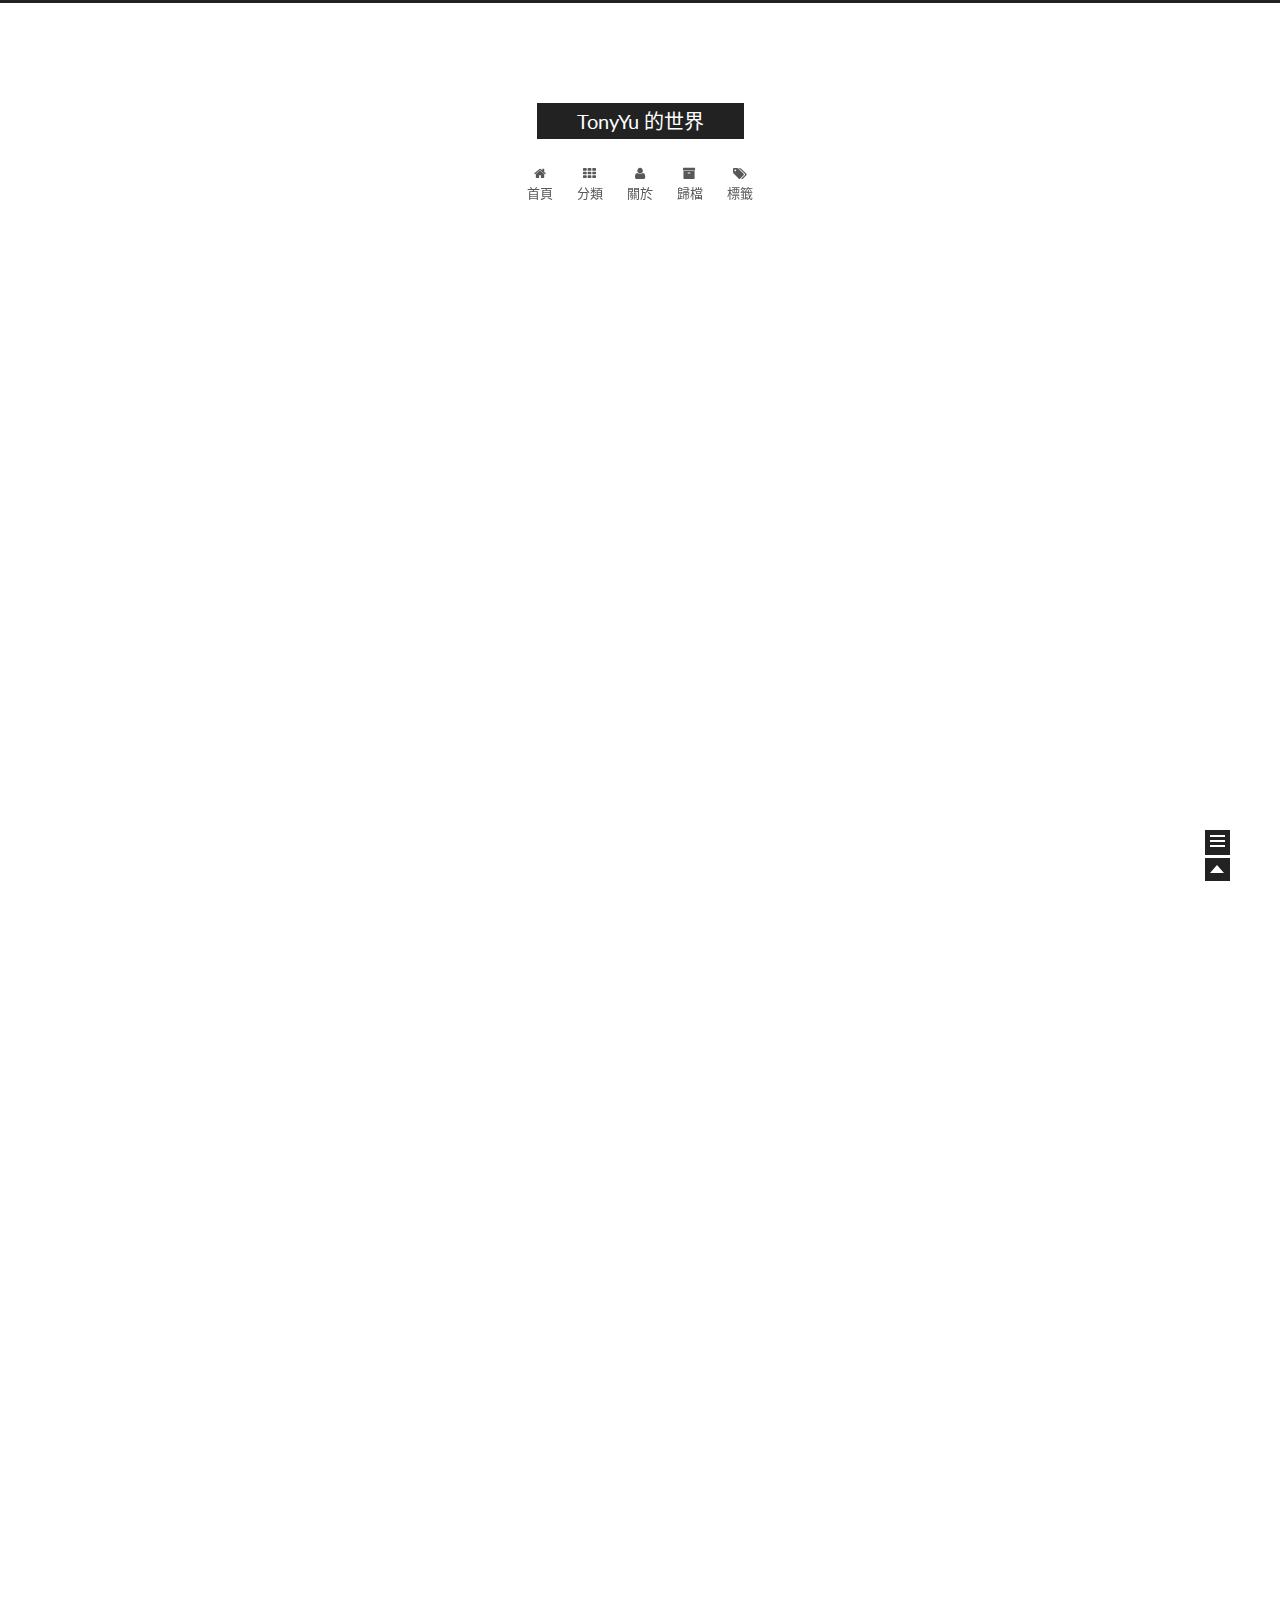
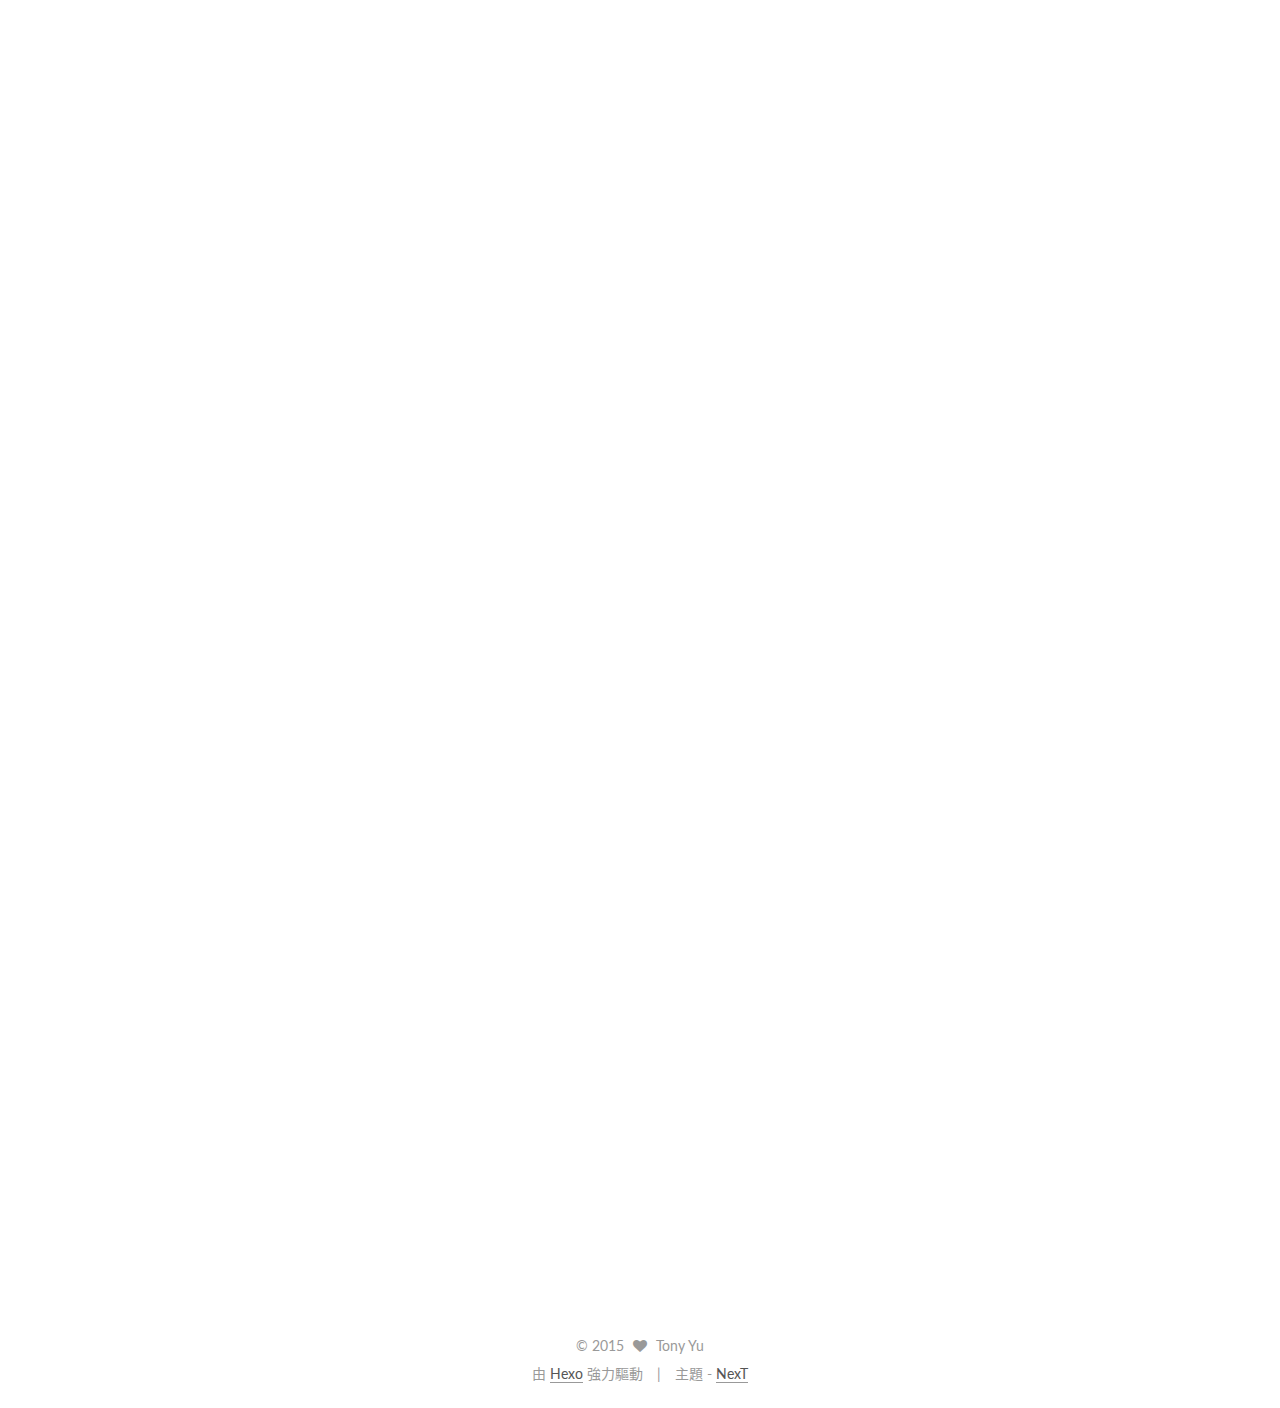
<file: index.html>
<!doctype html>
<html class="theme-next   use-motion ">
<head>
  <meta charset="UTF-8"/>
<meta http-equiv="X-UA-Compatible" content="IE=edge,chrome=1" />
<meta name="viewport" content="width=device-width, initial-scale=1, maximum-scale=1"/>



<meta http-equiv="Cache-Control" content="no-transform" />
<meta http-equiv="Cache-Control" content="no-siteapp" />












  <link href="/vendors/fancybox/source/jquery.fancybox.css?v=2.1.5" rel="stylesheet" type="text/css"/>




  
    <link href='//fonts.googleapis.com/css?family=Lato:300,400,700,400italic&subset=latin,latin-ext' rel='stylesheet' type='text/css'>
  



<link href="/vendors/font-awesome/css/font-awesome.min.css?v=4.4.0" rel="stylesheet" type="text/css" />

<link href="/css/main.css?v=0.4.5.2" rel="stylesheet" type="text/css" />


  <meta name="keywords" content="Hexo, NexT" />








  <link rel="shortcut icon" type="image/x-icon" href="/favicon.ico?v=0.4.5.2" />






<meta name="description" content="一个人静静坐在电脑面前写代码的感觉，那是什么感觉？那是武林高手闭关修炼的感觉。">
<meta property="og:type" content="website">
<meta property="og:title" content="TonyYu 的世界">
<meta property="og:url" content="http://yoursite.com/child/index.html">
<meta property="og:site_name" content="TonyYu 的世界">
<meta property="og:description" content="一个人静静坐在电脑面前写代码的感觉，那是什么感觉？那是武林高手闭关修炼的感觉。">
<meta name="twitter:card" content="summary">
<meta name="twitter:title" content="TonyYu 的世界">
<meta name="twitter:description" content="一个人静静坐在电脑面前写代码的感觉，那是什么感觉？那是武林高手闭关修炼的感觉。">



<script type="text/javascript" id="hexo.configuration">
  var CONFIG = {
    scheme: '',
    sidebar: 'post',
    motion: true
  };
</script>

  <title> TonyYu 的世界 </title>
</head>

<body itemscope itemtype="http://schema.org/WebPage" lang="zh-hk">

  <!--[if lte IE 8]>
  <div style=' clear: both; height: 59px; padding:0 0 0 15px; position: relative;margin:0 auto;'>
    <a href="http://windows.microsoft.com/en-US/internet-explorer/products/ie/home?ocid=ie6_countdown_bannercode">
      <img src="http://7u2nvr.com1.z0.glb.clouddn.com/picouterie.jpg" border="0" height="42" width="820"
           alt="You are using an outdated browser. For a faster, safer browsing experience, upgrade for free today or use other browser ,like chrome firefox safari."
           style='margin-left:auto;margin-right:auto;display: block;'/>
    </a>
  </div>
<![endif]-->
  






  <div class="container one-column 
   page-home 
">
    <div class="headband"></div>

    <header id="header" class="header" itemscope itemtype="http://schema.org/WPHeader">
      <div class="header-inner"><div class="site-meta ">
  

  <div class="custom-logo-site-title">
    <a href="/"  class="brand" rel="start">
      <span class="logo-line-before"><i></i></span>
      <span class="site-title">TonyYu 的世界</span>
      <span class="logo-line-after"><i></i></span>
    </a>
  </div>
  <p class="site-subtitle"></p>
</div>

<div class="site-nav-toggle">
  <button>
    <span class="btn-bar"></span>
    <span class="btn-bar"></span>
    <span class="btn-bar"></span>
  </button>
</div>

<nav class="site-nav">
  

  
    <ul id="menu" class="menu ">
      
        
        <li class="menu-item menu-item-home">
          <a href="/" rel="section">
            
              <i class="menu-item-icon fa fa-home fa-fw"></i> <br />
            
            首頁
          </a>
        </li>
      
        
        <li class="menu-item menu-item-categories">
          <a href="/categories" rel="section">
            
              <i class="menu-item-icon fa fa-th fa-fw"></i> <br />
            
            分類
          </a>
        </li>
      
        
        <li class="menu-item menu-item-about">
          <a href="/about" rel="section">
            
              <i class="menu-item-icon fa fa-user fa-fw"></i> <br />
            
            關於
          </a>
        </li>
      
        
        <li class="menu-item menu-item-archives">
          <a href="/archives" rel="section">
            
              <i class="menu-item-icon fa fa-archive fa-fw"></i> <br />
            
            歸檔
          </a>
        </li>
      
        
        <li class="menu-item menu-item-tags">
          <a href="/tags" rel="section">
            
              <i class="menu-item-icon fa fa-tags fa-fw"></i> <br />
            
            標籤
          </a>
        </li>
      

      
      
    </ul>
  

  
</nav>

 </div>
    </header>

    <main id="main" class="main">
      <div class="main-inner">
        <div id="content" class="content">
          
  <section id="posts" class="posts-expand">

    

    
    
      
      
        
        
        
      

      
    

    
      

  
  

  
  
  

  <article class="post post-type-normal " itemscope itemtype="http://schema.org/Article">

    
      <header class="post-header">

        
        
          <h1 class="post-title" itemprop="name headline">
            
            
              
                
                <a class="post-title-link" href="/2015/10/30/hexo-常用代码/" itemprop="url">
                  hexo 常用代码
                </a>
              
            
          </h1>
        

        <div class="post-meta">
          <span class="post-time">
            發表於
            <time itemprop="dateCreated" datetime="2015-10-30T15:57:50+08:00" content="2015-10-30">
              2015-10-30
            </time>
          </span>

          
            <span class="post-category" >
              &nbsp; | &nbsp; 分類於
              
                <span itemprop="about" itemscope itemtype="https://schema.org/Thing">
                  <a href="/categories/hexo/" itemprop="url" rel="index">
                    <span itemprop="name">hexo</span>
                  </a>
                </span>

                
                

              
            </span>
          

          
            
          

          

        </div>
      </header>
    


    <div class="post-body">

      
      

      
        
          <span itemprop="articleBody">
            
              <h2 id="hexo">hexo</h2><figure class="highlight coffeescript"><table><tr><td class="gutter"><pre><span class="line">1</span><br><span class="line">2</span><br><span class="line">3</span><br></pre></td><td class="code"><pre><span class="line"><span class="built_in">npm</span> install hexo -g <span class="comment">#安装  </span></span><br><span class="line"><span class="built_in">npm</span> update hexo -g <span class="comment">#升级  </span></span><br><span class="line">hexo init <span class="comment">#初始化</span></span><br></pre></td></tr></table></figure>
<h2 id="简写">简写</h2><figure class="highlight axapta"><table><tr><td class="gutter"><pre><span class="line">1</span><br><span class="line">2</span><br><span class="line">3</span><br><span class="line">4</span><br><span class="line">5</span><br></pre></td><td class="code"><pre><span class="line">hexo n <span class="string">"我的博客"</span> == hexo <span class="keyword">new</span> <span class="string">"我的博客"</span> <span class="preprocessor">#新建文章</span></span><br><span class="line">hexo p == hexo publish</span><br><span class="line">hexo g == hexo generate<span class="preprocessor">#生成</span></span><br><span class="line">hexo s == hexo <span class="keyword">server</span> <span class="preprocessor">#启动服务预览</span></span><br><span class="line">hexo d == hexo deploy<span class="preprocessor">#部署</span></span><br></pre></td></tr></table></figure>
<h2 id="模版">模版</h2><figure class="highlight axapta"><table><tr><td class="gutter"><pre><span class="line">1</span><br><span class="line">2</span><br><span class="line">3</span><br><span class="line">4</span><br><span class="line">5</span><br><span class="line">6</span><br><span class="line">7</span><br><span class="line">8</span><br></pre></td><td class="code"><pre><span class="line">hexo <span class="keyword">new</span> <span class="string">"postName"</span> <span class="preprocessor">#新建文章</span></span><br><span class="line">hexo <span class="keyword">new</span> page <span class="string">"pageName"</span> <span class="preprocessor">#新建页面</span></span><br><span class="line">hexo generate <span class="preprocessor">#生成静态页面至public目录</span></span><br><span class="line">hexo <span class="keyword">server</span> <span class="preprocessor">#开启预览访问端口（默认端口4000，'ctrl + c'关闭server）</span></span><br><span class="line">hexo deploy <span class="preprocessor">#将.deploy目录部署到GitHub</span></span><br><span class="line">hexo <span class="keyword">new</span> [layout] &lt;title&gt;</span><br><span class="line">hexo <span class="keyword">new</span> photo <span class="string">"My Gallery"</span></span><br><span class="line">hexo <span class="keyword">new</span> <span class="string">"Hello World"</span> --lang tw</span><br></pre></td></tr></table></figure>
<table>
<thead>
<tr>
<th>变量</th>
<th>描述</th>
</tr>
</thead>
<tbody>
<tr>
<td>layout</td>
<td>布局</td>
</tr>
<tr>
<td>title</td>
<td>标题</td>
</tr>
<tr>
<td>date</td>
<td>文件建立日期</td>
</tr>
<tr>
<td>title:</td>
<td>使用Hexo搭建个人博客</td>
</tr>
<tr>
<td>layout:</td>
<td>post</td>
</tr>
<tr>
<td>date:</td>
<td>2014-03-03 19:07:43</td>
</tr>
<tr>
<td>comments:</td>
<td>true</td>
</tr>
<tr>
<td>categories:</td>
<td>Blog</td>
</tr>
<tr>
<td>tags:</td>
<td>[Hexo]</td>
</tr>
<tr>
<td>keywords:</td>
<td>Hexo, Blog</td>
</tr>
<tr>
<td>description:</td>
<td>生命在于折腾，又把博客折腾到Hexo了。给Hexo点赞。</td>
</tr>
</tbody>
</table>

            
          </span>
        
      
    </div>

    <footer class="post-footer">
      

      

      
      
        <div class="post-eof"></div>
      
    </footer>
  </article>


    
      

  
  

  
  
  

  <article class="post post-type-normal " itemscope itemtype="http://schema.org/Article">

    
      <header class="post-header">

        
        
          <h1 class="post-title" itemprop="name headline">
            
            
              
                
                <a class="post-title-link" href="/2015/10/25/hello-world/" itemprop="url">
                  hello world
                </a>
              
            
          </h1>
        

        <div class="post-meta">
          <span class="post-time">
            發表於
            <time itemprop="dateCreated" datetime="2015-10-25T15:57:50+08:00" content="2015-10-25">
              2015-10-25
            </time>
          </span>

          
            <span class="post-category" >
              &nbsp; | &nbsp; 分類於
              
                <span itemprop="about" itemscope itemtype="https://schema.org/Thing">
                  <a href="/categories/blog/" itemprop="url" rel="index">
                    <span itemprop="name">blog</span>
                  </a>
                </span>

                
                

              
            </span>
          

          
            
          

          

        </div>
      </header>
    


    <div class="post-body">

      
      

      
        
          <span itemprop="articleBody">
            
              <p>Welcome to <a href="http://hexo.io/" target="_blank" rel="external">Hexo</a>! This is your very first post. Check <a href="http://hexo.io/docs/" target="_blank" rel="external">documentation</a> for more info. If you get any problems when using Hexo, you can find the answer in <a href="http://hexo.io/docs/troubleshooting.html" target="_blank" rel="external">troubleshooting</a> or you can ask me on <a href="https://github.com/hexojs/hexo/issues" target="_blank" rel="external">GitHub</a>.</p>
<h2 id="Quick_Start">Quick Start</h2><h3 id="Create_a_new_post">Create a new post</h3><figure class="highlight bash"><table><tr><td class="gutter"><pre><span class="line">1</span><br></pre></td><td class="code"><pre><span class="line">$ hexo new <span class="string">"My New Post"</span></span><br></pre></td></tr></table></figure>
<p>More info: <a href="http://hexo.io/docs/writing.html" target="_blank" rel="external">Writing</a></p>
<h3 id="Run_server">Run server</h3><figure class="highlight bash"><table><tr><td class="gutter"><pre><span class="line">1</span><br></pre></td><td class="code"><pre><span class="line">$ hexo server</span><br></pre></td></tr></table></figure>
<p>More info: <a href="http://hexo.io/docs/server.html" target="_blank" rel="external">Server</a></p>
<h3 id="Generate_static_files">Generate static files</h3><figure class="highlight bash"><table><tr><td class="gutter"><pre><span class="line">1</span><br></pre></td><td class="code"><pre><span class="line">$ hexo generate</span><br></pre></td></tr></table></figure>
<p>More info: <a href="http://hexo.io/docs/generating.html" target="_blank" rel="external">Generating</a></p>
<h3 id="Deploy_to_remote_sites">Deploy to remote sites</h3><figure class="highlight bash"><table><tr><td class="gutter"><pre><span class="line">1</span><br></pre></td><td class="code"><pre><span class="line">$ hexo deploy</span><br></pre></td></tr></table></figure>
<p>More info: <a href="http://hexo.io/docs/deployment.html" target="_blank" rel="external">Deployment</a></p>

            
          </span>
        
      
    </div>

    <footer class="post-footer">
      

      

      
      
        <div class="post-eof"></div>
      
    </footer>
  </article>


    

  </section>

  


        </div>

        


        

      </div>

      
        
  
  <div class="sidebar-toggle">
    <div class="sidebar-toggle-line-wrap">
      <span class="sidebar-toggle-line sidebar-toggle-line-first"></span>
      <span class="sidebar-toggle-line sidebar-toggle-line-middle"></span>
      <span class="sidebar-toggle-line sidebar-toggle-line-last"></span>
    </div>
  </div>

  <aside id="sidebar" class="sidebar">
    <div class="sidebar-inner">

      

      

      <section class="site-overview sidebar-panel  sidebar-panel-active ">
        <div class="site-author motion-element" itemprop="author" itemscope itemtype="http://schema.org/Person">
          <img class="site-author-image" src="/images/default_avatar.jpg" alt="Tony Yu" itemprop="image"/>
          <p class="site-author-name" itemprop="name">Tony Yu</p>
        </div>
        <p class="site-description motion-element" itemprop="description">一个人静静坐在电脑面前写代码的感觉，那是什么感觉？那是武林高手闭关修炼的感觉。</p>
        <nav class="site-state motion-element">
          <div class="site-state-item site-state-posts">
            <a href="/archives">
              <span class="site-state-item-count">2</span>
              <span class="site-state-item-name">文章</span>
            </a>
          </div>

          <div class="site-state-item site-state-categories">
            <a href="/categories">
              <span class="site-state-item-count">2</span>
              <span class="site-state-item-name">分類</span>
              </a>
          </div>

          <div class="site-state-item site-state-tags">
            <a href="/tags">
              <span class="site-state-item-count">1</span>
              <span class="site-state-item-name">標籤</span>
              </a>
          </div>

        </nav>

        

        <div class="links-of-author motion-element">
          
        </div>

        
        

        <div class="links-of-author motion-element">
          
        </div>

      </section>

      

    </div>
  </aside>


      
    </main>

    <footer id="footer" class="footer">
      <div class="footer-inner">
        <div class="copyright" >
  
  &copy; 
  <span itemprop="copyrightYear">2015</span>
  <span class="with-love">
    <i class="icon-next-heart fa fa-heart"></i>
  </span>
  <span class="author" itemprop="copyrightHolder">Tony Yu</span>
</div>

<div class="powered-by">
  由 <a class="theme-link" href="http://hexo.io">Hexo</a> 強力驅動
</div>

<div class="theme-info">
  主題 -
  <a class="theme-link" href="https://github.com/iissnan/hexo-theme-next">
    NexT
  </a>
</div>



      </div>
    </footer>

    <div class="back-to-top"></div>
  </div>

  <script type="text/javascript" src="/vendors/jquery/index.js?v=2.1.3"></script>

  
  

  
    
    

  


  

  
  <script type="text/javascript" src="/vendors/fancybox/source/jquery.fancybox.pack.js"></script>
  <script type="text/javascript" src="/js/fancy-box.js?v=0.4.5.2"></script>


  <script type="text/javascript" src="/js/helpers.js?v=0.4.5.2"></script>
  <script type="text/javascript" src="/vendors/velocity/velocity.min.js"></script>
<script type="text/javascript" src="/vendors/velocity/velocity.ui.min.js"></script>

<script type="text/javascript" src="/js/motion.js?v=0.4.5.2" id="motion.global"></script>


  <script type="text/javascript" src="/vendors/fastclick/lib/fastclick.min.js?v=1.0.6"></script>
  <script type="text/javascript" src="/vendors/jquery_lazyload/jquery.lazyload.js?v=1.9.7"></script>

  

  <script type="text/javascript" src="/js/bootstrap.js"></script>

  
  

  
  

</body>
</html>
</file>
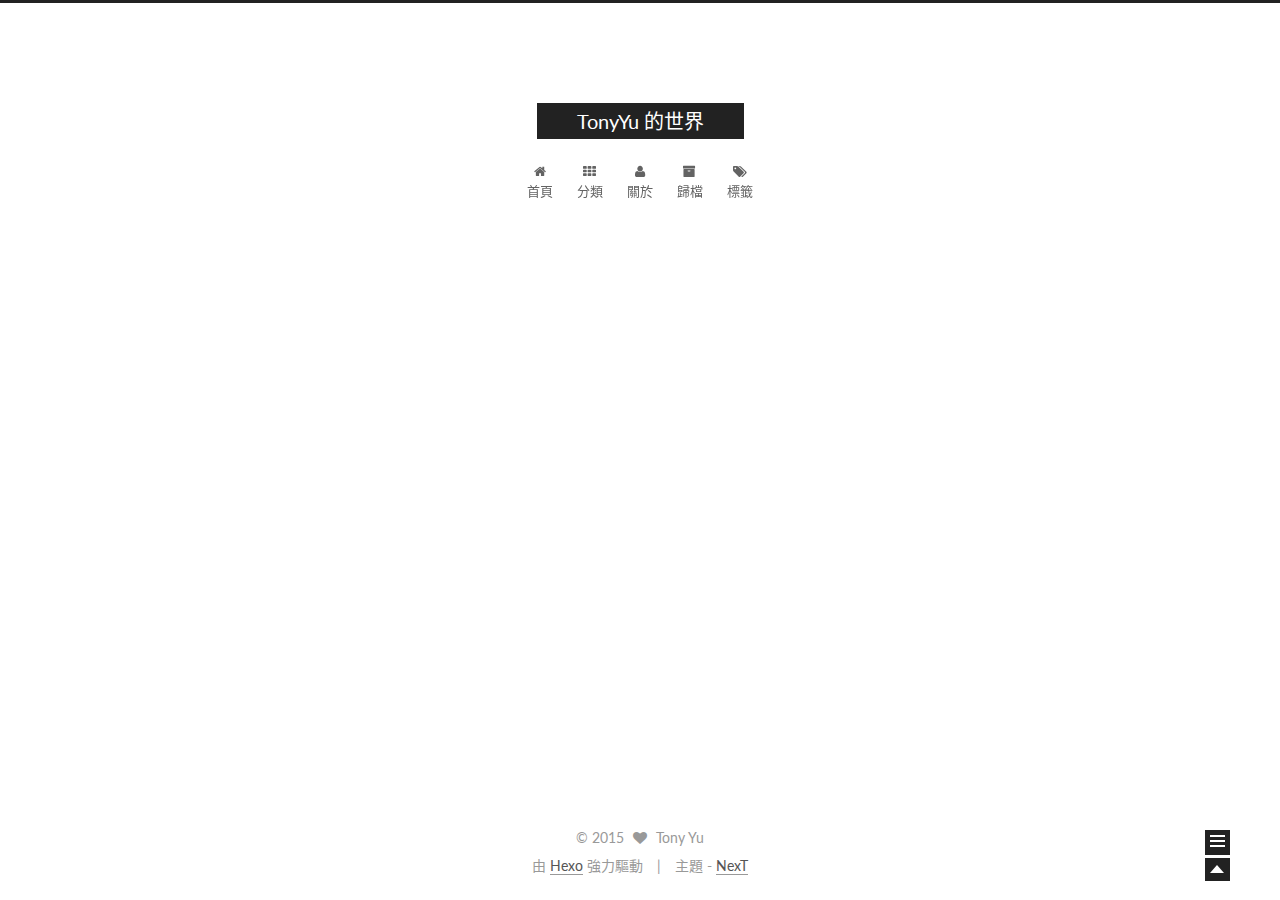
<file: about/index.html>
<!doctype html>
<html class="theme-next   use-motion ">
<head>
  <meta charset="UTF-8"/>
<meta http-equiv="X-UA-Compatible" content="IE=edge,chrome=1" />
<meta name="viewport" content="width=device-width, initial-scale=1, maximum-scale=1"/>



<meta http-equiv="Cache-Control" content="no-transform" />
<meta http-equiv="Cache-Control" content="no-siteapp" />












  <link href="/vendors/fancybox/source/jquery.fancybox.css?v=2.1.5" rel="stylesheet" type="text/css"/>




  
    <link href='//fonts.googleapis.com/css?family=Lato:300,400,700,400italic&subset=latin,latin-ext' rel='stylesheet' type='text/css'>
  



<link href="/vendors/font-awesome/css/font-awesome.min.css?v=4.4.0" rel="stylesheet" type="text/css" />

<link href="/css/main.css?v=0.4.5.2" rel="stylesheet" type="text/css" />


  <meta name="keywords" content="Hexo, NexT" />








  <link rel="shortcut icon" type="image/x-icon" href="/favicon.ico?v=0.4.5.2" />






<meta name="description" content="一个人静静坐在电脑面前写代码的感觉，那是什么感觉？那是武林高手闭关修炼的感觉。">
<meta property="og:type" content="website">
<meta property="og:title" content="about">
<meta property="og:url" content="http://yoursite.com/child/about/index.html">
<meta property="og:site_name" content="TonyYu 的世界">
<meta property="og:description" content="一个人静静坐在电脑面前写代码的感觉，那是什么感觉？那是武林高手闭关修炼的感觉。">
<meta property="og:updated_time" content="2015-10-30T09:13:49.000Z">
<meta name="twitter:card" content="summary">
<meta name="twitter:title" content="about">
<meta name="twitter:description" content="一个人静静坐在电脑面前写代码的感觉，那是什么感觉？那是武林高手闭关修炼的感觉。">



<script type="text/javascript" id="hexo.configuration">
  var CONFIG = {
    scheme: '',
    sidebar: 'post',
    motion: true
  };
</script>

  <title>
  

  
    about | TonyYu 的世界
  
</title>
</head>

<body itemscope itemtype="http://schema.org/WebPage" lang="zh-hk">

  <!--[if lte IE 8]>
  <div style=' clear: both; height: 59px; padding:0 0 0 15px; position: relative;margin:0 auto;'>
    <a href="http://windows.microsoft.com/en-US/internet-explorer/products/ie/home?ocid=ie6_countdown_bannercode">
      <img src="http://7u2nvr.com1.z0.glb.clouddn.com/picouterie.jpg" border="0" height="42" width="820"
           alt="You are using an outdated browser. For a faster, safer browsing experience, upgrade for free today or use other browser ,like chrome firefox safari."
           style='margin-left:auto;margin-right:auto;display: block;'/>
    </a>
  </div>
<![endif]-->
  






  <div class="container one-column ">
    <div class="headband"></div>

    <header id="header" class="header" itemscope itemtype="http://schema.org/WPHeader">
      <div class="header-inner"><div class="site-meta ">
  

  <div class="custom-logo-site-title">
    <a href="/"  class="brand" rel="start">
      <span class="logo-line-before"><i></i></span>
      <span class="site-title">TonyYu 的世界</span>
      <span class="logo-line-after"><i></i></span>
    </a>
  </div>
  <p class="site-subtitle"></p>
</div>

<div class="site-nav-toggle">
  <button>
    <span class="btn-bar"></span>
    <span class="btn-bar"></span>
    <span class="btn-bar"></span>
  </button>
</div>

<nav class="site-nav">
  

  
    <ul id="menu" class="menu ">
      
        
        <li class="menu-item menu-item-home">
          <a href="/" rel="section">
            
              <i class="menu-item-icon fa fa-home fa-fw"></i> <br />
            
            首頁
          </a>
        </li>
      
        
        <li class="menu-item menu-item-categories">
          <a href="/categories" rel="section">
            
              <i class="menu-item-icon fa fa-th fa-fw"></i> <br />
            
            分類
          </a>
        </li>
      
        
        <li class="menu-item menu-item-about">
          <a href="/about" rel="section">
            
              <i class="menu-item-icon fa fa-user fa-fw"></i> <br />
            
            關於
          </a>
        </li>
      
        
        <li class="menu-item menu-item-archives">
          <a href="/archives" rel="section">
            
              <i class="menu-item-icon fa fa-archive fa-fw"></i> <br />
            
            歸檔
          </a>
        </li>
      
        
        <li class="menu-item menu-item-tags">
          <a href="/tags" rel="section">
            
              <i class="menu-item-icon fa fa-tags fa-fw"></i> <br />
            
            標籤
          </a>
        </li>
      

      
      
    </ul>
  

  
</nav>

 </div>
    </header>

    <main id="main" class="main">
      <div class="main-inner">
        <div id="content" class="content">
          

  <div id="posts" class="posts-expand">
    
    
      
    
  </div>


        </div>

        


        
  <div class="comments" id="comments">
    
  </div>


      </div>

      
        
  
  <div class="sidebar-toggle">
    <div class="sidebar-toggle-line-wrap">
      <span class="sidebar-toggle-line sidebar-toggle-line-first"></span>
      <span class="sidebar-toggle-line sidebar-toggle-line-middle"></span>
      <span class="sidebar-toggle-line sidebar-toggle-line-last"></span>
    </div>
  </div>

  <aside id="sidebar" class="sidebar">
    <div class="sidebar-inner">

      

      

      <section class="site-overview sidebar-panel  sidebar-panel-active ">
        <div class="site-author motion-element" itemprop="author" itemscope itemtype="http://schema.org/Person">
          <img class="site-author-image" src="/images/default_avatar.jpg" alt="Tony Yu" itemprop="image"/>
          <p class="site-author-name" itemprop="name">Tony Yu</p>
        </div>
        <p class="site-description motion-element" itemprop="description">一个人静静坐在电脑面前写代码的感觉，那是什么感觉？那是武林高手闭关修炼的感觉。</p>
        <nav class="site-state motion-element">
          <div class="site-state-item site-state-posts">
            <a href="/archives">
              <span class="site-state-item-count">2</span>
              <span class="site-state-item-name">文章</span>
            </a>
          </div>

          <div class="site-state-item site-state-categories">
            <a href="/categories">
              <span class="site-state-item-count">2</span>
              <span class="site-state-item-name">分類</span>
              </a>
          </div>

          <div class="site-state-item site-state-tags">
            <a href="/tags">
              <span class="site-state-item-count">1</span>
              <span class="site-state-item-name">標籤</span>
              </a>
          </div>

        </nav>

        

        <div class="links-of-author motion-element">
          
        </div>

        
        

        <div class="links-of-author motion-element">
          
        </div>

      </section>

      

    </div>
  </aside>


      
    </main>

    <footer id="footer" class="footer">
      <div class="footer-inner">
        <div class="copyright" >
  
  &copy; 
  <span itemprop="copyrightYear">2015</span>
  <span class="with-love">
    <i class="icon-next-heart fa fa-heart"></i>
  </span>
  <span class="author" itemprop="copyrightHolder">Tony Yu</span>
</div>

<div class="powered-by">
  由 <a class="theme-link" href="http://hexo.io">Hexo</a> 強力驅動
</div>

<div class="theme-info">
  主題 -
  <a class="theme-link" href="https://github.com/iissnan/hexo-theme-next">
    NexT
  </a>
</div>



      </div>
    </footer>

    <div class="back-to-top"></div>
  </div>

  <script type="text/javascript" src="/vendors/jquery/index.js?v=2.1.3"></script>

  
  

  
    
    

  


  

  
  <script type="text/javascript" src="/vendors/fancybox/source/jquery.fancybox.pack.js"></script>
  <script type="text/javascript" src="/js/fancy-box.js?v=0.4.5.2"></script>


  <script type="text/javascript" src="/js/helpers.js?v=0.4.5.2"></script>
  <script type="text/javascript" src="/vendors/velocity/velocity.min.js"></script>
<script type="text/javascript" src="/vendors/velocity/velocity.ui.min.js"></script>

<script type="text/javascript" src="/js/motion.js?v=0.4.5.2" id="motion.global"></script>


  <script type="text/javascript" src="/vendors/fastclick/lib/fastclick.min.js?v=1.0.6"></script>
  <script type="text/javascript" src="/vendors/jquery_lazyload/jquery.lazyload.js?v=1.9.7"></script>

  

  <script type="text/javascript" src="/js/bootstrap.js"></script>

  
  

  
  

</body>
</html>
</file>
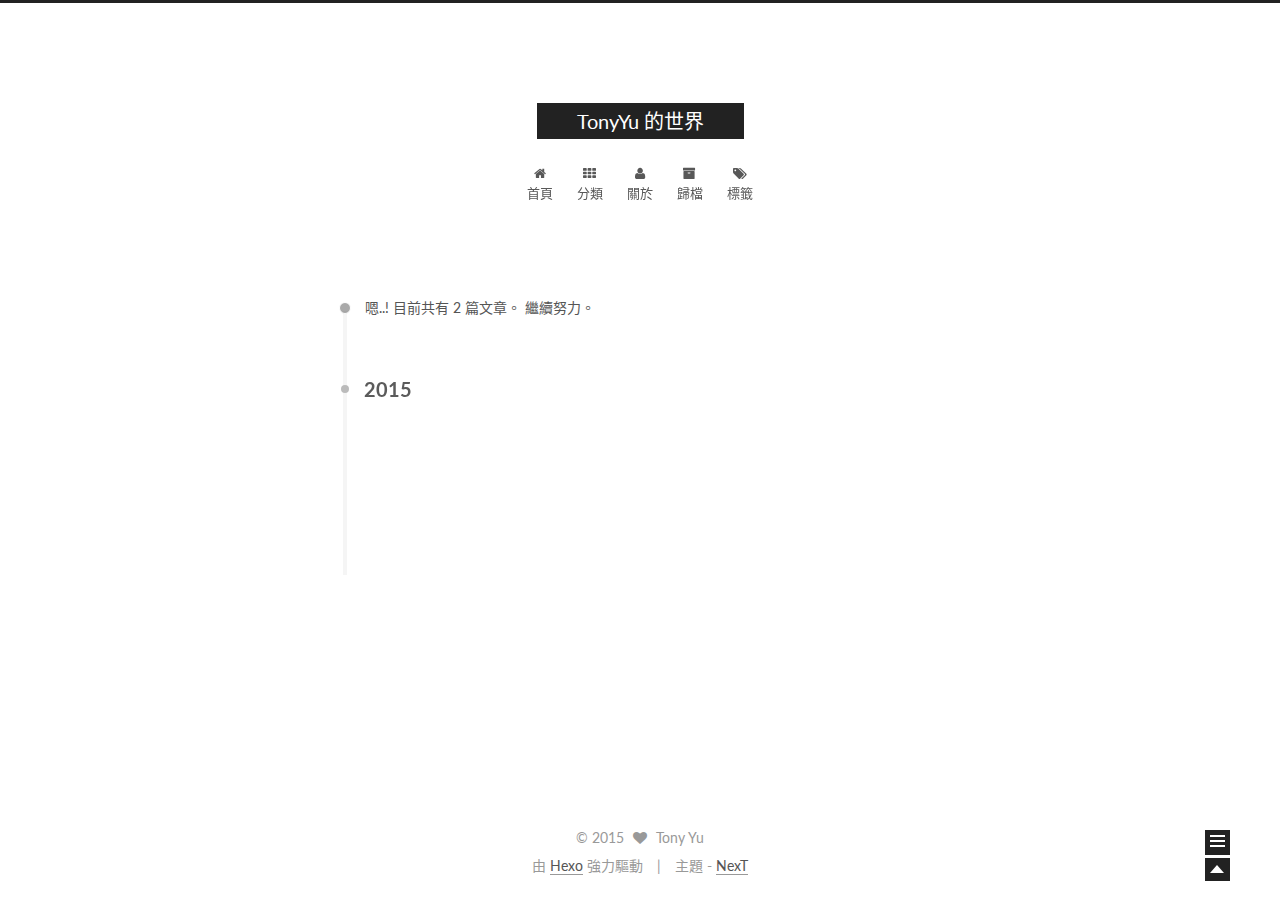
<file: archives/index.html>
<!doctype html>
<html class="theme-next   use-motion ">
<head>
  <meta charset="UTF-8"/>
<meta http-equiv="X-UA-Compatible" content="IE=edge,chrome=1" />
<meta name="viewport" content="width=device-width, initial-scale=1, maximum-scale=1"/>



<meta http-equiv="Cache-Control" content="no-transform" />
<meta http-equiv="Cache-Control" content="no-siteapp" />












  <link href="/vendors/fancybox/source/jquery.fancybox.css?v=2.1.5" rel="stylesheet" type="text/css"/>




  
    <link href='//fonts.googleapis.com/css?family=Lato:300,400,700,400italic&subset=latin,latin-ext' rel='stylesheet' type='text/css'>
  



<link href="/vendors/font-awesome/css/font-awesome.min.css?v=4.4.0" rel="stylesheet" type="text/css" />

<link href="/css/main.css?v=0.4.5.2" rel="stylesheet" type="text/css" />


  <meta name="keywords" content="Hexo, NexT" />








  <link rel="shortcut icon" type="image/x-icon" href="/favicon.ico?v=0.4.5.2" />






<meta name="description" content="一个人静静坐在电脑面前写代码的感觉，那是什么感觉？那是武林高手闭关修炼的感觉。">
<meta property="og:type" content="website">
<meta property="og:title" content="TonyYu 的世界">
<meta property="og:url" content="http://yoursite.com/child/archives/index.html">
<meta property="og:site_name" content="TonyYu 的世界">
<meta property="og:description" content="一个人静静坐在电脑面前写代码的感觉，那是什么感觉？那是武林高手闭关修炼的感觉。">
<meta name="twitter:card" content="summary">
<meta name="twitter:title" content="TonyYu 的世界">
<meta name="twitter:description" content="一个人静静坐在电脑面前写代码的感觉，那是什么感觉？那是武林高手闭关修炼的感觉。">



<script type="text/javascript" id="hexo.configuration">
  var CONFIG = {
    scheme: '',
    sidebar: 'post',
    motion: true
  };
</script>

  <title> 歸檔 | TonyYu 的世界 </title>
</head>

<body itemscope itemtype="http://schema.org/WebPage" lang="zh-hk">

  <!--[if lte IE 8]>
  <div style=' clear: both; height: 59px; padding:0 0 0 15px; position: relative;margin:0 auto;'>
    <a href="http://windows.microsoft.com/en-US/internet-explorer/products/ie/home?ocid=ie6_countdown_bannercode">
      <img src="http://7u2nvr.com1.z0.glb.clouddn.com/picouterie.jpg" border="0" height="42" width="820"
           alt="You are using an outdated browser. For a faster, safer browsing experience, upgrade for free today or use other browser ,like chrome firefox safari."
           style='margin-left:auto;margin-right:auto;display: block;'/>
    </a>
  </div>
<![endif]-->
  






  <div class="container one-column  page-archive ">
    <div class="headband"></div>

    <header id="header" class="header" itemscope itemtype="http://schema.org/WPHeader">
      <div class="header-inner"><div class="site-meta ">
  

  <div class="custom-logo-site-title">
    <a href="/"  class="brand" rel="start">
      <span class="logo-line-before"><i></i></span>
      <span class="site-title">TonyYu 的世界</span>
      <span class="logo-line-after"><i></i></span>
    </a>
  </div>
  <p class="site-subtitle"></p>
</div>

<div class="site-nav-toggle">
  <button>
    <span class="btn-bar"></span>
    <span class="btn-bar"></span>
    <span class="btn-bar"></span>
  </button>
</div>

<nav class="site-nav">
  

  
    <ul id="menu" class="menu ">
      
        
        <li class="menu-item menu-item-home">
          <a href="/" rel="section">
            
              <i class="menu-item-icon fa fa-home fa-fw"></i> <br />
            
            首頁
          </a>
        </li>
      
        
        <li class="menu-item menu-item-categories">
          <a href="/categories" rel="section">
            
              <i class="menu-item-icon fa fa-th fa-fw"></i> <br />
            
            分類
          </a>
        </li>
      
        
        <li class="menu-item menu-item-about">
          <a href="/about" rel="section">
            
              <i class="menu-item-icon fa fa-user fa-fw"></i> <br />
            
            關於
          </a>
        </li>
      
        
        <li class="menu-item menu-item-archives">
          <a href="/archives" rel="section">
            
              <i class="menu-item-icon fa fa-archive fa-fw"></i> <br />
            
            歸檔
          </a>
        </li>
      
        
        <li class="menu-item menu-item-tags">
          <a href="/tags" rel="section">
            
              <i class="menu-item-icon fa fa-tags fa-fw"></i> <br />
            
            標籤
          </a>
        </li>
      

      
      
    </ul>
  

  
</nav>

 </div>
    </header>

    <main id="main" class="main">
      <div class="main-inner">
        <div id="content" class="content">
          

  <section id="posts" class="posts-collapse">
    <span class="archive-move-on"></span>

    <span class="archive-page-counter">
      
      
      
        
      
      嗯..! 目前共有 2 篇文章。 繼續努力。
    </span>

    

      
      
      

      
        
        <div class="collection-title">
          <h2 class="archive-year motion-element" id="archive-year-2015">2015</h2>
        </div>
      
      

      

  <article class="post post-type-normal" itemscope itemtype="http://schema.org/Article">
    <header class="post-header">

      <h1 class="post-title">
        
            <a class="post-title-link" href="/2015/10/30/hexo-常用代码/" itemprop="url">
              
                <span itemprop="name">hexo 常用代码</span>
              
            </a>
        
      </h1>

      <div class="post-meta">
        <time class="post-time" itemprop="dateCreated"
              datetime="2015-10-30T15:57:50+08:00"
              content="2015-10-30" >
          10-30
        </time>
      </div>

    </header>
  </article>



    

      
      
      

      
      

      

  <article class="post post-type-normal" itemscope itemtype="http://schema.org/Article">
    <header class="post-header">

      <h1 class="post-title">
        
            <a class="post-title-link" href="/2015/10/25/hello-world/" itemprop="url">
              
                <span itemprop="name">hello world</span>
              
            </a>
        
      </h1>

      <div class="post-meta">
        <time class="post-time" itemprop="dateCreated"
              datetime="2015-10-25T15:57:50+08:00"
              content="2015-10-25" >
          10-25
        </time>
      </div>

    </header>
  </article>



    

  </section>

  



        </div>

        


        

      </div>

      
        
  
  <div class="sidebar-toggle">
    <div class="sidebar-toggle-line-wrap">
      <span class="sidebar-toggle-line sidebar-toggle-line-first"></span>
      <span class="sidebar-toggle-line sidebar-toggle-line-middle"></span>
      <span class="sidebar-toggle-line sidebar-toggle-line-last"></span>
    </div>
  </div>

  <aside id="sidebar" class="sidebar">
    <div class="sidebar-inner">

      

      

      <section class="site-overview sidebar-panel  sidebar-panel-active ">
        <div class="site-author motion-element" itemprop="author" itemscope itemtype="http://schema.org/Person">
          <img class="site-author-image" src="/images/default_avatar.jpg" alt="Tony Yu" itemprop="image"/>
          <p class="site-author-name" itemprop="name">Tony Yu</p>
        </div>
        <p class="site-description motion-element" itemprop="description">一个人静静坐在电脑面前写代码的感觉，那是什么感觉？那是武林高手闭关修炼的感觉。</p>
        <nav class="site-state motion-element">
          <div class="site-state-item site-state-posts">
            <a href="/archives">
              <span class="site-state-item-count">2</span>
              <span class="site-state-item-name">文章</span>
            </a>
          </div>

          <div class="site-state-item site-state-categories">
            <a href="/categories">
              <span class="site-state-item-count">2</span>
              <span class="site-state-item-name">分類</span>
              </a>
          </div>

          <div class="site-state-item site-state-tags">
            <a href="/tags">
              <span class="site-state-item-count">1</span>
              <span class="site-state-item-name">標籤</span>
              </a>
          </div>

        </nav>

        

        <div class="links-of-author motion-element">
          
        </div>

        
        

        <div class="links-of-author motion-element">
          
        </div>

      </section>

      

    </div>
  </aside>


      
    </main>

    <footer id="footer" class="footer">
      <div class="footer-inner">
        <div class="copyright" >
  
  &copy; 
  <span itemprop="copyrightYear">2015</span>
  <span class="with-love">
    <i class="icon-next-heart fa fa-heart"></i>
  </span>
  <span class="author" itemprop="copyrightHolder">Tony Yu</span>
</div>

<div class="powered-by">
  由 <a class="theme-link" href="http://hexo.io">Hexo</a> 強力驅動
</div>

<div class="theme-info">
  主題 -
  <a class="theme-link" href="https://github.com/iissnan/hexo-theme-next">
    NexT
  </a>
</div>



      </div>
    </footer>

    <div class="back-to-top"></div>
  </div>

  <script type="text/javascript" src="/vendors/jquery/index.js?v=2.1.3"></script>

  
  
  
    <script type="text/javascript">
      postMotionOptions = {stagger: 100, drag: true};
    </script>
  


  
    
    

  


  

  
  <script type="text/javascript" src="/vendors/fancybox/source/jquery.fancybox.pack.js"></script>
  <script type="text/javascript" src="/js/fancy-box.js?v=0.4.5.2"></script>


  <script type="text/javascript" src="/js/helpers.js?v=0.4.5.2"></script>
  <script type="text/javascript" src="/vendors/velocity/velocity.min.js"></script>
<script type="text/javascript" src="/vendors/velocity/velocity.ui.min.js"></script>

<script type="text/javascript" src="/js/motion.js?v=0.4.5.2" id="motion.global"></script>


  <script type="text/javascript" src="/vendors/fastclick/lib/fastclick.min.js?v=1.0.6"></script>
  <script type="text/javascript" src="/vendors/jquery_lazyload/jquery.lazyload.js?v=1.9.7"></script>

  
  
    <script type="text/javascript" id="motion.page.archive">
      $('.archive-year').velocity('transition.slideLeftIn');
    </script>
  


  <script type="text/javascript" src="/js/bootstrap.js"></script>

  
  

  
  

</body>
</html>
</file>
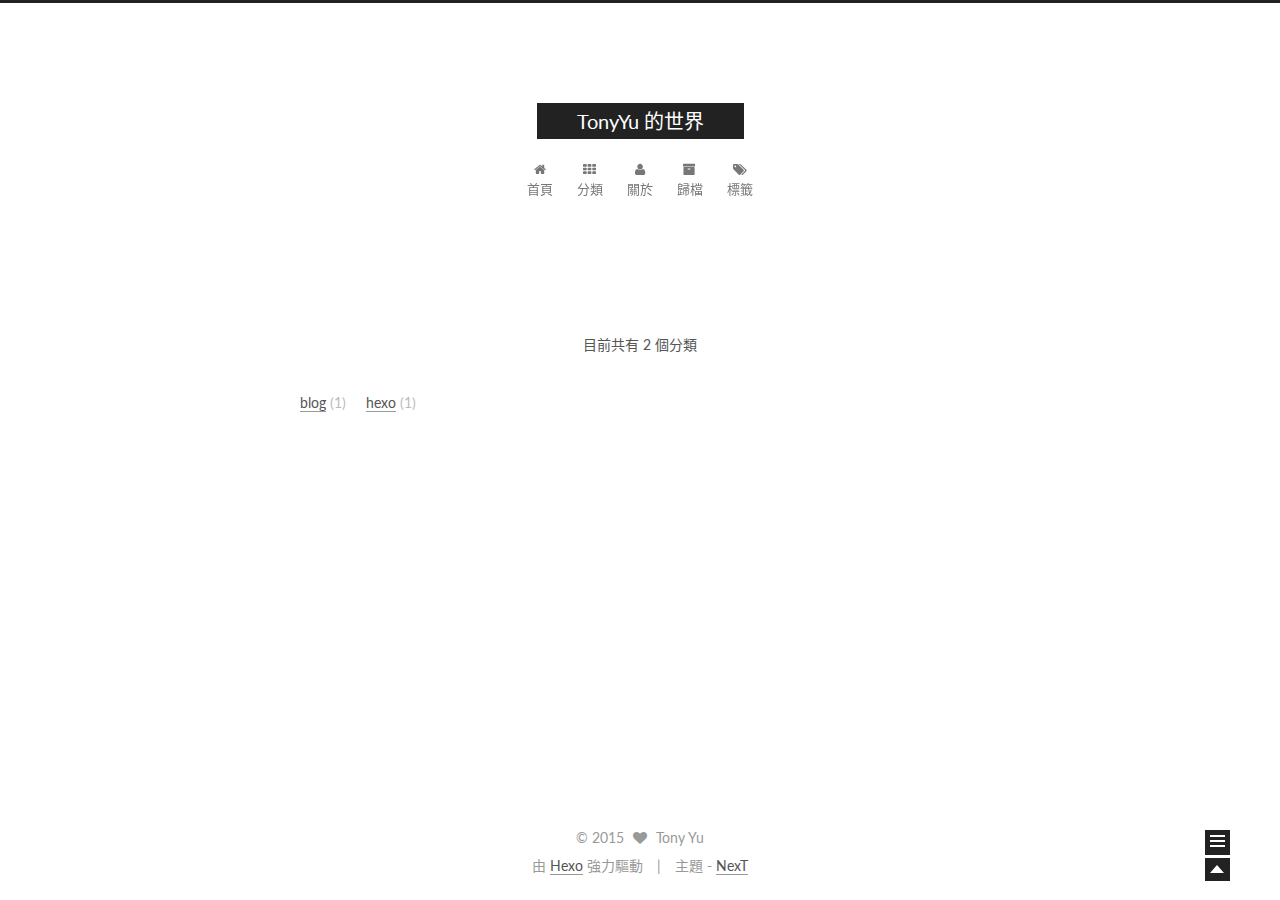
<file: categories/index.html>
<!doctype html>
<html class="theme-next   use-motion ">
<head>
  <meta charset="UTF-8"/>
<meta http-equiv="X-UA-Compatible" content="IE=edge,chrome=1" />
<meta name="viewport" content="width=device-width, initial-scale=1, maximum-scale=1"/>



<meta http-equiv="Cache-Control" content="no-transform" />
<meta http-equiv="Cache-Control" content="no-siteapp" />












  <link href="/vendors/fancybox/source/jquery.fancybox.css?v=2.1.5" rel="stylesheet" type="text/css"/>




  
    <link href='//fonts.googleapis.com/css?family=Lato:300,400,700,400italic&subset=latin,latin-ext' rel='stylesheet' type='text/css'>
  



<link href="/vendors/font-awesome/css/font-awesome.min.css?v=4.4.0" rel="stylesheet" type="text/css" />

<link href="/css/main.css?v=0.4.5.2" rel="stylesheet" type="text/css" />


  <meta name="keywords" content="Hexo, NexT" />








  <link rel="shortcut icon" type="image/x-icon" href="/favicon.ico?v=0.4.5.2" />






<meta name="description" content="一个人静静坐在电脑面前写代码的感觉，那是什么感觉？那是武林高手闭关修炼的感觉。">
<meta property="og:type" content="website">
<meta property="og:title" content="分类">
<meta property="og:url" content="http://yoursite.com/child/categories/index.html">
<meta property="og:site_name" content="TonyYu 的世界">
<meta property="og:description" content="一个人静静坐在电脑面前写代码的感觉，那是什么感觉？那是武林高手闭关修炼的感觉。">
<meta property="og:updated_time" content="2015-10-30T09:10:34.000Z">
<meta name="twitter:card" content="summary">
<meta name="twitter:title" content="分类">
<meta name="twitter:description" content="一个人静静坐在电脑面前写代码的感觉，那是什么感觉？那是武林高手闭关修炼的感觉。">



<script type="text/javascript" id="hexo.configuration">
  var CONFIG = {
    scheme: '',
    sidebar: 'post',
    motion: true
  };
</script>

  <title>
  

  
    分類 | TonyYu 的世界
  
</title>
</head>

<body itemscope itemtype="http://schema.org/WebPage" lang="zh-hk">

  <!--[if lte IE 8]>
  <div style=' clear: both; height: 59px; padding:0 0 0 15px; position: relative;margin:0 auto;'>
    <a href="http://windows.microsoft.com/en-US/internet-explorer/products/ie/home?ocid=ie6_countdown_bannercode">
      <img src="http://7u2nvr.com1.z0.glb.clouddn.com/picouterie.jpg" border="0" height="42" width="820"
           alt="You are using an outdated browser. For a faster, safer browsing experience, upgrade for free today or use other browser ,like chrome firefox safari."
           style='margin-left:auto;margin-right:auto;display: block;'/>
    </a>
  </div>
<![endif]-->
  






  <div class="container one-column ">
    <div class="headband"></div>

    <header id="header" class="header" itemscope itemtype="http://schema.org/WPHeader">
      <div class="header-inner"><div class="site-meta ">
  

  <div class="custom-logo-site-title">
    <a href="/"  class="brand" rel="start">
      <span class="logo-line-before"><i></i></span>
      <span class="site-title">TonyYu 的世界</span>
      <span class="logo-line-after"><i></i></span>
    </a>
  </div>
  <p class="site-subtitle"></p>
</div>

<div class="site-nav-toggle">
  <button>
    <span class="btn-bar"></span>
    <span class="btn-bar"></span>
    <span class="btn-bar"></span>
  </button>
</div>

<nav class="site-nav">
  

  
    <ul id="menu" class="menu ">
      
        
        <li class="menu-item menu-item-home">
          <a href="/" rel="section">
            
              <i class="menu-item-icon fa fa-home fa-fw"></i> <br />
            
            首頁
          </a>
        </li>
      
        
        <li class="menu-item menu-item-categories">
          <a href="/categories" rel="section">
            
              <i class="menu-item-icon fa fa-th fa-fw"></i> <br />
            
            分類
          </a>
        </li>
      
        
        <li class="menu-item menu-item-about">
          <a href="/about" rel="section">
            
              <i class="menu-item-icon fa fa-user fa-fw"></i> <br />
            
            關於
          </a>
        </li>
      
        
        <li class="menu-item menu-item-archives">
          <a href="/archives" rel="section">
            
              <i class="menu-item-icon fa fa-archive fa-fw"></i> <br />
            
            歸檔
          </a>
        </li>
      
        
        <li class="menu-item menu-item-tags">
          <a href="/tags" rel="section">
            
              <i class="menu-item-icon fa fa-tags fa-fw"></i> <br />
            
            標籤
          </a>
        </li>
      

      
      
    </ul>
  

  
</nav>

 </div>
    </header>

    <main id="main" class="main">
      <div class="main-inner">
        <div id="content" class="content">
          

  <div id="posts" class="posts-expand">
    
    
      <div class="category-all-page">
        <div class="category-all-title">
            目前共有 2 個分類
        </div>
        <div class="category-all">
          <ul class="category-list"><li class="category-list-item"><a class="category-list-link" href="/categories/blog/">blog</a><span class="category-list-count">1</span></li><li class="category-list-item"><a class="category-list-link" href="/categories/hexo/">hexo</a><span class="category-list-count">1</span></li></ul>
        </div>
      </div>
    
  </div>


        </div>

        


        
  <div class="comments" id="comments">
    
  </div>


      </div>

      
        
  
  <div class="sidebar-toggle">
    <div class="sidebar-toggle-line-wrap">
      <span class="sidebar-toggle-line sidebar-toggle-line-first"></span>
      <span class="sidebar-toggle-line sidebar-toggle-line-middle"></span>
      <span class="sidebar-toggle-line sidebar-toggle-line-last"></span>
    </div>
  </div>

  <aside id="sidebar" class="sidebar">
    <div class="sidebar-inner">

      

      

      <section class="site-overview sidebar-panel  sidebar-panel-active ">
        <div class="site-author motion-element" itemprop="author" itemscope itemtype="http://schema.org/Person">
          <img class="site-author-image" src="/images/default_avatar.jpg" alt="Tony Yu" itemprop="image"/>
          <p class="site-author-name" itemprop="name">Tony Yu</p>
        </div>
        <p class="site-description motion-element" itemprop="description">一个人静静坐在电脑面前写代码的感觉，那是什么感觉？那是武林高手闭关修炼的感觉。</p>
        <nav class="site-state motion-element">
          <div class="site-state-item site-state-posts">
            <a href="/archives">
              <span class="site-state-item-count">2</span>
              <span class="site-state-item-name">文章</span>
            </a>
          </div>

          <div class="site-state-item site-state-categories">
            <a href="/categories">
              <span class="site-state-item-count">2</span>
              <span class="site-state-item-name">分類</span>
              </a>
          </div>

          <div class="site-state-item site-state-tags">
            <a href="/tags">
              <span class="site-state-item-count">1</span>
              <span class="site-state-item-name">標籤</span>
              </a>
          </div>

        </nav>

        

        <div class="links-of-author motion-element">
          
        </div>

        
        

        <div class="links-of-author motion-element">
          
        </div>

      </section>

      

    </div>
  </aside>


      
    </main>

    <footer id="footer" class="footer">
      <div class="footer-inner">
        <div class="copyright" >
  
  &copy; 
  <span itemprop="copyrightYear">2015</span>
  <span class="with-love">
    <i class="icon-next-heart fa fa-heart"></i>
  </span>
  <span class="author" itemprop="copyrightHolder">Tony Yu</span>
</div>

<div class="powered-by">
  由 <a class="theme-link" href="http://hexo.io">Hexo</a> 強力驅動
</div>

<div class="theme-info">
  主題 -
  <a class="theme-link" href="https://github.com/iissnan/hexo-theme-next">
    NexT
  </a>
</div>



      </div>
    </footer>

    <div class="back-to-top"></div>
  </div>

  <script type="text/javascript" src="/vendors/jquery/index.js?v=2.1.3"></script>

  
  

  
    
    

  


  

  
  <script type="text/javascript" src="/vendors/fancybox/source/jquery.fancybox.pack.js"></script>
  <script type="text/javascript" src="/js/fancy-box.js?v=0.4.5.2"></script>


  <script type="text/javascript" src="/js/helpers.js?v=0.4.5.2"></script>
  <script type="text/javascript" src="/vendors/velocity/velocity.min.js"></script>
<script type="text/javascript" src="/vendors/velocity/velocity.ui.min.js"></script>

<script type="text/javascript" src="/js/motion.js?v=0.4.5.2" id="motion.global"></script>


  <script type="text/javascript" src="/vendors/fastclick/lib/fastclick.min.js?v=1.0.6"></script>
  <script type="text/javascript" src="/vendors/jquery_lazyload/jquery.lazyload.js?v=1.9.7"></script>

  

  <script type="text/javascript" src="/js/bootstrap.js"></script>

  
  

  
  

</body>
</html>
</file>
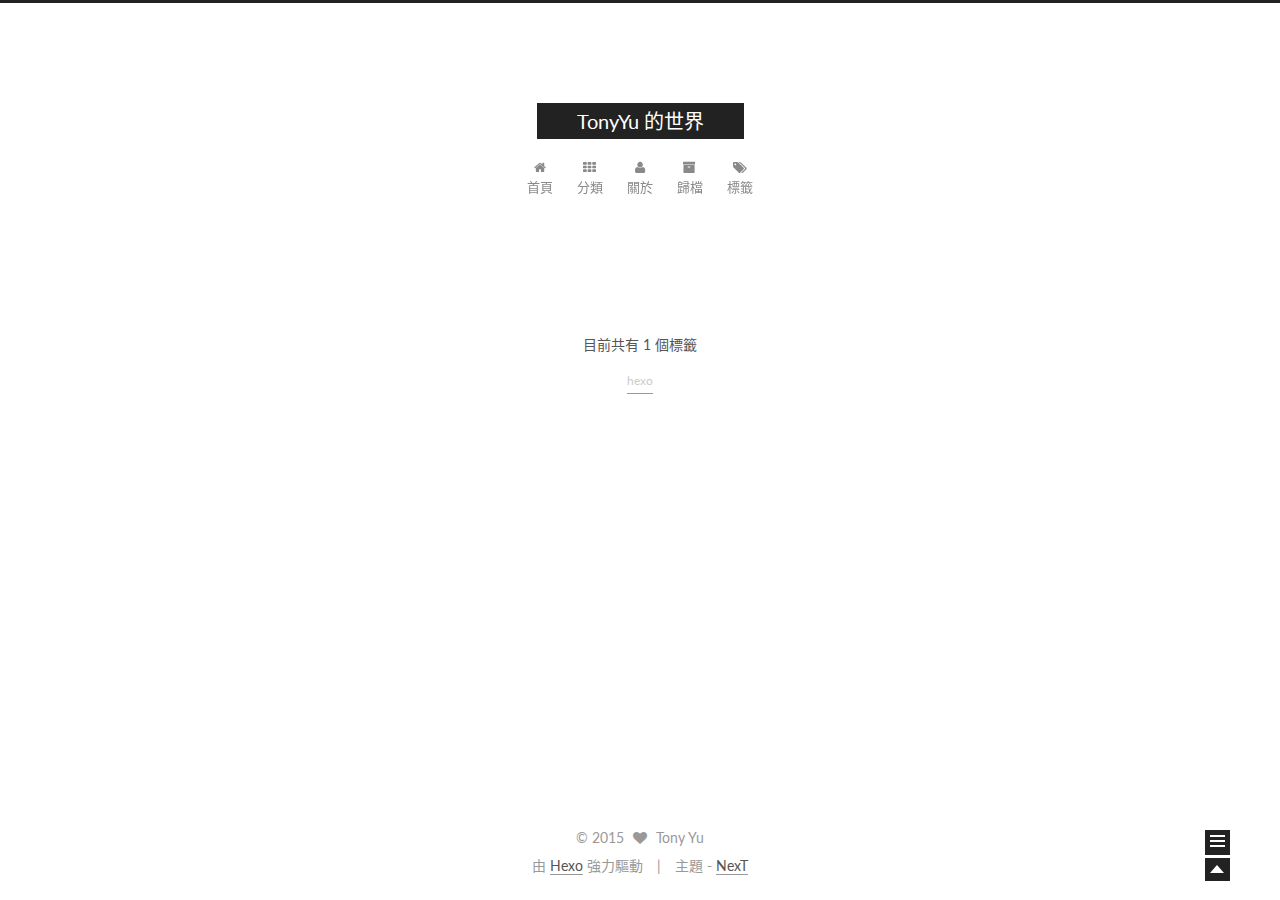
<file: tags/index.html>
<!doctype html>
<html class="theme-next   use-motion ">
<head>
  <meta charset="UTF-8"/>
<meta http-equiv="X-UA-Compatible" content="IE=edge,chrome=1" />
<meta name="viewport" content="width=device-width, initial-scale=1, maximum-scale=1"/>



<meta http-equiv="Cache-Control" content="no-transform" />
<meta http-equiv="Cache-Control" content="no-siteapp" />












  <link href="/vendors/fancybox/source/jquery.fancybox.css?v=2.1.5" rel="stylesheet" type="text/css"/>




  
    <link href='//fonts.googleapis.com/css?family=Lato:300,400,700,400italic&subset=latin,latin-ext' rel='stylesheet' type='text/css'>
  



<link href="/vendors/font-awesome/css/font-awesome.min.css?v=4.4.0" rel="stylesheet" type="text/css" />

<link href="/css/main.css?v=0.4.5.2" rel="stylesheet" type="text/css" />


  <meta name="keywords" content="Hexo, NexT" />








  <link rel="shortcut icon" type="image/x-icon" href="/favicon.ico?v=0.4.5.2" />






<meta name="description" content="一个人静静坐在电脑面前写代码的感觉，那是什么感觉？那是武林高手闭关修炼的感觉。">
<meta property="og:type" content="website">
<meta property="og:title" content="Tagcloud">
<meta property="og:url" content="http://yoursite.com/child/tags/index.html">
<meta property="og:site_name" content="TonyYu 的世界">
<meta property="og:description" content="一个人静静坐在电脑面前写代码的感觉，那是什么感觉？那是武林高手闭关修炼的感觉。">
<meta property="og:updated_time" content="2015-10-30T09:09:18.000Z">
<meta name="twitter:card" content="summary">
<meta name="twitter:title" content="Tagcloud">
<meta name="twitter:description" content="一个人静静坐在电脑面前写代码的感觉，那是什么感觉？那是武林高手闭关修炼的感觉。">



<script type="text/javascript" id="hexo.configuration">
  var CONFIG = {
    scheme: '',
    sidebar: 'post',
    motion: true
  };
</script>

  <title>
  

  
    標籤 | TonyYu 的世界
  
</title>
</head>

<body itemscope itemtype="http://schema.org/WebPage" lang="zh-hk">

  <!--[if lte IE 8]>
  <div style=' clear: both; height: 59px; padding:0 0 0 15px; position: relative;margin:0 auto;'>
    <a href="http://windows.microsoft.com/en-US/internet-explorer/products/ie/home?ocid=ie6_countdown_bannercode">
      <img src="http://7u2nvr.com1.z0.glb.clouddn.com/picouterie.jpg" border="0" height="42" width="820"
           alt="You are using an outdated browser. For a faster, safer browsing experience, upgrade for free today or use other browser ,like chrome firefox safari."
           style='margin-left:auto;margin-right:auto;display: block;'/>
    </a>
  </div>
<![endif]-->
  






  <div class="container one-column ">
    <div class="headband"></div>

    <header id="header" class="header" itemscope itemtype="http://schema.org/WPHeader">
      <div class="header-inner"><div class="site-meta ">
  

  <div class="custom-logo-site-title">
    <a href="/"  class="brand" rel="start">
      <span class="logo-line-before"><i></i></span>
      <span class="site-title">TonyYu 的世界</span>
      <span class="logo-line-after"><i></i></span>
    </a>
  </div>
  <p class="site-subtitle"></p>
</div>

<div class="site-nav-toggle">
  <button>
    <span class="btn-bar"></span>
    <span class="btn-bar"></span>
    <span class="btn-bar"></span>
  </button>
</div>

<nav class="site-nav">
  

  
    <ul id="menu" class="menu ">
      
        
        <li class="menu-item menu-item-home">
          <a href="/" rel="section">
            
              <i class="menu-item-icon fa fa-home fa-fw"></i> <br />
            
            首頁
          </a>
        </li>
      
        
        <li class="menu-item menu-item-categories">
          <a href="/categories" rel="section">
            
              <i class="menu-item-icon fa fa-th fa-fw"></i> <br />
            
            分類
          </a>
        </li>
      
        
        <li class="menu-item menu-item-about">
          <a href="/about" rel="section">
            
              <i class="menu-item-icon fa fa-user fa-fw"></i> <br />
            
            關於
          </a>
        </li>
      
        
        <li class="menu-item menu-item-archives">
          <a href="/archives" rel="section">
            
              <i class="menu-item-icon fa fa-archive fa-fw"></i> <br />
            
            歸檔
          </a>
        </li>
      
        
        <li class="menu-item menu-item-tags">
          <a href="/tags" rel="section">
            
              <i class="menu-item-icon fa fa-tags fa-fw"></i> <br />
            
            標籤
          </a>
        </li>
      

      
      
    </ul>
  

  
</nav>

 </div>
    </header>

    <main id="main" class="main">
      <div class="main-inner">
        <div id="content" class="content">
          

  <div id="posts" class="posts-expand">
    
    
      <div class="tag-cloud">
        <div class="tag-cloud-title">
            目前共有 1 個標籤
        </div>
        <div class="tag-cloud-tags">
          <a href="/tags/hexo/" style="font-size: 12px; color: #ccc">hexo</a>
        </div>
      </div>
    
  </div>


        </div>

        


        
  <div class="comments" id="comments">
    
  </div>


      </div>

      
        
  
  <div class="sidebar-toggle">
    <div class="sidebar-toggle-line-wrap">
      <span class="sidebar-toggle-line sidebar-toggle-line-first"></span>
      <span class="sidebar-toggle-line sidebar-toggle-line-middle"></span>
      <span class="sidebar-toggle-line sidebar-toggle-line-last"></span>
    </div>
  </div>

  <aside id="sidebar" class="sidebar">
    <div class="sidebar-inner">

      

      

      <section class="site-overview sidebar-panel  sidebar-panel-active ">
        <div class="site-author motion-element" itemprop="author" itemscope itemtype="http://schema.org/Person">
          <img class="site-author-image" src="/images/default_avatar.jpg" alt="Tony Yu" itemprop="image"/>
          <p class="site-author-name" itemprop="name">Tony Yu</p>
        </div>
        <p class="site-description motion-element" itemprop="description">一个人静静坐在电脑面前写代码的感觉，那是什么感觉？那是武林高手闭关修炼的感觉。</p>
        <nav class="site-state motion-element">
          <div class="site-state-item site-state-posts">
            <a href="/archives">
              <span class="site-state-item-count">2</span>
              <span class="site-state-item-name">文章</span>
            </a>
          </div>

          <div class="site-state-item site-state-categories">
            <a href="/categories">
              <span class="site-state-item-count">2</span>
              <span class="site-state-item-name">分類</span>
              </a>
          </div>

          <div class="site-state-item site-state-tags">
            <a href="/tags">
              <span class="site-state-item-count">1</span>
              <span class="site-state-item-name">標籤</span>
              </a>
          </div>

        </nav>

        

        <div class="links-of-author motion-element">
          
        </div>

        
        

        <div class="links-of-author motion-element">
          
        </div>

      </section>

      

    </div>
  </aside>


      
    </main>

    <footer id="footer" class="footer">
      <div class="footer-inner">
        <div class="copyright" >
  
  &copy; 
  <span itemprop="copyrightYear">2015</span>
  <span class="with-love">
    <i class="icon-next-heart fa fa-heart"></i>
  </span>
  <span class="author" itemprop="copyrightHolder">Tony Yu</span>
</div>

<div class="powered-by">
  由 <a class="theme-link" href="http://hexo.io">Hexo</a> 強力驅動
</div>

<div class="theme-info">
  主題 -
  <a class="theme-link" href="https://github.com/iissnan/hexo-theme-next">
    NexT
  </a>
</div>



      </div>
    </footer>

    <div class="back-to-top"></div>
  </div>

  <script type="text/javascript" src="/vendors/jquery/index.js?v=2.1.3"></script>

  
  

  
    
    

  


  

  
  <script type="text/javascript" src="/vendors/fancybox/source/jquery.fancybox.pack.js"></script>
  <script type="text/javascript" src="/js/fancy-box.js?v=0.4.5.2"></script>


  <script type="text/javascript" src="/js/helpers.js?v=0.4.5.2"></script>
  <script type="text/javascript" src="/vendors/velocity/velocity.min.js"></script>
<script type="text/javascript" src="/vendors/velocity/velocity.ui.min.js"></script>

<script type="text/javascript" src="/js/motion.js?v=0.4.5.2" id="motion.global"></script>


  <script type="text/javascript" src="/vendors/fastclick/lib/fastclick.min.js?v=1.0.6"></script>
  <script type="text/javascript" src="/vendors/jquery_lazyload/jquery.lazyload.js?v=1.9.7"></script>

  

  <script type="text/javascript" src="/js/bootstrap.js"></script>

  
  

  
  

</body>
</html>
</file>
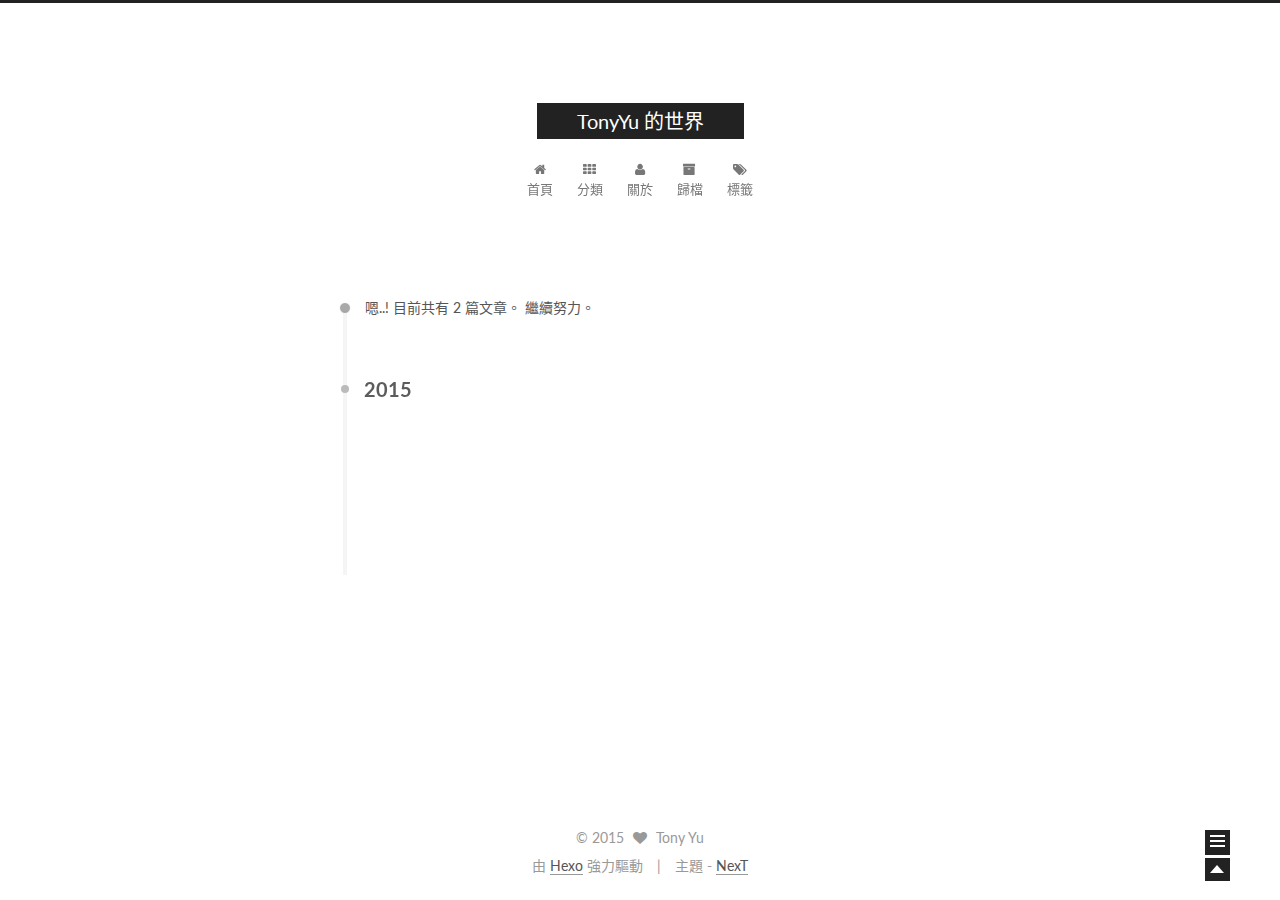
<file: archives/2015/index.html>
<!doctype html>
<html class="theme-next   use-motion ">
<head>
  <meta charset="UTF-8"/>
<meta http-equiv="X-UA-Compatible" content="IE=edge,chrome=1" />
<meta name="viewport" content="width=device-width, initial-scale=1, maximum-scale=1"/>



<meta http-equiv="Cache-Control" content="no-transform" />
<meta http-equiv="Cache-Control" content="no-siteapp" />












  <link href="/vendors/fancybox/source/jquery.fancybox.css?v=2.1.5" rel="stylesheet" type="text/css"/>




  
    <link href='//fonts.googleapis.com/css?family=Lato:300,400,700,400italic&subset=latin,latin-ext' rel='stylesheet' type='text/css'>
  



<link href="/vendors/font-awesome/css/font-awesome.min.css?v=4.4.0" rel="stylesheet" type="text/css" />

<link href="/css/main.css?v=0.4.5.2" rel="stylesheet" type="text/css" />


  <meta name="keywords" content="Hexo, NexT" />








  <link rel="shortcut icon" type="image/x-icon" href="/favicon.ico?v=0.4.5.2" />






<meta name="description" content="一个人静静坐在电脑面前写代码的感觉，那是什么感觉？那是武林高手闭关修炼的感觉。">
<meta property="og:type" content="website">
<meta property="og:title" content="TonyYu 的世界">
<meta property="og:url" content="http://yoursite.com/child/archives/2015/index.html">
<meta property="og:site_name" content="TonyYu 的世界">
<meta property="og:description" content="一个人静静坐在电脑面前写代码的感觉，那是什么感觉？那是武林高手闭关修炼的感觉。">
<meta name="twitter:card" content="summary">
<meta name="twitter:title" content="TonyYu 的世界">
<meta name="twitter:description" content="一个人静静坐在电脑面前写代码的感觉，那是什么感觉？那是武林高手闭关修炼的感觉。">



<script type="text/javascript" id="hexo.configuration">
  var CONFIG = {
    scheme: '',
    sidebar: 'post',
    motion: true
  };
</script>

  <title> 歸檔 | TonyYu 的世界 </title>
</head>

<body itemscope itemtype="http://schema.org/WebPage" lang="zh-hk">

  <!--[if lte IE 8]>
  <div style=' clear: both; height: 59px; padding:0 0 0 15px; position: relative;margin:0 auto;'>
    <a href="http://windows.microsoft.com/en-US/internet-explorer/products/ie/home?ocid=ie6_countdown_bannercode">
      <img src="http://7u2nvr.com1.z0.glb.clouddn.com/picouterie.jpg" border="0" height="42" width="820"
           alt="You are using an outdated browser. For a faster, safer browsing experience, upgrade for free today or use other browser ,like chrome firefox safari."
           style='margin-left:auto;margin-right:auto;display: block;'/>
    </a>
  </div>
<![endif]-->
  






  <div class="container one-column  page-archive ">
    <div class="headband"></div>

    <header id="header" class="header" itemscope itemtype="http://schema.org/WPHeader">
      <div class="header-inner"><div class="site-meta ">
  

  <div class="custom-logo-site-title">
    <a href="/"  class="brand" rel="start">
      <span class="logo-line-before"><i></i></span>
      <span class="site-title">TonyYu 的世界</span>
      <span class="logo-line-after"><i></i></span>
    </a>
  </div>
  <p class="site-subtitle"></p>
</div>

<div class="site-nav-toggle">
  <button>
    <span class="btn-bar"></span>
    <span class="btn-bar"></span>
    <span class="btn-bar"></span>
  </button>
</div>

<nav class="site-nav">
  

  
    <ul id="menu" class="menu ">
      
        
        <li class="menu-item menu-item-home">
          <a href="/" rel="section">
            
              <i class="menu-item-icon fa fa-home fa-fw"></i> <br />
            
            首頁
          </a>
        </li>
      
        
        <li class="menu-item menu-item-categories">
          <a href="/categories" rel="section">
            
              <i class="menu-item-icon fa fa-th fa-fw"></i> <br />
            
            分類
          </a>
        </li>
      
        
        <li class="menu-item menu-item-about">
          <a href="/about" rel="section">
            
              <i class="menu-item-icon fa fa-user fa-fw"></i> <br />
            
            關於
          </a>
        </li>
      
        
        <li class="menu-item menu-item-archives">
          <a href="/archives" rel="section">
            
              <i class="menu-item-icon fa fa-archive fa-fw"></i> <br />
            
            歸檔
          </a>
        </li>
      
        
        <li class="menu-item menu-item-tags">
          <a href="/tags" rel="section">
            
              <i class="menu-item-icon fa fa-tags fa-fw"></i> <br />
            
            標籤
          </a>
        </li>
      

      
      
    </ul>
  

  
</nav>

 </div>
    </header>

    <main id="main" class="main">
      <div class="main-inner">
        <div id="content" class="content">
          

  <section id="posts" class="posts-collapse">
    <span class="archive-move-on"></span>

    <span class="archive-page-counter">
      
      
      
        
      
      嗯..! 目前共有 2 篇文章。 繼續努力。
    </span>

    

      
      
      

      
        
        <div class="collection-title">
          <h2 class="archive-year motion-element" id="archive-year-2015">2015</h2>
        </div>
      
      

      

  <article class="post post-type-normal" itemscope itemtype="http://schema.org/Article">
    <header class="post-header">

      <h1 class="post-title">
        
            <a class="post-title-link" href="/2015/10/30/hexo-常用代码/" itemprop="url">
              
                <span itemprop="name">hexo 常用代码</span>
              
            </a>
        
      </h1>

      <div class="post-meta">
        <time class="post-time" itemprop="dateCreated"
              datetime="2015-10-30T15:57:50+08:00"
              content="2015-10-30" >
          10-30
        </time>
      </div>

    </header>
  </article>



    

      
      
      

      
      

      

  <article class="post post-type-normal" itemscope itemtype="http://schema.org/Article">
    <header class="post-header">

      <h1 class="post-title">
        
            <a class="post-title-link" href="/2015/10/25/hello-world/" itemprop="url">
              
                <span itemprop="name">hello world</span>
              
            </a>
        
      </h1>

      <div class="post-meta">
        <time class="post-time" itemprop="dateCreated"
              datetime="2015-10-25T15:57:50+08:00"
              content="2015-10-25" >
          10-25
        </time>
      </div>

    </header>
  </article>



    

  </section>

  



        </div>

        


        

      </div>

      
        
  
  <div class="sidebar-toggle">
    <div class="sidebar-toggle-line-wrap">
      <span class="sidebar-toggle-line sidebar-toggle-line-first"></span>
      <span class="sidebar-toggle-line sidebar-toggle-line-middle"></span>
      <span class="sidebar-toggle-line sidebar-toggle-line-last"></span>
    </div>
  </div>

  <aside id="sidebar" class="sidebar">
    <div class="sidebar-inner">

      

      

      <section class="site-overview sidebar-panel  sidebar-panel-active ">
        <div class="site-author motion-element" itemprop="author" itemscope itemtype="http://schema.org/Person">
          <img class="site-author-image" src="/images/default_avatar.jpg" alt="Tony Yu" itemprop="image"/>
          <p class="site-author-name" itemprop="name">Tony Yu</p>
        </div>
        <p class="site-description motion-element" itemprop="description">一个人静静坐在电脑面前写代码的感觉，那是什么感觉？那是武林高手闭关修炼的感觉。</p>
        <nav class="site-state motion-element">
          <div class="site-state-item site-state-posts">
            <a href="/archives">
              <span class="site-state-item-count">2</span>
              <span class="site-state-item-name">文章</span>
            </a>
          </div>

          <div class="site-state-item site-state-categories">
            <a href="/categories">
              <span class="site-state-item-count">2</span>
              <span class="site-state-item-name">分類</span>
              </a>
          </div>

          <div class="site-state-item site-state-tags">
            <a href="/tags">
              <span class="site-state-item-count">1</span>
              <span class="site-state-item-name">標籤</span>
              </a>
          </div>

        </nav>

        

        <div class="links-of-author motion-element">
          
        </div>

        
        

        <div class="links-of-author motion-element">
          
        </div>

      </section>

      

    </div>
  </aside>


      
    </main>

    <footer id="footer" class="footer">
      <div class="footer-inner">
        <div class="copyright" >
  
  &copy; 
  <span itemprop="copyrightYear">2015</span>
  <span class="with-love">
    <i class="icon-next-heart fa fa-heart"></i>
  </span>
  <span class="author" itemprop="copyrightHolder">Tony Yu</span>
</div>

<div class="powered-by">
  由 <a class="theme-link" href="http://hexo.io">Hexo</a> 強力驅動
</div>

<div class="theme-info">
  主題 -
  <a class="theme-link" href="https://github.com/iissnan/hexo-theme-next">
    NexT
  </a>
</div>



      </div>
    </footer>

    <div class="back-to-top"></div>
  </div>

  <script type="text/javascript" src="/vendors/jquery/index.js?v=2.1.3"></script>

  
  
  
    <script type="text/javascript">
      postMotionOptions = {stagger: 100, drag: true};
    </script>
  


  
    
    

  


  

  
  <script type="text/javascript" src="/vendors/fancybox/source/jquery.fancybox.pack.js"></script>
  <script type="text/javascript" src="/js/fancy-box.js?v=0.4.5.2"></script>


  <script type="text/javascript" src="/js/helpers.js?v=0.4.5.2"></script>
  <script type="text/javascript" src="/vendors/velocity/velocity.min.js"></script>
<script type="text/javascript" src="/vendors/velocity/velocity.ui.min.js"></script>

<script type="text/javascript" src="/js/motion.js?v=0.4.5.2" id="motion.global"></script>


  <script type="text/javascript" src="/vendors/fastclick/lib/fastclick.min.js?v=1.0.6"></script>
  <script type="text/javascript" src="/vendors/jquery_lazyload/jquery.lazyload.js?v=1.9.7"></script>

  
  
    <script type="text/javascript" id="motion.page.archive">
      $('.archive-year').velocity('transition.slideLeftIn');
    </script>
  


  <script type="text/javascript" src="/js/bootstrap.js"></script>

  
  

  
  

</body>
</html>
</file>
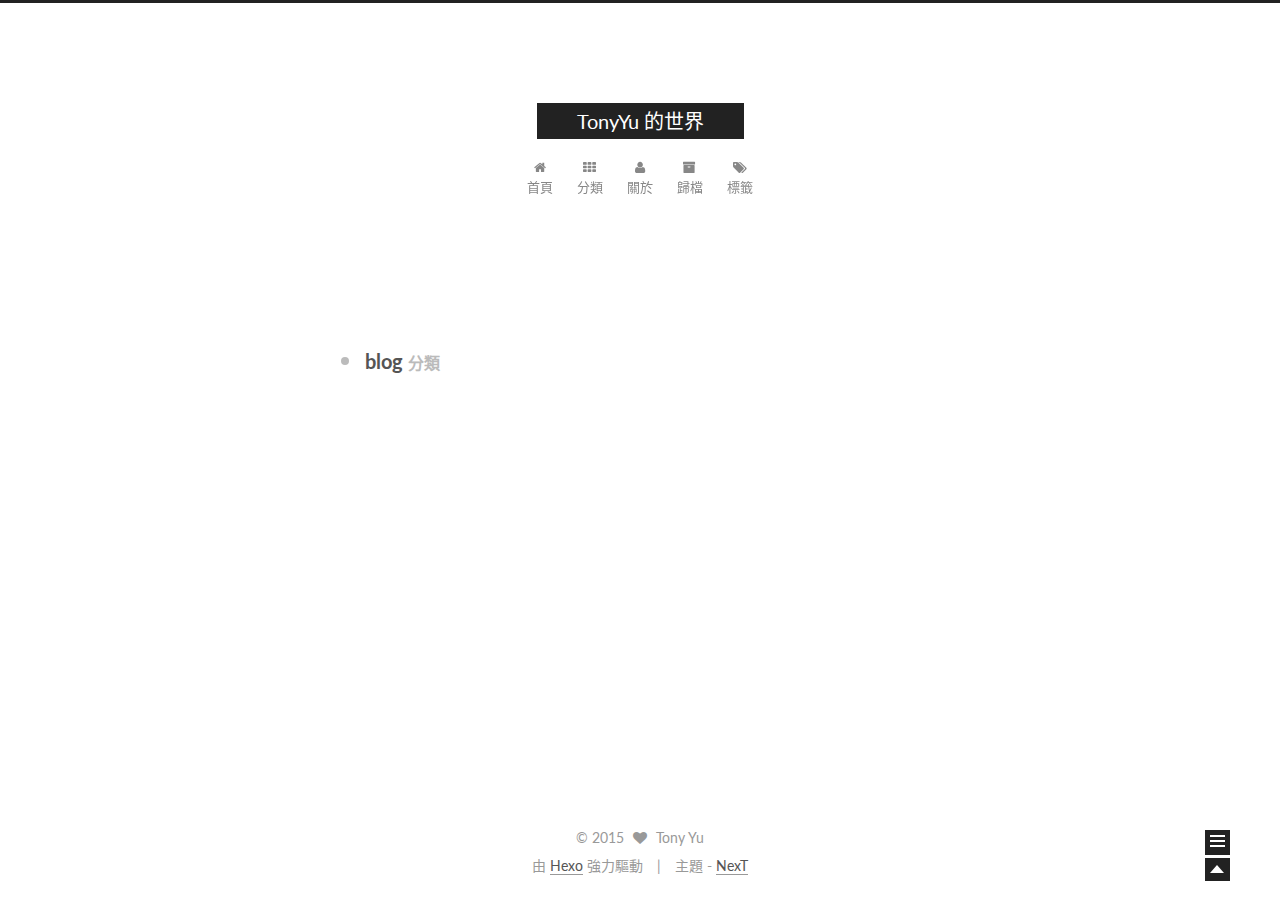
<file: categories/Blog/index.html>
<!doctype html>
<html class="theme-next   use-motion ">
<head>
  <meta charset="UTF-8"/>
<meta http-equiv="X-UA-Compatible" content="IE=edge,chrome=1" />
<meta name="viewport" content="width=device-width, initial-scale=1, maximum-scale=1"/>



<meta http-equiv="Cache-Control" content="no-transform" />
<meta http-equiv="Cache-Control" content="no-siteapp" />












  <link href="/vendors/fancybox/source/jquery.fancybox.css?v=2.1.5" rel="stylesheet" type="text/css"/>




  
    <link href='//fonts.googleapis.com/css?family=Lato:300,400,700,400italic&subset=latin,latin-ext' rel='stylesheet' type='text/css'>
  



<link href="/vendors/font-awesome/css/font-awesome.min.css?v=4.4.0" rel="stylesheet" type="text/css" />

<link href="/css/main.css?v=0.4.5.2" rel="stylesheet" type="text/css" />


  <meta name="keywords" content="Hexo, NexT" />








  <link rel="shortcut icon" type="image/x-icon" href="/favicon.ico?v=0.4.5.2" />






<meta name="description" content="一个人静静坐在电脑面前写代码的感觉，那是什么感觉？那是武林高手闭关修炼的感觉。">
<meta property="og:type" content="website">
<meta property="og:title" content="TonyYu 的世界">
<meta property="og:url" content="http://yoursite.com/child/categories/blog/index.html">
<meta property="og:site_name" content="TonyYu 的世界">
<meta property="og:description" content="一个人静静坐在电脑面前写代码的感觉，那是什么感觉？那是武林高手闭关修炼的感觉。">
<meta name="twitter:card" content="summary">
<meta name="twitter:title" content="TonyYu 的世界">
<meta name="twitter:description" content="一个人静静坐在电脑面前写代码的感觉，那是什么感觉？那是武林高手闭关修炼的感觉。">



<script type="text/javascript" id="hexo.configuration">
  var CONFIG = {
    scheme: '',
    sidebar: 'post',
    motion: true
  };
</script>

  <title> 分類: blog | TonyYu 的世界 </title>
</head>

<body itemscope itemtype="http://schema.org/WebPage" lang="zh-hk">

  <!--[if lte IE 8]>
  <div style=' clear: both; height: 59px; padding:0 0 0 15px; position: relative;margin:0 auto;'>
    <a href="http://windows.microsoft.com/en-US/internet-explorer/products/ie/home?ocid=ie6_countdown_bannercode">
      <img src="http://7u2nvr.com1.z0.glb.clouddn.com/picouterie.jpg" border="0" height="42" width="820"
           alt="You are using an outdated browser. For a faster, safer browsing experience, upgrade for free today or use other browser ,like chrome firefox safari."
           style='margin-left:auto;margin-right:auto;display: block;'/>
    </a>
  </div>
<![endif]-->
  






  <div class="container one-column ">
    <div class="headband"></div>

    <header id="header" class="header" itemscope itemtype="http://schema.org/WPHeader">
      <div class="header-inner"><div class="site-meta ">
  

  <div class="custom-logo-site-title">
    <a href="/"  class="brand" rel="start">
      <span class="logo-line-before"><i></i></span>
      <span class="site-title">TonyYu 的世界</span>
      <span class="logo-line-after"><i></i></span>
    </a>
  </div>
  <p class="site-subtitle"></p>
</div>

<div class="site-nav-toggle">
  <button>
    <span class="btn-bar"></span>
    <span class="btn-bar"></span>
    <span class="btn-bar"></span>
  </button>
</div>

<nav class="site-nav">
  

  
    <ul id="menu" class="menu ">
      
        
        <li class="menu-item menu-item-home">
          <a href="/" rel="section">
            
              <i class="menu-item-icon fa fa-home fa-fw"></i> <br />
            
            首頁
          </a>
        </li>
      
        
        <li class="menu-item menu-item-categories">
          <a href="/categories" rel="section">
            
              <i class="menu-item-icon fa fa-th fa-fw"></i> <br />
            
            分類
          </a>
        </li>
      
        
        <li class="menu-item menu-item-about">
          <a href="/about" rel="section">
            
              <i class="menu-item-icon fa fa-user fa-fw"></i> <br />
            
            關於
          </a>
        </li>
      
        
        <li class="menu-item menu-item-archives">
          <a href="/archives" rel="section">
            
              <i class="menu-item-icon fa fa-archive fa-fw"></i> <br />
            
            歸檔
          </a>
        </li>
      
        
        <li class="menu-item menu-item-tags">
          <a href="/tags" rel="section">
            
              <i class="menu-item-icon fa fa-tags fa-fw"></i> <br />
            
            標籤
          </a>
        </li>
      

      
      
    </ul>
  

  
</nav>

 </div>
    </header>

    <main id="main" class="main">
      <div class="main-inner">
        <div id="content" class="content">
          

  <section id="posts" class="posts-collapse">
    <div class="collection-title">
      <h2 >
        blog
        <small>分類</small>
      </h2>
    </div>

    
      

  <article class="post post-type-normal" itemscope itemtype="http://schema.org/Article">
    <header class="post-header">

      <h1 class="post-title">
        
            <a class="post-title-link" href="/2015/10/25/hello-world/" itemprop="url">
              
                <span itemprop="name">hello world</span>
              
            </a>
        
      </h1>

      <div class="post-meta">
        <time class="post-time" itemprop="dateCreated"
              datetime="2015-10-25T15:57:50+08:00"
              content="2015-10-25" >
          10-25
        </time>
      </div>

    </header>
  </article>


    
  </section>

  



        </div>

        


        

      </div>

      
        
  
  <div class="sidebar-toggle">
    <div class="sidebar-toggle-line-wrap">
      <span class="sidebar-toggle-line sidebar-toggle-line-first"></span>
      <span class="sidebar-toggle-line sidebar-toggle-line-middle"></span>
      <span class="sidebar-toggle-line sidebar-toggle-line-last"></span>
    </div>
  </div>

  <aside id="sidebar" class="sidebar">
    <div class="sidebar-inner">

      

      

      <section class="site-overview sidebar-panel  sidebar-panel-active ">
        <div class="site-author motion-element" itemprop="author" itemscope itemtype="http://schema.org/Person">
          <img class="site-author-image" src="/images/default_avatar.jpg" alt="Tony Yu" itemprop="image"/>
          <p class="site-author-name" itemprop="name">Tony Yu</p>
        </div>
        <p class="site-description motion-element" itemprop="description">一个人静静坐在电脑面前写代码的感觉，那是什么感觉？那是武林高手闭关修炼的感觉。</p>
        <nav class="site-state motion-element">
          <div class="site-state-item site-state-posts">
            <a href="/archives">
              <span class="site-state-item-count">2</span>
              <span class="site-state-item-name">文章</span>
            </a>
          </div>

          <div class="site-state-item site-state-categories">
            <a href="/categories">
              <span class="site-state-item-count">2</span>
              <span class="site-state-item-name">分類</span>
              </a>
          </div>

          <div class="site-state-item site-state-tags">
            <a href="/tags">
              <span class="site-state-item-count">1</span>
              <span class="site-state-item-name">標籤</span>
              </a>
          </div>

        </nav>

        

        <div class="links-of-author motion-element">
          
        </div>

        
        

        <div class="links-of-author motion-element">
          
        </div>

      </section>

      

    </div>
  </aside>


      
    </main>

    <footer id="footer" class="footer">
      <div class="footer-inner">
        <div class="copyright" >
  
  &copy; 
  <span itemprop="copyrightYear">2015</span>
  <span class="with-love">
    <i class="icon-next-heart fa fa-heart"></i>
  </span>
  <span class="author" itemprop="copyrightHolder">Tony Yu</span>
</div>

<div class="powered-by">
  由 <a class="theme-link" href="http://hexo.io">Hexo</a> 強力驅動
</div>

<div class="theme-info">
  主題 -
  <a class="theme-link" href="https://github.com/iissnan/hexo-theme-next">
    NexT
  </a>
</div>



      </div>
    </footer>

    <div class="back-to-top"></div>
  </div>

  <script type="text/javascript" src="/vendors/jquery/index.js?v=2.1.3"></script>

  
  
  
    <script type="text/javascript">
      postMotionOptions = {stagger: 100, drag: true};
    </script>
  


  
    
    

  


  

  
  <script type="text/javascript" src="/vendors/fancybox/source/jquery.fancybox.pack.js"></script>
  <script type="text/javascript" src="/js/fancy-box.js?v=0.4.5.2"></script>


  <script type="text/javascript" src="/js/helpers.js?v=0.4.5.2"></script>
  <script type="text/javascript" src="/vendors/velocity/velocity.min.js"></script>
<script type="text/javascript" src="/vendors/velocity/velocity.ui.min.js"></script>

<script type="text/javascript" src="/js/motion.js?v=0.4.5.2" id="motion.global"></script>


  <script type="text/javascript" src="/vendors/fastclick/lib/fastclick.min.js?v=1.0.6"></script>
  <script type="text/javascript" src="/vendors/jquery_lazyload/jquery.lazyload.js?v=1.9.7"></script>

  

  <script type="text/javascript" src="/js/bootstrap.js"></script>

  
  

  
  

</body>
</html>
</file>
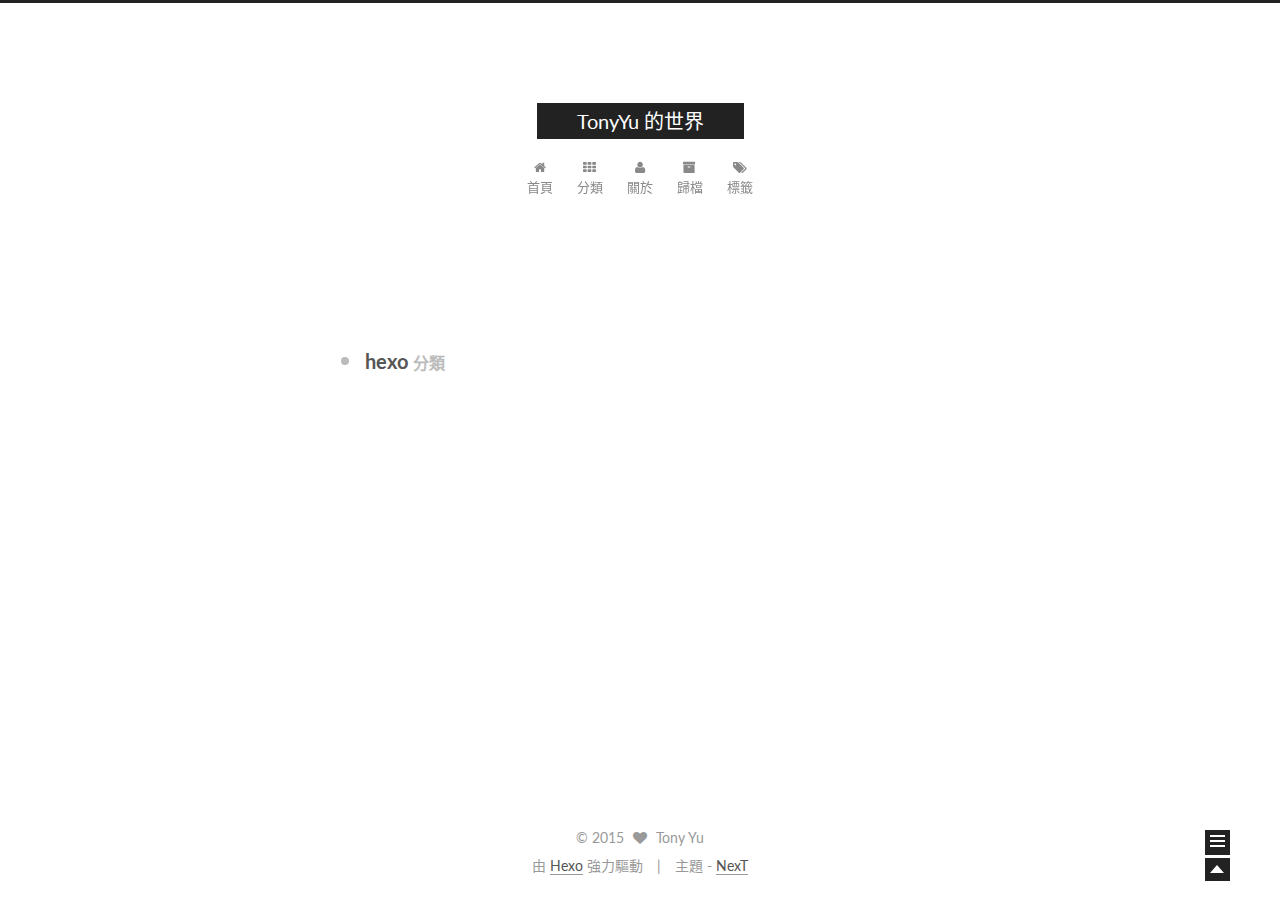
<file: categories/hexo/index.html>
<!doctype html>
<html class="theme-next   use-motion ">
<head>
  <meta charset="UTF-8"/>
<meta http-equiv="X-UA-Compatible" content="IE=edge,chrome=1" />
<meta name="viewport" content="width=device-width, initial-scale=1, maximum-scale=1"/>



<meta http-equiv="Cache-Control" content="no-transform" />
<meta http-equiv="Cache-Control" content="no-siteapp" />












  <link href="/vendors/fancybox/source/jquery.fancybox.css?v=2.1.5" rel="stylesheet" type="text/css"/>




  
    <link href='//fonts.googleapis.com/css?family=Lato:300,400,700,400italic&subset=latin,latin-ext' rel='stylesheet' type='text/css'>
  



<link href="/vendors/font-awesome/css/font-awesome.min.css?v=4.4.0" rel="stylesheet" type="text/css" />

<link href="/css/main.css?v=0.4.5.2" rel="stylesheet" type="text/css" />


  <meta name="keywords" content="Hexo, NexT" />








  <link rel="shortcut icon" type="image/x-icon" href="/favicon.ico?v=0.4.5.2" />






<meta name="description" content="一个人静静坐在电脑面前写代码的感觉，那是什么感觉？那是武林高手闭关修炼的感觉。">
<meta property="og:type" content="website">
<meta property="og:title" content="TonyYu 的世界">
<meta property="og:url" content="http://yoursite.com/child/categories/hexo/index.html">
<meta property="og:site_name" content="TonyYu 的世界">
<meta property="og:description" content="一个人静静坐在电脑面前写代码的感觉，那是什么感觉？那是武林高手闭关修炼的感觉。">
<meta name="twitter:card" content="summary">
<meta name="twitter:title" content="TonyYu 的世界">
<meta name="twitter:description" content="一个人静静坐在电脑面前写代码的感觉，那是什么感觉？那是武林高手闭关修炼的感觉。">



<script type="text/javascript" id="hexo.configuration">
  var CONFIG = {
    scheme: '',
    sidebar: 'post',
    motion: true
  };
</script>

  <title> 分類: hexo | TonyYu 的世界 </title>
</head>

<body itemscope itemtype="http://schema.org/WebPage" lang="zh-hk">

  <!--[if lte IE 8]>
  <div style=' clear: both; height: 59px; padding:0 0 0 15px; position: relative;margin:0 auto;'>
    <a href="http://windows.microsoft.com/en-US/internet-explorer/products/ie/home?ocid=ie6_countdown_bannercode">
      <img src="http://7u2nvr.com1.z0.glb.clouddn.com/picouterie.jpg" border="0" height="42" width="820"
           alt="You are using an outdated browser. For a faster, safer browsing experience, upgrade for free today or use other browser ,like chrome firefox safari."
           style='margin-left:auto;margin-right:auto;display: block;'/>
    </a>
  </div>
<![endif]-->
  






  <div class="container one-column ">
    <div class="headband"></div>

    <header id="header" class="header" itemscope itemtype="http://schema.org/WPHeader">
      <div class="header-inner"><div class="site-meta ">
  

  <div class="custom-logo-site-title">
    <a href="/"  class="brand" rel="start">
      <span class="logo-line-before"><i></i></span>
      <span class="site-title">TonyYu 的世界</span>
      <span class="logo-line-after"><i></i></span>
    </a>
  </div>
  <p class="site-subtitle"></p>
</div>

<div class="site-nav-toggle">
  <button>
    <span class="btn-bar"></span>
    <span class="btn-bar"></span>
    <span class="btn-bar"></span>
  </button>
</div>

<nav class="site-nav">
  

  
    <ul id="menu" class="menu ">
      
        
        <li class="menu-item menu-item-home">
          <a href="/" rel="section">
            
              <i class="menu-item-icon fa fa-home fa-fw"></i> <br />
            
            首頁
          </a>
        </li>
      
        
        <li class="menu-item menu-item-categories">
          <a href="/categories" rel="section">
            
              <i class="menu-item-icon fa fa-th fa-fw"></i> <br />
            
            分類
          </a>
        </li>
      
        
        <li class="menu-item menu-item-about">
          <a href="/about" rel="section">
            
              <i class="menu-item-icon fa fa-user fa-fw"></i> <br />
            
            關於
          </a>
        </li>
      
        
        <li class="menu-item menu-item-archives">
          <a href="/archives" rel="section">
            
              <i class="menu-item-icon fa fa-archive fa-fw"></i> <br />
            
            歸檔
          </a>
        </li>
      
        
        <li class="menu-item menu-item-tags">
          <a href="/tags" rel="section">
            
              <i class="menu-item-icon fa fa-tags fa-fw"></i> <br />
            
            標籤
          </a>
        </li>
      

      
      
    </ul>
  

  
</nav>

 </div>
    </header>

    <main id="main" class="main">
      <div class="main-inner">
        <div id="content" class="content">
          

  <section id="posts" class="posts-collapse">
    <div class="collection-title">
      <h2 >
        hexo
        <small>分類</small>
      </h2>
    </div>

    
      

  <article class="post post-type-normal" itemscope itemtype="http://schema.org/Article">
    <header class="post-header">

      <h1 class="post-title">
        
            <a class="post-title-link" href="/2015/10/30/hexo-常用代码/" itemprop="url">
              
                <span itemprop="name">hexo 常用代码</span>
              
            </a>
        
      </h1>

      <div class="post-meta">
        <time class="post-time" itemprop="dateCreated"
              datetime="2015-10-30T15:57:50+08:00"
              content="2015-10-30" >
          10-30
        </time>
      </div>

    </header>
  </article>


    
  </section>

  



        </div>

        


        

      </div>

      
        
  
  <div class="sidebar-toggle">
    <div class="sidebar-toggle-line-wrap">
      <span class="sidebar-toggle-line sidebar-toggle-line-first"></span>
      <span class="sidebar-toggle-line sidebar-toggle-line-middle"></span>
      <span class="sidebar-toggle-line sidebar-toggle-line-last"></span>
    </div>
  </div>

  <aside id="sidebar" class="sidebar">
    <div class="sidebar-inner">

      

      

      <section class="site-overview sidebar-panel  sidebar-panel-active ">
        <div class="site-author motion-element" itemprop="author" itemscope itemtype="http://schema.org/Person">
          <img class="site-author-image" src="/images/default_avatar.jpg" alt="Tony Yu" itemprop="image"/>
          <p class="site-author-name" itemprop="name">Tony Yu</p>
        </div>
        <p class="site-description motion-element" itemprop="description">一个人静静坐在电脑面前写代码的感觉，那是什么感觉？那是武林高手闭关修炼的感觉。</p>
        <nav class="site-state motion-element">
          <div class="site-state-item site-state-posts">
            <a href="/archives">
              <span class="site-state-item-count">2</span>
              <span class="site-state-item-name">文章</span>
            </a>
          </div>

          <div class="site-state-item site-state-categories">
            <a href="/categories">
              <span class="site-state-item-count">2</span>
              <span class="site-state-item-name">分類</span>
              </a>
          </div>

          <div class="site-state-item site-state-tags">
            <a href="/tags">
              <span class="site-state-item-count">1</span>
              <span class="site-state-item-name">標籤</span>
              </a>
          </div>

        </nav>

        

        <div class="links-of-author motion-element">
          
        </div>

        
        

        <div class="links-of-author motion-element">
          
        </div>

      </section>

      

    </div>
  </aside>


      
    </main>

    <footer id="footer" class="footer">
      <div class="footer-inner">
        <div class="copyright" >
  
  &copy; 
  <span itemprop="copyrightYear">2015</span>
  <span class="with-love">
    <i class="icon-next-heart fa fa-heart"></i>
  </span>
  <span class="author" itemprop="copyrightHolder">Tony Yu</span>
</div>

<div class="powered-by">
  由 <a class="theme-link" href="http://hexo.io">Hexo</a> 強力驅動
</div>

<div class="theme-info">
  主題 -
  <a class="theme-link" href="https://github.com/iissnan/hexo-theme-next">
    NexT
  </a>
</div>



      </div>
    </footer>

    <div class="back-to-top"></div>
  </div>

  <script type="text/javascript" src="/vendors/jquery/index.js?v=2.1.3"></script>

  
  
  
    <script type="text/javascript">
      postMotionOptions = {stagger: 100, drag: true};
    </script>
  


  
    
    

  


  

  
  <script type="text/javascript" src="/vendors/fancybox/source/jquery.fancybox.pack.js"></script>
  <script type="text/javascript" src="/js/fancy-box.js?v=0.4.5.2"></script>


  <script type="text/javascript" src="/js/helpers.js?v=0.4.5.2"></script>
  <script type="text/javascript" src="/vendors/velocity/velocity.min.js"></script>
<script type="text/javascript" src="/vendors/velocity/velocity.ui.min.js"></script>

<script type="text/javascript" src="/js/motion.js?v=0.4.5.2" id="motion.global"></script>


  <script type="text/javascript" src="/vendors/fastclick/lib/fastclick.min.js?v=1.0.6"></script>
  <script type="text/javascript" src="/vendors/jquery_lazyload/jquery.lazyload.js?v=1.9.7"></script>

  

  <script type="text/javascript" src="/js/bootstrap.js"></script>

  
  

  
  

</body>
</html>
</file>
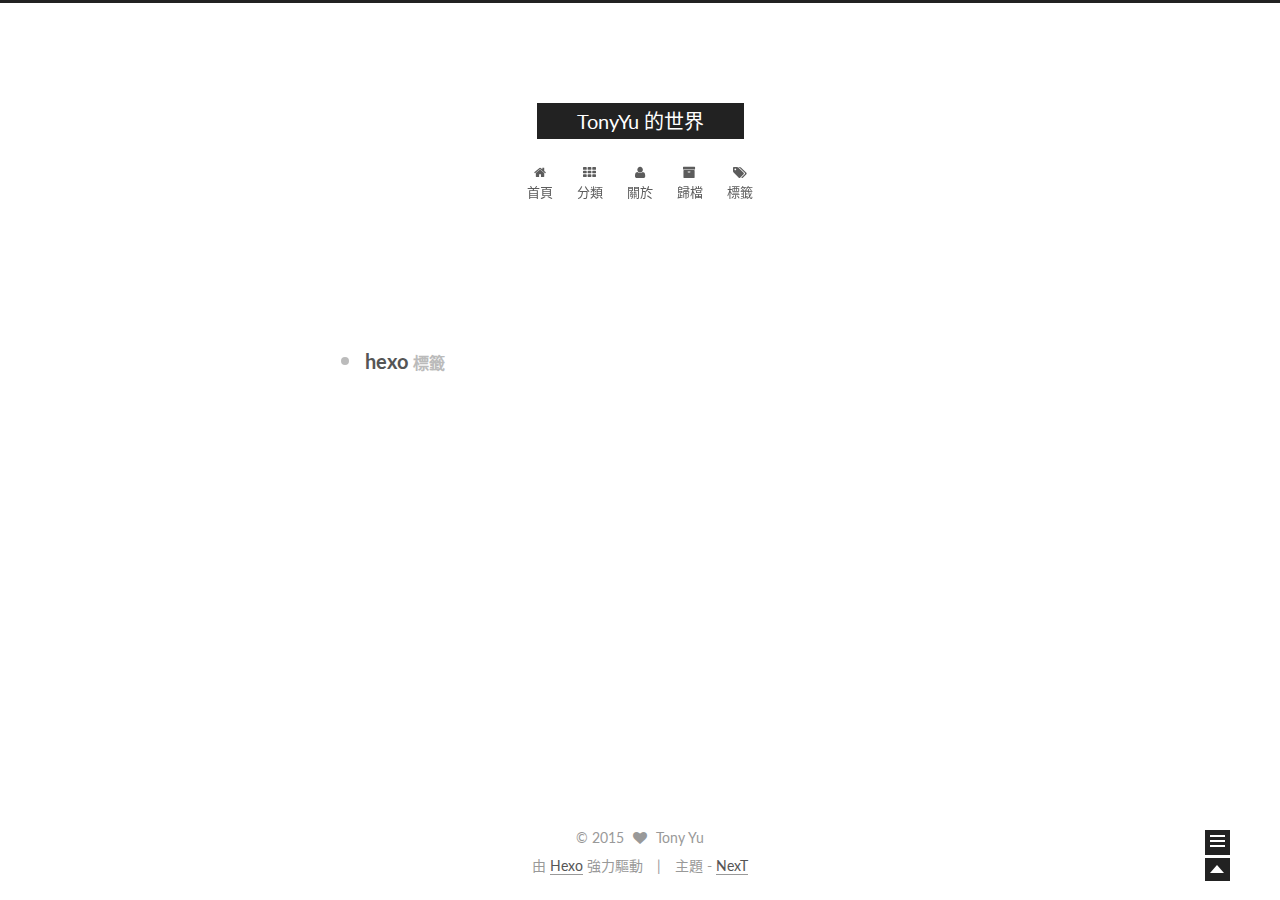
<file: tags/hexo/index.html>
<!doctype html>
<html class="theme-next   use-motion ">
<head>
  <meta charset="UTF-8"/>
<meta http-equiv="X-UA-Compatible" content="IE=edge,chrome=1" />
<meta name="viewport" content="width=device-width, initial-scale=1, maximum-scale=1"/>



<meta http-equiv="Cache-Control" content="no-transform" />
<meta http-equiv="Cache-Control" content="no-siteapp" />












  <link href="/vendors/fancybox/source/jquery.fancybox.css?v=2.1.5" rel="stylesheet" type="text/css"/>




  
    <link href='//fonts.googleapis.com/css?family=Lato:300,400,700,400italic&subset=latin,latin-ext' rel='stylesheet' type='text/css'>
  



<link href="/vendors/font-awesome/css/font-awesome.min.css?v=4.4.0" rel="stylesheet" type="text/css" />

<link href="/css/main.css?v=0.4.5.2" rel="stylesheet" type="text/css" />


  <meta name="keywords" content="Hexo, NexT" />








  <link rel="shortcut icon" type="image/x-icon" href="/favicon.ico?v=0.4.5.2" />






<meta name="description" content="一个人静静坐在电脑面前写代码的感觉，那是什么感觉？那是武林高手闭关修炼的感觉。">
<meta property="og:type" content="website">
<meta property="og:title" content="TonyYu 的世界">
<meta property="og:url" content="http://yoursite.com/child/tags/hexo/index.html">
<meta property="og:site_name" content="TonyYu 的世界">
<meta property="og:description" content="一个人静静坐在电脑面前写代码的感觉，那是什么感觉？那是武林高手闭关修炼的感觉。">
<meta name="twitter:card" content="summary">
<meta name="twitter:title" content="TonyYu 的世界">
<meta name="twitter:description" content="一个人静静坐在电脑面前写代码的感觉，那是什么感觉？那是武林高手闭关修炼的感觉。">



<script type="text/javascript" id="hexo.configuration">
  var CONFIG = {
    scheme: '',
    sidebar: 'post',
    motion: true
  };
</script>

  <title> 標籤: hexo | TonyYu 的世界 </title>
</head>

<body itemscope itemtype="http://schema.org/WebPage" lang="zh-hk">

  <!--[if lte IE 8]>
  <div style=' clear: both; height: 59px; padding:0 0 0 15px; position: relative;margin:0 auto;'>
    <a href="http://windows.microsoft.com/en-US/internet-explorer/products/ie/home?ocid=ie6_countdown_bannercode">
      <img src="http://7u2nvr.com1.z0.glb.clouddn.com/picouterie.jpg" border="0" height="42" width="820"
           alt="You are using an outdated browser. For a faster, safer browsing experience, upgrade for free today or use other browser ,like chrome firefox safari."
           style='margin-left:auto;margin-right:auto;display: block;'/>
    </a>
  </div>
<![endif]-->
  






  <div class="container one-column ">
    <div class="headband"></div>

    <header id="header" class="header" itemscope itemtype="http://schema.org/WPHeader">
      <div class="header-inner"><div class="site-meta ">
  

  <div class="custom-logo-site-title">
    <a href="/"  class="brand" rel="start">
      <span class="logo-line-before"><i></i></span>
      <span class="site-title">TonyYu 的世界</span>
      <span class="logo-line-after"><i></i></span>
    </a>
  </div>
  <p class="site-subtitle"></p>
</div>

<div class="site-nav-toggle">
  <button>
    <span class="btn-bar"></span>
    <span class="btn-bar"></span>
    <span class="btn-bar"></span>
  </button>
</div>

<nav class="site-nav">
  

  
    <ul id="menu" class="menu ">
      
        
        <li class="menu-item menu-item-home">
          <a href="/" rel="section">
            
              <i class="menu-item-icon fa fa-home fa-fw"></i> <br />
            
            首頁
          </a>
        </li>
      
        
        <li class="menu-item menu-item-categories">
          <a href="/categories" rel="section">
            
              <i class="menu-item-icon fa fa-th fa-fw"></i> <br />
            
            分類
          </a>
        </li>
      
        
        <li class="menu-item menu-item-about">
          <a href="/about" rel="section">
            
              <i class="menu-item-icon fa fa-user fa-fw"></i> <br />
            
            關於
          </a>
        </li>
      
        
        <li class="menu-item menu-item-archives">
          <a href="/archives" rel="section">
            
              <i class="menu-item-icon fa fa-archive fa-fw"></i> <br />
            
            歸檔
          </a>
        </li>
      
        
        <li class="menu-item menu-item-tags">
          <a href="/tags" rel="section">
            
              <i class="menu-item-icon fa fa-tags fa-fw"></i> <br />
            
            標籤
          </a>
        </li>
      

      
      
    </ul>
  

  
</nav>

 </div>
    </header>

    <main id="main" class="main">
      <div class="main-inner">
        <div id="content" class="content">
          

  <div id="posts" class="posts-collapse">
    <div class="collection-title">
      <h2 >
        hexo
        <small>標籤</small>
      </h2>
    </div>

    
      

  <article class="post post-type-normal" itemscope itemtype="http://schema.org/Article">
    <header class="post-header">

      <h1 class="post-title">
        
            <a class="post-title-link" href="/2015/10/30/hexo-常用代码/" itemprop="url">
              
                <span itemprop="name">hexo 常用代码</span>
              
            </a>
        
      </h1>

      <div class="post-meta">
        <time class="post-time" itemprop="dateCreated"
              datetime="2015-10-30T15:57:50+08:00"
              content="2015-10-30" >
          10-30
        </time>
      </div>

    </header>
  </article>


    
      

  <article class="post post-type-normal" itemscope itemtype="http://schema.org/Article">
    <header class="post-header">

      <h1 class="post-title">
        
            <a class="post-title-link" href="/2015/10/25/hello-world/" itemprop="url">
              
                <span itemprop="name">hello world</span>
              
            </a>
        
      </h1>

      <div class="post-meta">
        <time class="post-time" itemprop="dateCreated"
              datetime="2015-10-25T15:57:50+08:00"
              content="2015-10-25" >
          10-25
        </time>
      </div>

    </header>
  </article>


    
  </div>

  


        </div>

        


        

      </div>

      
        
  
  <div class="sidebar-toggle">
    <div class="sidebar-toggle-line-wrap">
      <span class="sidebar-toggle-line sidebar-toggle-line-first"></span>
      <span class="sidebar-toggle-line sidebar-toggle-line-middle"></span>
      <span class="sidebar-toggle-line sidebar-toggle-line-last"></span>
    </div>
  </div>

  <aside id="sidebar" class="sidebar">
    <div class="sidebar-inner">

      

      

      <section class="site-overview sidebar-panel  sidebar-panel-active ">
        <div class="site-author motion-element" itemprop="author" itemscope itemtype="http://schema.org/Person">
          <img class="site-author-image" src="/images/default_avatar.jpg" alt="Tony Yu" itemprop="image"/>
          <p class="site-author-name" itemprop="name">Tony Yu</p>
        </div>
        <p class="site-description motion-element" itemprop="description">一个人静静坐在电脑面前写代码的感觉，那是什么感觉？那是武林高手闭关修炼的感觉。</p>
        <nav class="site-state motion-element">
          <div class="site-state-item site-state-posts">
            <a href="/archives">
              <span class="site-state-item-count">2</span>
              <span class="site-state-item-name">文章</span>
            </a>
          </div>

          <div class="site-state-item site-state-categories">
            <a href="/categories">
              <span class="site-state-item-count">2</span>
              <span class="site-state-item-name">分類</span>
              </a>
          </div>

          <div class="site-state-item site-state-tags">
            <a href="/tags">
              <span class="site-state-item-count">1</span>
              <span class="site-state-item-name">標籤</span>
              </a>
          </div>

        </nav>

        

        <div class="links-of-author motion-element">
          
        </div>

        
        

        <div class="links-of-author motion-element">
          
        </div>

      </section>

      

    </div>
  </aside>


      
    </main>

    <footer id="footer" class="footer">
      <div class="footer-inner">
        <div class="copyright" >
  
  &copy; 
  <span itemprop="copyrightYear">2015</span>
  <span class="with-love">
    <i class="icon-next-heart fa fa-heart"></i>
  </span>
  <span class="author" itemprop="copyrightHolder">Tony Yu</span>
</div>

<div class="powered-by">
  由 <a class="theme-link" href="http://hexo.io">Hexo</a> 強力驅動
</div>

<div class="theme-info">
  主題 -
  <a class="theme-link" href="https://github.com/iissnan/hexo-theme-next">
    NexT
  </a>
</div>



      </div>
    </footer>

    <div class="back-to-top"></div>
  </div>

  <script type="text/javascript" src="/vendors/jquery/index.js?v=2.1.3"></script>

  
  
  
    <script type="text/javascript">
      postMotionOptions = {stagger: 100, drag: true};
    </script>
  


  
    
    

  


  

  
  <script type="text/javascript" src="/vendors/fancybox/source/jquery.fancybox.pack.js"></script>
  <script type="text/javascript" src="/js/fancy-box.js?v=0.4.5.2"></script>


  <script type="text/javascript" src="/js/helpers.js?v=0.4.5.2"></script>
  <script type="text/javascript" src="/vendors/velocity/velocity.min.js"></script>
<script type="text/javascript" src="/vendors/velocity/velocity.ui.min.js"></script>

<script type="text/javascript" src="/js/motion.js?v=0.4.5.2" id="motion.global"></script>


  <script type="text/javascript" src="/vendors/fastclick/lib/fastclick.min.js?v=1.0.6"></script>
  <script type="text/javascript" src="/vendors/jquery_lazyload/jquery.lazyload.js?v=1.9.7"></script>

  

  <script type="text/javascript" src="/js/bootstrap.js"></script>

  
  

  
  

</body>
</html>
</file>
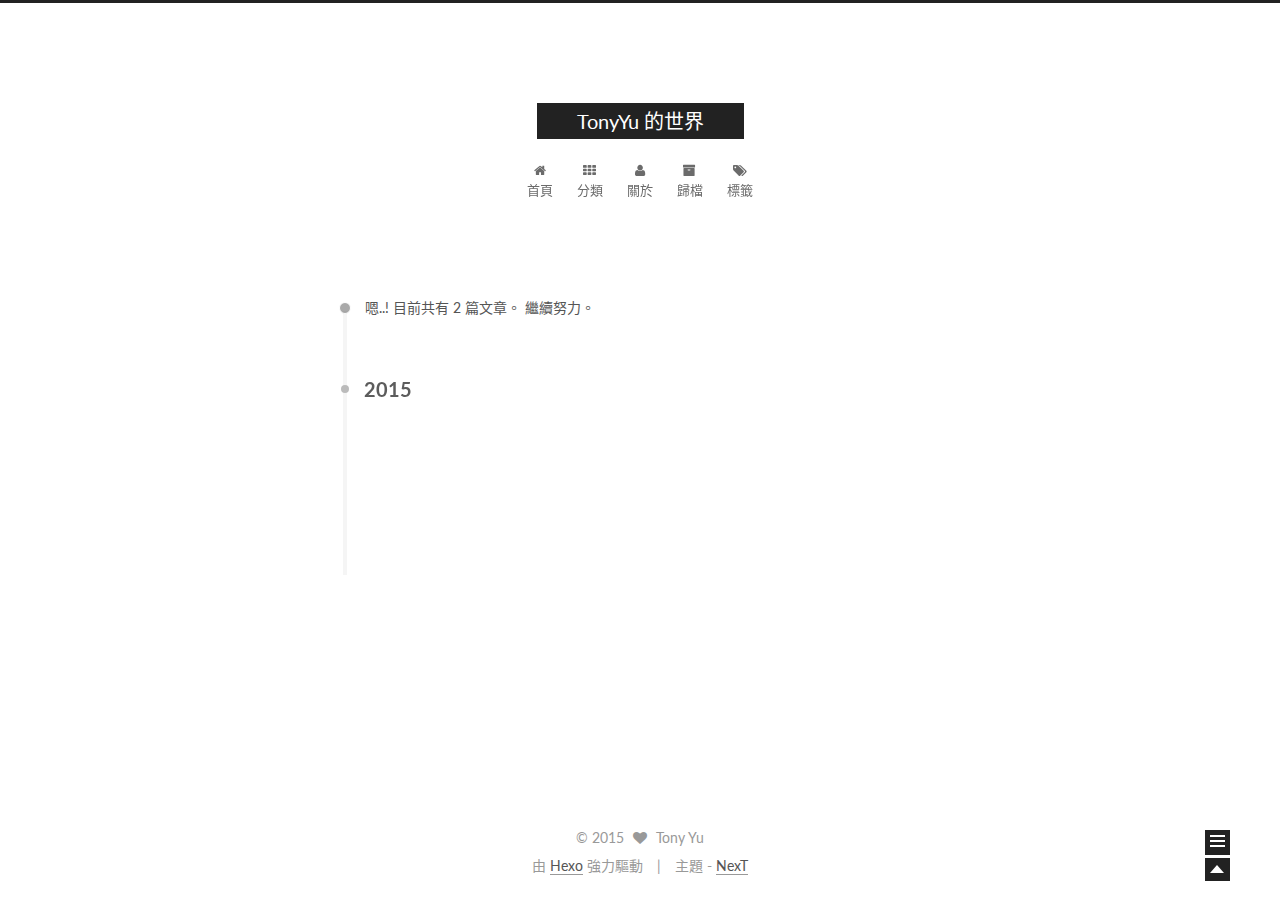
<file: archives/2015/10/index.html>
<!doctype html>
<html class="theme-next   use-motion ">
<head>
  <meta charset="UTF-8"/>
<meta http-equiv="X-UA-Compatible" content="IE=edge,chrome=1" />
<meta name="viewport" content="width=device-width, initial-scale=1, maximum-scale=1"/>



<meta http-equiv="Cache-Control" content="no-transform" />
<meta http-equiv="Cache-Control" content="no-siteapp" />












  <link href="/vendors/fancybox/source/jquery.fancybox.css?v=2.1.5" rel="stylesheet" type="text/css"/>




  
    <link href='//fonts.googleapis.com/css?family=Lato:300,400,700,400italic&subset=latin,latin-ext' rel='stylesheet' type='text/css'>
  



<link href="/vendors/font-awesome/css/font-awesome.min.css?v=4.4.0" rel="stylesheet" type="text/css" />

<link href="/css/main.css?v=0.4.5.2" rel="stylesheet" type="text/css" />


  <meta name="keywords" content="Hexo, NexT" />








  <link rel="shortcut icon" type="image/x-icon" href="/favicon.ico?v=0.4.5.2" />






<meta name="description" content="一个人静静坐在电脑面前写代码的感觉，那是什么感觉？那是武林高手闭关修炼的感觉。">
<meta property="og:type" content="website">
<meta property="og:title" content="TonyYu 的世界">
<meta property="og:url" content="http://yoursite.com/child/archives/2015/10/index.html">
<meta property="og:site_name" content="TonyYu 的世界">
<meta property="og:description" content="一个人静静坐在电脑面前写代码的感觉，那是什么感觉？那是武林高手闭关修炼的感觉。">
<meta name="twitter:card" content="summary">
<meta name="twitter:title" content="TonyYu 的世界">
<meta name="twitter:description" content="一个人静静坐在电脑面前写代码的感觉，那是什么感觉？那是武林高手闭关修炼的感觉。">



<script type="text/javascript" id="hexo.configuration">
  var CONFIG = {
    scheme: '',
    sidebar: 'post',
    motion: true
  };
</script>

  <title> 歸檔 | TonyYu 的世界 </title>
</head>

<body itemscope itemtype="http://schema.org/WebPage" lang="zh-hk">

  <!--[if lte IE 8]>
  <div style=' clear: both; height: 59px; padding:0 0 0 15px; position: relative;margin:0 auto;'>
    <a href="http://windows.microsoft.com/en-US/internet-explorer/products/ie/home?ocid=ie6_countdown_bannercode">
      <img src="http://7u2nvr.com1.z0.glb.clouddn.com/picouterie.jpg" border="0" height="42" width="820"
           alt="You are using an outdated browser. For a faster, safer browsing experience, upgrade for free today or use other browser ,like chrome firefox safari."
           style='margin-left:auto;margin-right:auto;display: block;'/>
    </a>
  </div>
<![endif]-->
  






  <div class="container one-column  page-archive ">
    <div class="headband"></div>

    <header id="header" class="header" itemscope itemtype="http://schema.org/WPHeader">
      <div class="header-inner"><div class="site-meta ">
  

  <div class="custom-logo-site-title">
    <a href="/"  class="brand" rel="start">
      <span class="logo-line-before"><i></i></span>
      <span class="site-title">TonyYu 的世界</span>
      <span class="logo-line-after"><i></i></span>
    </a>
  </div>
  <p class="site-subtitle"></p>
</div>

<div class="site-nav-toggle">
  <button>
    <span class="btn-bar"></span>
    <span class="btn-bar"></span>
    <span class="btn-bar"></span>
  </button>
</div>

<nav class="site-nav">
  

  
    <ul id="menu" class="menu ">
      
        
        <li class="menu-item menu-item-home">
          <a href="/" rel="section">
            
              <i class="menu-item-icon fa fa-home fa-fw"></i> <br />
            
            首頁
          </a>
        </li>
      
        
        <li class="menu-item menu-item-categories">
          <a href="/categories" rel="section">
            
              <i class="menu-item-icon fa fa-th fa-fw"></i> <br />
            
            分類
          </a>
        </li>
      
        
        <li class="menu-item menu-item-about">
          <a href="/about" rel="section">
            
              <i class="menu-item-icon fa fa-user fa-fw"></i> <br />
            
            關於
          </a>
        </li>
      
        
        <li class="menu-item menu-item-archives">
          <a href="/archives" rel="section">
            
              <i class="menu-item-icon fa fa-archive fa-fw"></i> <br />
            
            歸檔
          </a>
        </li>
      
        
        <li class="menu-item menu-item-tags">
          <a href="/tags" rel="section">
            
              <i class="menu-item-icon fa fa-tags fa-fw"></i> <br />
            
            標籤
          </a>
        </li>
      

      
      
    </ul>
  

  
</nav>

 </div>
    </header>

    <main id="main" class="main">
      <div class="main-inner">
        <div id="content" class="content">
          

  <section id="posts" class="posts-collapse">
    <span class="archive-move-on"></span>

    <span class="archive-page-counter">
      
      
      
        
      
      嗯..! 目前共有 2 篇文章。 繼續努力。
    </span>

    

      
      
      

      
        
        <div class="collection-title">
          <h2 class="archive-year motion-element" id="archive-year-2015">2015</h2>
        </div>
      
      

      

  <article class="post post-type-normal" itemscope itemtype="http://schema.org/Article">
    <header class="post-header">

      <h1 class="post-title">
        
            <a class="post-title-link" href="/2015/10/30/hexo-常用代码/" itemprop="url">
              
                <span itemprop="name">hexo 常用代码</span>
              
            </a>
        
      </h1>

      <div class="post-meta">
        <time class="post-time" itemprop="dateCreated"
              datetime="2015-10-30T15:57:50+08:00"
              content="2015-10-30" >
          10-30
        </time>
      </div>

    </header>
  </article>



    

      
      
      

      
      

      

  <article class="post post-type-normal" itemscope itemtype="http://schema.org/Article">
    <header class="post-header">

      <h1 class="post-title">
        
            <a class="post-title-link" href="/2015/10/25/hello-world/" itemprop="url">
              
                <span itemprop="name">hello world</span>
              
            </a>
        
      </h1>

      <div class="post-meta">
        <time class="post-time" itemprop="dateCreated"
              datetime="2015-10-25T15:57:50+08:00"
              content="2015-10-25" >
          10-25
        </time>
      </div>

    </header>
  </article>



    

  </section>

  



        </div>

        


        

      </div>

      
        
  
  <div class="sidebar-toggle">
    <div class="sidebar-toggle-line-wrap">
      <span class="sidebar-toggle-line sidebar-toggle-line-first"></span>
      <span class="sidebar-toggle-line sidebar-toggle-line-middle"></span>
      <span class="sidebar-toggle-line sidebar-toggle-line-last"></span>
    </div>
  </div>

  <aside id="sidebar" class="sidebar">
    <div class="sidebar-inner">

      

      

      <section class="site-overview sidebar-panel  sidebar-panel-active ">
        <div class="site-author motion-element" itemprop="author" itemscope itemtype="http://schema.org/Person">
          <img class="site-author-image" src="/images/default_avatar.jpg" alt="Tony Yu" itemprop="image"/>
          <p class="site-author-name" itemprop="name">Tony Yu</p>
        </div>
        <p class="site-description motion-element" itemprop="description">一个人静静坐在电脑面前写代码的感觉，那是什么感觉？那是武林高手闭关修炼的感觉。</p>
        <nav class="site-state motion-element">
          <div class="site-state-item site-state-posts">
            <a href="/archives">
              <span class="site-state-item-count">2</span>
              <span class="site-state-item-name">文章</span>
            </a>
          </div>

          <div class="site-state-item site-state-categories">
            <a href="/categories">
              <span class="site-state-item-count">2</span>
              <span class="site-state-item-name">分類</span>
              </a>
          </div>

          <div class="site-state-item site-state-tags">
            <a href="/tags">
              <span class="site-state-item-count">1</span>
              <span class="site-state-item-name">標籤</span>
              </a>
          </div>

        </nav>

        

        <div class="links-of-author motion-element">
          
        </div>

        
        

        <div class="links-of-author motion-element">
          
        </div>

      </section>

      

    </div>
  </aside>


      
    </main>

    <footer id="footer" class="footer">
      <div class="footer-inner">
        <div class="copyright" >
  
  &copy; 
  <span itemprop="copyrightYear">2015</span>
  <span class="with-love">
    <i class="icon-next-heart fa fa-heart"></i>
  </span>
  <span class="author" itemprop="copyrightHolder">Tony Yu</span>
</div>

<div class="powered-by">
  由 <a class="theme-link" href="http://hexo.io">Hexo</a> 強力驅動
</div>

<div class="theme-info">
  主題 -
  <a class="theme-link" href="https://github.com/iissnan/hexo-theme-next">
    NexT
  </a>
</div>



      </div>
    </footer>

    <div class="back-to-top"></div>
  </div>

  <script type="text/javascript" src="/vendors/jquery/index.js?v=2.1.3"></script>

  
  
  
    <script type="text/javascript">
      postMotionOptions = {stagger: 100, drag: true};
    </script>
  


  
    
    

  


  

  
  <script type="text/javascript" src="/vendors/fancybox/source/jquery.fancybox.pack.js"></script>
  <script type="text/javascript" src="/js/fancy-box.js?v=0.4.5.2"></script>


  <script type="text/javascript" src="/js/helpers.js?v=0.4.5.2"></script>
  <script type="text/javascript" src="/vendors/velocity/velocity.min.js"></script>
<script type="text/javascript" src="/vendors/velocity/velocity.ui.min.js"></script>

<script type="text/javascript" src="/js/motion.js?v=0.4.5.2" id="motion.global"></script>


  <script type="text/javascript" src="/vendors/fastclick/lib/fastclick.min.js?v=1.0.6"></script>
  <script type="text/javascript" src="/vendors/jquery_lazyload/jquery.lazyload.js?v=1.9.7"></script>

  
  
    <script type="text/javascript" id="motion.page.archive">
      $('.archive-year').velocity('transition.slideLeftIn');
    </script>
  


  <script type="text/javascript" src="/js/bootstrap.js"></script>

  
  

  
  

</body>
</html>
</file>
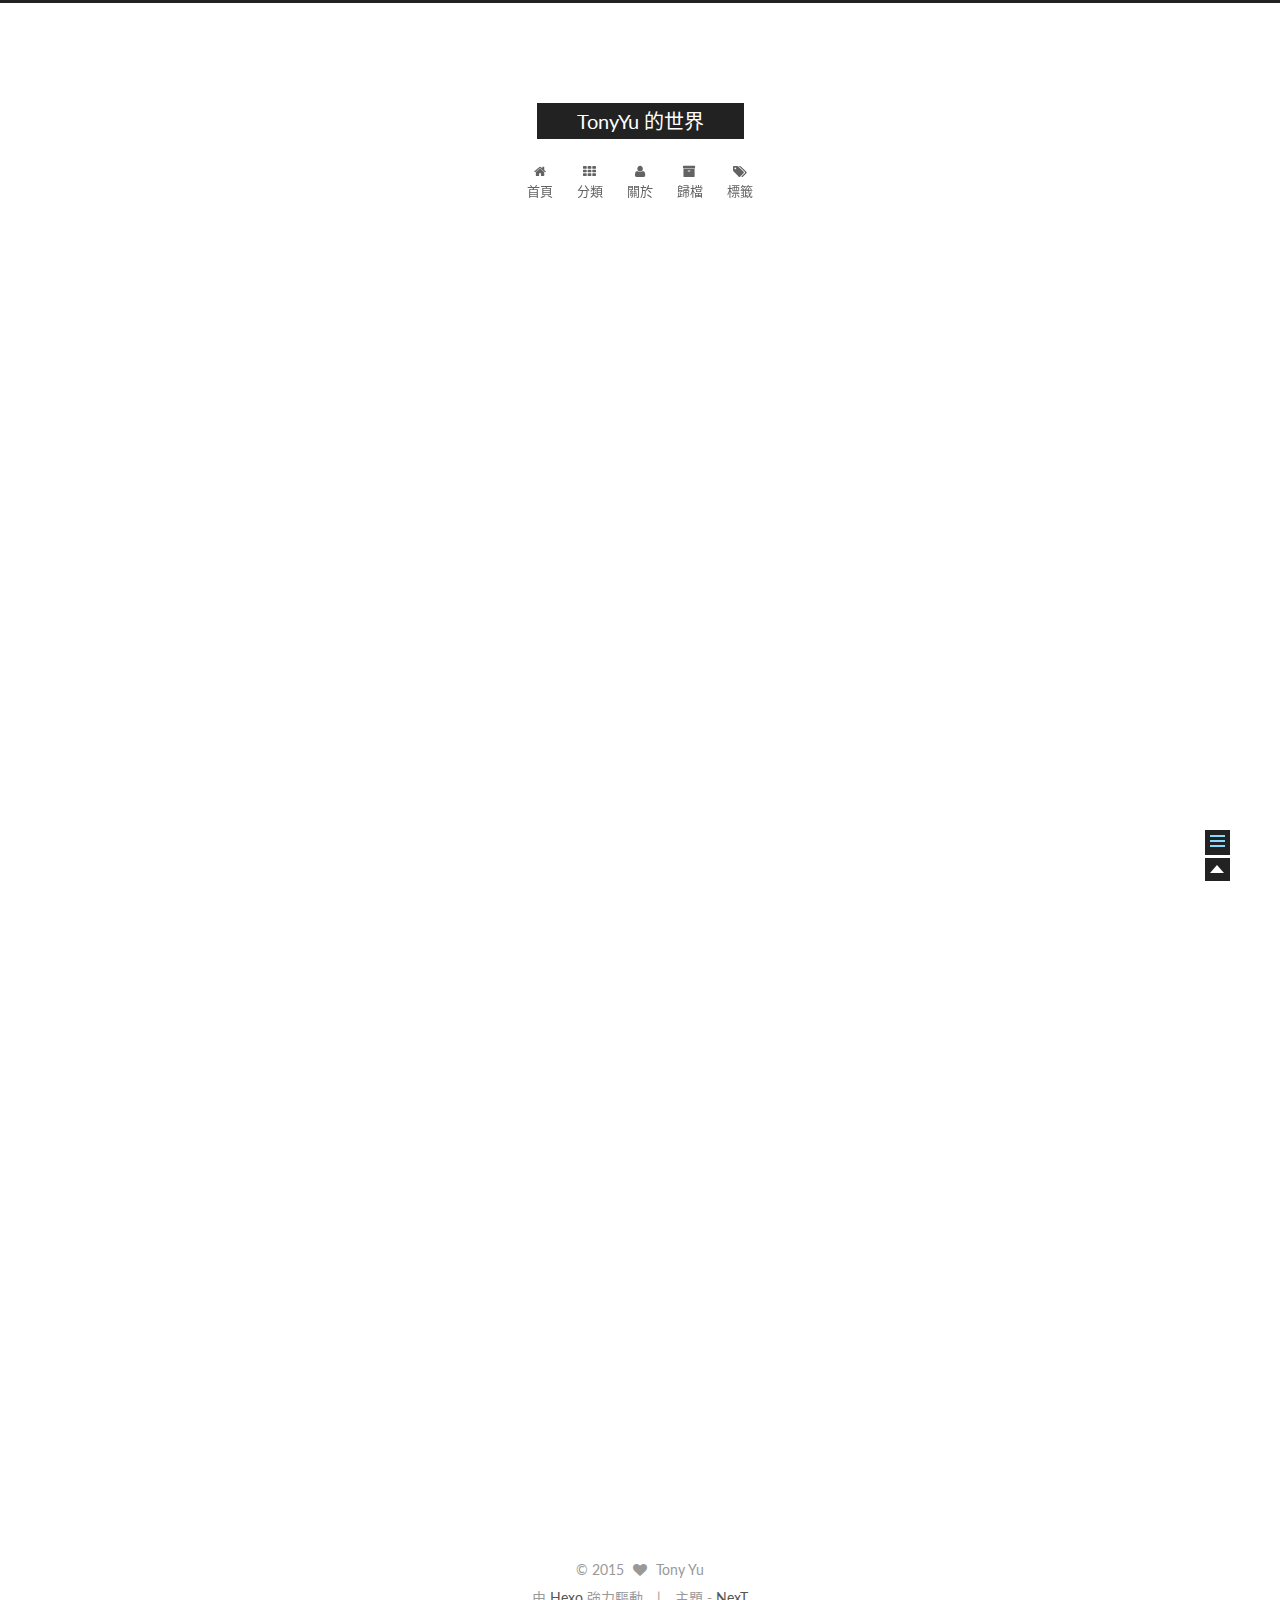
<file: 2015/10/25/hello-world/index.html>
<!doctype html>
<html class="theme-next   use-motion ">
<head>
  <meta charset="UTF-8"/>
<meta http-equiv="X-UA-Compatible" content="IE=edge,chrome=1" />
<meta name="viewport" content="width=device-width, initial-scale=1, maximum-scale=1"/>



<meta http-equiv="Cache-Control" content="no-transform" />
<meta http-equiv="Cache-Control" content="no-siteapp" />












  <link href="/vendors/fancybox/source/jquery.fancybox.css?v=2.1.5" rel="stylesheet" type="text/css"/>




  
    <link href='//fonts.googleapis.com/css?family=Lato:300,400,700,400italic&subset=latin,latin-ext' rel='stylesheet' type='text/css'>
  



<link href="/vendors/font-awesome/css/font-awesome.min.css?v=4.4.0" rel="stylesheet" type="text/css" />

<link href="/css/main.css?v=0.4.5.2" rel="stylesheet" type="text/css" />


  <meta name="keywords" content="hexo," />








  <link rel="shortcut icon" type="image/x-icon" href="/favicon.ico?v=0.4.5.2" />






<meta name="description" content="Welcome to Hexo! This is your very first post. Check documentation for more info. If you get any problems when using Hexo, you can find the answer in troubleshooting or you can ask me on GitHub.
Quick">
<meta property="og:type" content="article">
<meta property="og:title" content="hello world">
<meta property="og:url" content="http://yoursite.com/child/2015/10/25/hello-world/index.html">
<meta property="og:site_name" content="TonyYu 的世界">
<meta property="og:description" content="Welcome to Hexo! This is your very first post. Check documentation for more info. If you get any problems when using Hexo, you can find the answer in troubleshooting or you can ask me on GitHub.
Quick">
<meta property="og:updated_time" content="2015-10-30T09:30:09.000Z">
<meta name="twitter:card" content="summary">
<meta name="twitter:title" content="hello world">
<meta name="twitter:description" content="Welcome to Hexo! This is your very first post. Check documentation for more info. If you get any problems when using Hexo, you can find the answer in troubleshooting or you can ask me on GitHub.
Quick">



<script type="text/javascript" id="hexo.configuration">
  var CONFIG = {
    scheme: '',
    sidebar: 'post',
    motion: true
  };
</script>

  <title> hello world | TonyYu 的世界 </title>
</head>

<body itemscope itemtype="http://schema.org/WebPage" lang="zh-hk">

  <!--[if lte IE 8]>
  <div style=' clear: both; height: 59px; padding:0 0 0 15px; position: relative;margin:0 auto;'>
    <a href="http://windows.microsoft.com/en-US/internet-explorer/products/ie/home?ocid=ie6_countdown_bannercode">
      <img src="http://7u2nvr.com1.z0.glb.clouddn.com/picouterie.jpg" border="0" height="42" width="820"
           alt="You are using an outdated browser. For a faster, safer browsing experience, upgrade for free today or use other browser ,like chrome firefox safari."
           style='margin-left:auto;margin-right:auto;display: block;'/>
    </a>
  </div>
<![endif]-->
  






  <div class="container one-column page-post-detail">
    <div class="headband"></div>

    <header id="header" class="header" itemscope itemtype="http://schema.org/WPHeader">
      <div class="header-inner"><div class="site-meta ">
  

  <div class="custom-logo-site-title">
    <a href="/"  class="brand" rel="start">
      <span class="logo-line-before"><i></i></span>
      <span class="site-title">TonyYu 的世界</span>
      <span class="logo-line-after"><i></i></span>
    </a>
  </div>
  <p class="site-subtitle"></p>
</div>

<div class="site-nav-toggle">
  <button>
    <span class="btn-bar"></span>
    <span class="btn-bar"></span>
    <span class="btn-bar"></span>
  </button>
</div>

<nav class="site-nav">
  

  
    <ul id="menu" class="menu ">
      
        
        <li class="menu-item menu-item-home">
          <a href="/" rel="section">
            
              <i class="menu-item-icon fa fa-home fa-fw"></i> <br />
            
            首頁
          </a>
        </li>
      
        
        <li class="menu-item menu-item-categories">
          <a href="/categories" rel="section">
            
              <i class="menu-item-icon fa fa-th fa-fw"></i> <br />
            
            分類
          </a>
        </li>
      
        
        <li class="menu-item menu-item-about">
          <a href="/about" rel="section">
            
              <i class="menu-item-icon fa fa-user fa-fw"></i> <br />
            
            關於
          </a>
        </li>
      
        
        <li class="menu-item menu-item-archives">
          <a href="/archives" rel="section">
            
              <i class="menu-item-icon fa fa-archive fa-fw"></i> <br />
            
            歸檔
          </a>
        </li>
      
        
        <li class="menu-item menu-item-tags">
          <a href="/tags" rel="section">
            
              <i class="menu-item-icon fa fa-tags fa-fw"></i> <br />
            
            標籤
          </a>
        </li>
      

      
      
    </ul>
  

  
</nav>

 </div>
    </header>

    <main id="main" class="main">
      <div class="main-inner">
        <div id="content" class="content">
          

  <div id="posts" class="posts-expand">
    

  
  

  
  
  

  <article class="post post-type-normal " itemscope itemtype="http://schema.org/Article">

    
      <header class="post-header">

        
        
          <h1 class="post-title" itemprop="name headline">
            
            
              
                hello world
              
            
          </h1>
        

        <div class="post-meta">
          <span class="post-time">
            發表於
            <time itemprop="dateCreated" datetime="2015-10-25T15:57:50+08:00" content="2015-10-25">
              2015-10-25
            </time>
          </span>

          
            <span class="post-category" >
              &nbsp; | &nbsp; 分類於
              
                <span itemprop="about" itemscope itemtype="https://schema.org/Thing">
                  <a href="/categories/blog/" itemprop="url" rel="index">
                    <span itemprop="name">blog</span>
                  </a>
                </span>

                
                

              
            </span>
          

          
            
          

          

        </div>
      </header>
    


    <div class="post-body">

      
      

      
        <span itemprop="articleBody"><p>Welcome to <a href="http://hexo.io/" target="_blank" rel="external">Hexo</a>! This is your very first post. Check <a href="http://hexo.io/docs/" target="_blank" rel="external">documentation</a> for more info. If you get any problems when using Hexo, you can find the answer in <a href="http://hexo.io/docs/troubleshooting.html" target="_blank" rel="external">troubleshooting</a> or you can ask me on <a href="https://github.com/hexojs/hexo/issues" target="_blank" rel="external">GitHub</a>.</p>
<h2 id="Quick_Start">Quick Start</h2><h3 id="Create_a_new_post">Create a new post</h3><figure class="highlight bash"><table><tr><td class="gutter"><pre><span class="line">1</span><br></pre></td><td class="code"><pre><span class="line">$ hexo new <span class="string">"My New Post"</span></span><br></pre></td></tr></table></figure>
<p>More info: <a href="http://hexo.io/docs/writing.html" target="_blank" rel="external">Writing</a></p>
<h3 id="Run_server">Run server</h3><figure class="highlight bash"><table><tr><td class="gutter"><pre><span class="line">1</span><br></pre></td><td class="code"><pre><span class="line">$ hexo server</span><br></pre></td></tr></table></figure>
<p>More info: <a href="http://hexo.io/docs/server.html" target="_blank" rel="external">Server</a></p>
<h3 id="Generate_static_files">Generate static files</h3><figure class="highlight bash"><table><tr><td class="gutter"><pre><span class="line">1</span><br></pre></td><td class="code"><pre><span class="line">$ hexo generate</span><br></pre></td></tr></table></figure>
<p>More info: <a href="http://hexo.io/docs/generating.html" target="_blank" rel="external">Generating</a></p>
<h3 id="Deploy_to_remote_sites">Deploy to remote sites</h3><figure class="highlight bash"><table><tr><td class="gutter"><pre><span class="line">1</span><br></pre></td><td class="code"><pre><span class="line">$ hexo deploy</span><br></pre></td></tr></table></figure>
<p>More info: <a href="http://hexo.io/docs/deployment.html" target="_blank" rel="external">Deployment</a></p>
</span>
      
    </div>

    <footer class="post-footer">
      
        <div class="post-tags">
          
            <a href="/tags/hexo/" rel="tag">#hexo</a>
          
        </div>
      

      
        <div class="post-nav">
          <div class="post-nav-next post-nav-item">
            
          </div>

          <div class="post-nav-prev post-nav-item">
            
              <a href="/2015/10/30/hexo-常用代码/" rel="prev" title="hexo 常用代码">
                hexo 常用代码 <i class="fa fa-chevron-right"></i>
              </a>
            
          </div>
        </div>
      

      
      
    </footer>
  </article>



    <div class="post-spread">
      
    </div>
  </div>


        </div>

        


        
  <div class="comments" id="comments">
    
  </div>


      </div>

      
        
  
  <div class="sidebar-toggle">
    <div class="sidebar-toggle-line-wrap">
      <span class="sidebar-toggle-line sidebar-toggle-line-first"></span>
      <span class="sidebar-toggle-line sidebar-toggle-line-middle"></span>
      <span class="sidebar-toggle-line sidebar-toggle-line-last"></span>
    </div>
  </div>

  <aside id="sidebar" class="sidebar">
    <div class="sidebar-inner">

      

      
        <ul class="sidebar-nav motion-element">
          <li class="sidebar-nav-toc sidebar-nav-active" data-target="post-toc-wrap" >
            文章目錄
          </li>
          <li class="sidebar-nav-overview" data-target="site-overview">
            本站概覽
          </li>
        </ul>
      

      <section class="site-overview sidebar-panel ">
        <div class="site-author motion-element" itemprop="author" itemscope itemtype="http://schema.org/Person">
          <img class="site-author-image" src="/images/default_avatar.jpg" alt="Tony Yu" itemprop="image"/>
          <p class="site-author-name" itemprop="name">Tony Yu</p>
        </div>
        <p class="site-description motion-element" itemprop="description">一个人静静坐在电脑面前写代码的感觉，那是什么感觉？那是武林高手闭关修炼的感觉。</p>
        <nav class="site-state motion-element">
          <div class="site-state-item site-state-posts">
            <a href="/archives">
              <span class="site-state-item-count">2</span>
              <span class="site-state-item-name">文章</span>
            </a>
          </div>

          <div class="site-state-item site-state-categories">
            <a href="/categories">
              <span class="site-state-item-count">2</span>
              <span class="site-state-item-name">分類</span>
              </a>
          </div>

          <div class="site-state-item site-state-tags">
            <a href="/tags">
              <span class="site-state-item-count">1</span>
              <span class="site-state-item-name">標籤</span>
              </a>
          </div>

        </nav>

        

        <div class="links-of-author motion-element">
          
        </div>

        
        

        <div class="links-of-author motion-element">
          
        </div>

      </section>

      
        <section class="post-toc-wrap motion-element sidebar-panel sidebar-panel-active">
          <div class="post-toc-indicator-top post-toc-indicator">
            <i class="fa fa-angle-double-up"></i>
          </div>
          <div class="post-toc">
            
              
            
            
              <div class="post-toc-content"><ol class="nav"><li class="nav-item nav-level-2"><a class="nav-link" href="#Quick_Start"><span class="nav-number">1.</span> <span class="nav-text">Quick Start</span></a><ol class="nav-child"><li class="nav-item nav-level-3"><a class="nav-link" href="#Create_a_new_post"><span class="nav-number">1.1.</span> <span class="nav-text">Create a new post</span></a></li><li class="nav-item nav-level-3"><a class="nav-link" href="#Run_server"><span class="nav-number">1.2.</span> <span class="nav-text">Run server</span></a></li><li class="nav-item nav-level-3"><a class="nav-link" href="#Generate_static_files"><span class="nav-number">1.3.</span> <span class="nav-text">Generate static files</span></a></li><li class="nav-item nav-level-3"><a class="nav-link" href="#Deploy_to_remote_sites"><span class="nav-number">1.4.</span> <span class="nav-text">Deploy to remote sites</span></a></li></ol></li></ol></div>
            
          </div>
          <div class="post-toc-indicator-bottom post-toc-indicator">
            <i class="fa fa-angle-double-down"></i>
          </div>
        </section>
      

    </div>
  </aside>


      
    </main>

    <footer id="footer" class="footer">
      <div class="footer-inner">
        <div class="copyright" >
  
  &copy; 
  <span itemprop="copyrightYear">2015</span>
  <span class="with-love">
    <i class="icon-next-heart fa fa-heart"></i>
  </span>
  <span class="author" itemprop="copyrightHolder">Tony Yu</span>
</div>

<div class="powered-by">
  由 <a class="theme-link" href="http://hexo.io">Hexo</a> 強力驅動
</div>

<div class="theme-info">
  主題 -
  <a class="theme-link" href="https://github.com/iissnan/hexo-theme-next">
    NexT
  </a>
</div>



      </div>
    </footer>

    <div class="back-to-top"></div>
  </div>

  <script type="text/javascript" src="/vendors/jquery/index.js?v=2.1.3"></script>

  
  

  
    
    

  


  

  
  <script type="text/javascript" src="/vendors/fancybox/source/jquery.fancybox.pack.js"></script>
  <script type="text/javascript" src="/js/fancy-box.js?v=0.4.5.2"></script>


  <script type="text/javascript" src="/js/helpers.js?v=0.4.5.2"></script>
  <script type="text/javascript" src="/vendors/velocity/velocity.min.js"></script>
<script type="text/javascript" src="/vendors/velocity/velocity.ui.min.js"></script>

<script type="text/javascript" src="/js/motion.js?v=0.4.5.2" id="motion.global"></script>


  <script type="text/javascript" src="/vendors/fastclick/lib/fastclick.min.js?v=1.0.6"></script>
  <script type="text/javascript" src="/vendors/jquery_lazyload/jquery.lazyload.js?v=1.9.7"></script>

  
  
<script type="text/javascript" src="/js/bootstrap.scrollspy.js?v=0.4.5.2" id="bootstrap.scrollspy.custom"></script>


<script type="text/javascript" id="sidebar.toc.highlight">
  $(document).ready(function () {
    var tocSelector = '.post-toc';
    var $tocSelector = $(tocSelector);
    var activeCurrentSelector = '.active-current';

    $tocSelector
      .on('activate.bs.scrollspy', function () {
        var $currentActiveElement = $(tocSelector + ' .active').last();

        removeCurrentActiveClass();
        $currentActiveElement.addClass('active-current');

        $tocSelector[0].scrollTop = $currentActiveElement.position().top;
      })
      .on('clear.bs.scrollspy', function () {
        removeCurrentActiveClass();
      });

    function removeCurrentActiveClass () {
      $(tocSelector + ' ' + activeCurrentSelector)
        .removeClass(activeCurrentSelector.substring(1));
    }

    function processTOC () {
      getTOCMaxHeight();
      toggleTOCOverflowIndicators();
    }

    function getTOCMaxHeight () {
      var height = $('.sidebar').height() -
                   $tocSelector.position().top -
                   $('.post-toc-indicator-bottom').height();

      $tocSelector.css('height', height);

      return height;
    }

    function toggleTOCOverflowIndicators () {
      tocOverflowIndicator(
        '.post-toc-indicator-top',
        $tocSelector.scrollTop() > 0 ? 'show' : 'hide'
      );

      tocOverflowIndicator(
        '.post-toc-indicator-bottom',
        $tocSelector.scrollTop() >= $tocSelector.find('ol').height() - $tocSelector.height() ? 'hide' : 'show'
      )
    }

    $(document).on('sidebar.motion.complete', function () {
      processTOC();
    });

    $('body').scrollspy({ target: tocSelector });
    $(window).on('resize', function () {
      if ( $('.sidebar').hasClass('sidebar-active') ) {
        processTOC();
      }
    });

    onScroll($tocSelector);

    function onScroll (element) {
      element.on('mousewheel DOMMouseScroll', function (event) {
          var oe = event.originalEvent;
          var delta = oe.wheelDelta || -oe.detail;

          this.scrollTop += ( delta < 0 ? 1 : -1 ) * 30;
          event.preventDefault();

          toggleTOCOverflowIndicators();
      });
    }

    function tocOverflowIndicator (indicator, action) {
      var $indicator = $(indicator);
      var opacity = action === 'show' ? 1 : 0;
      $indicator.velocity ?
        $indicator.velocity('stop').velocity({
          opacity: opacity
        }, { duration: 100 }) :
        $indicator.stop().animate({
          opacity: opacity
        }, 100);
    }

  });
</script>

<script type="text/javascript" id="sidebar.nav">
  $(document).ready(function () {
    var html = $('html');
    var TAB_ANIMATE_DURATION = 200;
    var hasVelocity = $.isFunction(html.velocity);

    $('.sidebar-nav li').on('click', function () {
      var item = $(this);
      var activeTabClassName = 'sidebar-nav-active';
      var activePanelClassName = 'sidebar-panel-active';
      if (item.hasClass(activeTabClassName)) {
        return;
      }

      var currentTarget = $('.' + activePanelClassName);
      var target = $('.' + item.data('target'));

      hasVelocity ?
        currentTarget.velocity('transition.slideUpOut', TAB_ANIMATE_DURATION, function () {
          target
            .velocity('stop')
            .velocity('transition.slideDownIn', TAB_ANIMATE_DURATION)
            .addClass(activePanelClassName);
        }) :
        currentTarget.animate({ opacity: 0 }, TAB_ANIMATE_DURATION, function () {
          currentTarget.hide();
          target
            .stop()
            .css({'opacity': 0, 'display': 'block'})
            .animate({ opacity: 1 }, TAB_ANIMATE_DURATION, function () {
              currentTarget.removeClass(activePanelClassName);
              target.addClass(activePanelClassName);
            });
        });

      item.siblings().removeClass(activeTabClassName);
      item.addClass(activeTabClassName);
    });

    $('.post-toc a').on('click', function (e) {
      e.preventDefault();
      var targetSelector = escapeSelector(this.getAttribute('href'));
      var offset = $(targetSelector).offset().top;
      hasVelocity ?
        html.velocity('stop').velocity('scroll', {
          offset: offset  + 'px',
          mobileHA: false
        }) :
        $('html, body').stop().animate({
          scrollTop: offset
        }, 500);
    });

    // Expand sidebar on post detail page by default, when post has a toc.
    motionMiddleWares.sidebar = function () {
      var $tocContent = $('.post-toc-content');
      if (CONFIG.sidebar === 'post') {
        if ($tocContent.length > 0 && $tocContent.html().trim().length > 0) {
          displaySidebar();
        }
      }
    };
  });
</script>



  <script type="text/javascript" src="/js/bootstrap.js"></script>

  
  

  
  

</body>
</html>
</file>
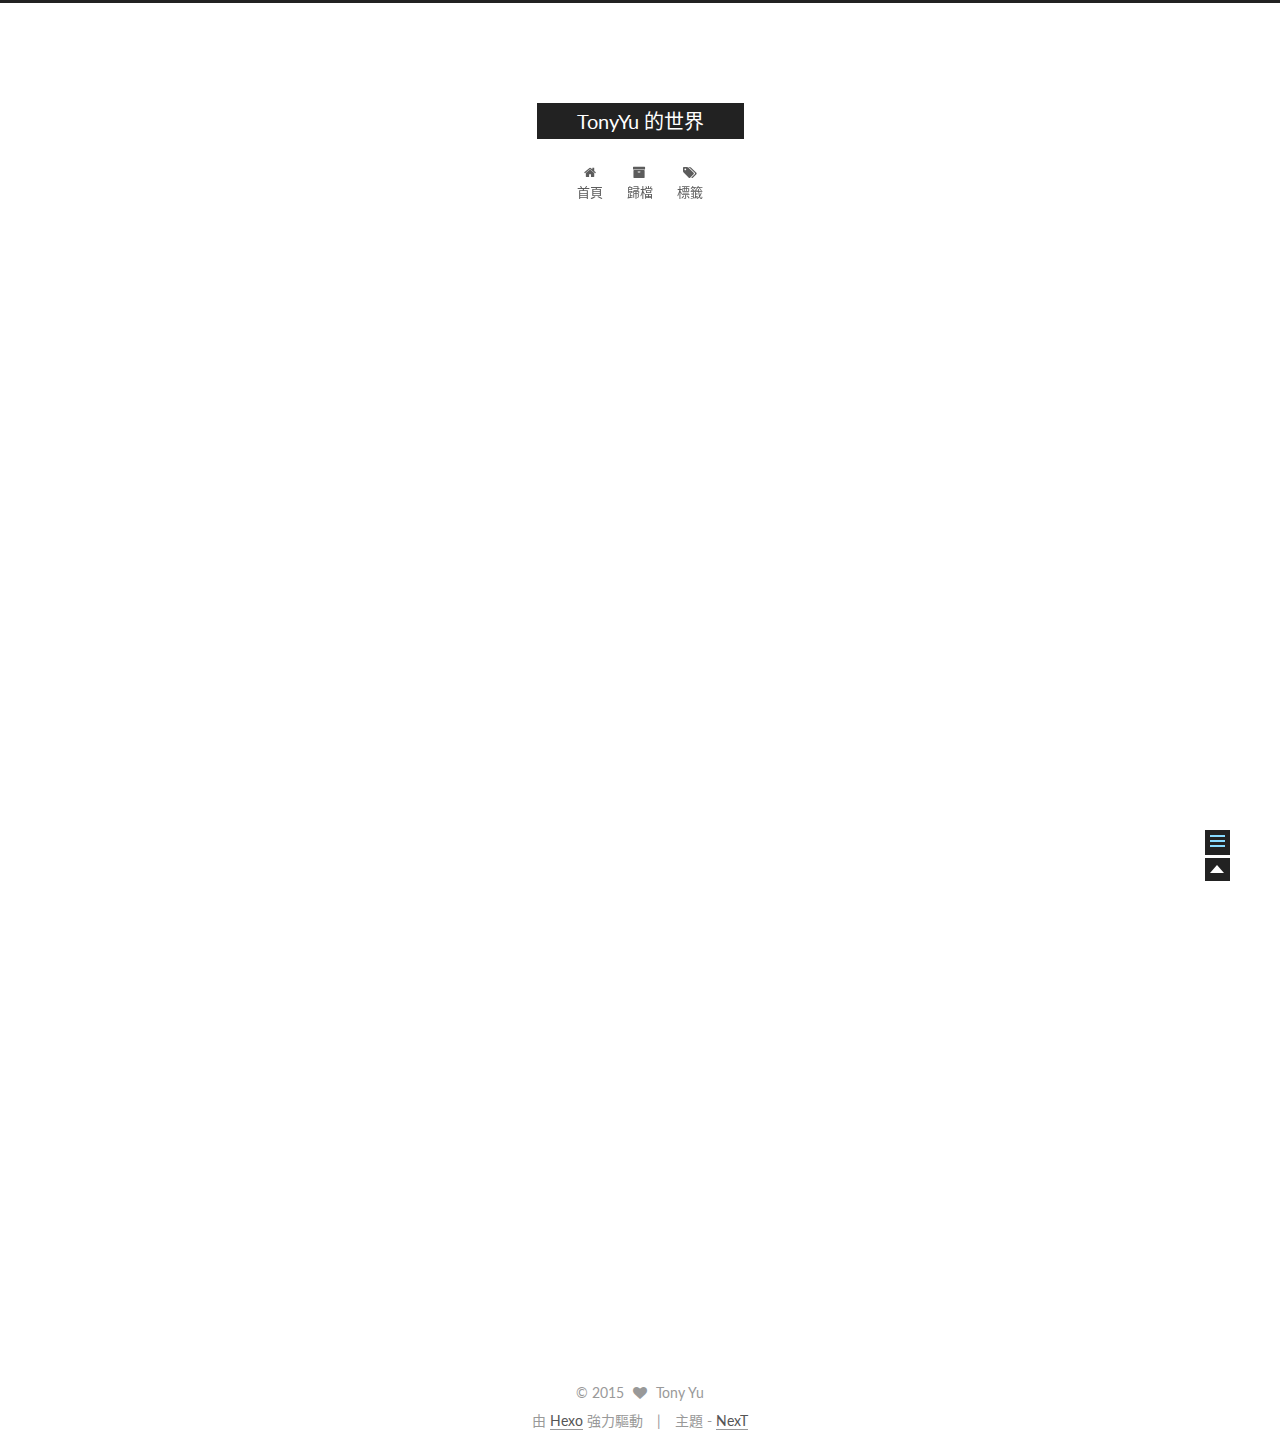
<file: 2015/10/30/hello-world/index.html>
<!doctype html>
<html class="theme-next   use-motion ">
<head>
  <meta charset="UTF-8"/>
<meta http-equiv="X-UA-Compatible" content="IE=edge,chrome=1" />
<meta name="viewport" content="width=device-width, initial-scale=1, maximum-scale=1"/>



<meta http-equiv="Cache-Control" content="no-transform" />
<meta http-equiv="Cache-Control" content="no-siteapp" />












  <link href="/vendors/fancybox/source/jquery.fancybox.css?v=2.1.5" rel="stylesheet" type="text/css"/>




  
    <link href='//fonts.googleapis.com/css?family=Lato:300,400,700,400italic&subset=latin,latin-ext' rel='stylesheet' type='text/css'>
  



<link href="/vendors/font-awesome/css/font-awesome.min.css?v=4.4.0" rel="stylesheet" type="text/css" />

<link href="/css/main.css?v=0.4.5.2" rel="stylesheet" type="text/css" />


  <meta name="keywords" content="Hexo, NexT" />








  <link rel="shortcut icon" type="image/x-icon" href="/favicon.ico?v=0.4.5.2" />






<meta name="description" content="Welcome to Hexo! This is your very first post. Check documentation for more info. If you get any problems when using Hexo, you can find the answer in troubleshooting or you can ask me on GitHub.
Quick">
<meta property="og:type" content="article">
<meta property="og:title" content="Hello World">
<meta property="og:url" content="／/2015/10/30/hello-world/index.html">
<meta property="og:site_name" content="TonyYu 的世界">
<meta property="og:description" content="Welcome to Hexo! This is your very first post. Check documentation for more info. If you get any problems when using Hexo, you can find the answer in troubleshooting or you can ask me on GitHub.
Quick">
<meta property="og:updated_time" content="2015-10-30T05:01:11.000Z">
<meta name="twitter:card" content="summary">
<meta name="twitter:title" content="Hello World">
<meta name="twitter:description" content="Welcome to Hexo! This is your very first post. Check documentation for more info. If you get any problems when using Hexo, you can find the answer in troubleshooting or you can ask me on GitHub.
Quick">



<script type="text/javascript" id="hexo.configuration">
  var CONFIG = {
    scheme: '',
    sidebar: 'post',
    motion: true
  };
</script>

  <title> Hello World | TonyYu 的世界 </title>
</head>

<body itemscope itemtype="http://schema.org/WebPage" lang="zh-hk">

  <!--[if lte IE 8]>
  <div style=' clear: both; height: 59px; padding:0 0 0 15px; position: relative;margin:0 auto;'>
    <a href="http://windows.microsoft.com/en-US/internet-explorer/products/ie/home?ocid=ie6_countdown_bannercode">
      <img src="http://7u2nvr.com1.z0.glb.clouddn.com/picouterie.jpg" border="0" height="42" width="820"
           alt="You are using an outdated browser. For a faster, safer browsing experience, upgrade for free today or use other browser ,like chrome firefox safari."
           style='margin-left:auto;margin-right:auto;display: block;'/>
    </a>
  </div>
<![endif]-->
  






  <div class="container one-column page-post-detail">
    <div class="headband"></div>

    <header id="header" class="header" itemscope itemtype="http://schema.org/WPHeader">
      <div class="header-inner"><div class="site-meta ">
  

  <div class="custom-logo-site-title">
    <a href="/"  class="brand" rel="start">
      <span class="logo-line-before"><i></i></span>
      <span class="site-title">TonyYu 的世界</span>
      <span class="logo-line-after"><i></i></span>
    </a>
  </div>
  <p class="site-subtitle"></p>
</div>

<div class="site-nav-toggle">
  <button>
    <span class="btn-bar"></span>
    <span class="btn-bar"></span>
    <span class="btn-bar"></span>
  </button>
</div>

<nav class="site-nav">
  

  
    <ul id="menu" class="menu ">
      
        
        <li class="menu-item menu-item-home">
          <a href="/" rel="section">
            
              <i class="menu-item-icon fa fa-home fa-fw"></i> <br />
            
            首頁
          </a>
        </li>
      
        
        <li class="menu-item menu-item-archives">
          <a href="/archives" rel="section">
            
              <i class="menu-item-icon fa fa-archive fa-fw"></i> <br />
            
            歸檔
          </a>
        </li>
      
        
        <li class="menu-item menu-item-tags">
          <a href="/tags" rel="section">
            
              <i class="menu-item-icon fa fa-tags fa-fw"></i> <br />
            
            標籤
          </a>
        </li>
      

      
      
    </ul>
  

  
</nav>

 </div>
    </header>

    <main id="main" class="main">
      <div class="main-inner">
        <div id="content" class="content">
          

  <div id="posts" class="posts-expand">
    

  
  

  
  
  

  <article class="post post-type-normal " itemscope itemtype="http://schema.org/Article">

    
      <header class="post-header">

        
        
          <h1 class="post-title" itemprop="name headline">
            
            
              
                Hello World
              
            
          </h1>
        

        <div class="post-meta">
          <span class="post-time">
            發表於
            <time itemprop="dateCreated" datetime="2015-10-30T13:01:11+08:00" content="2015-10-30">
              2015-10-30
            </time>
          </span>

          

          
            
          

          

        </div>
      </header>
    


    <div class="post-body">

      
      

      
        <span itemprop="articleBody"><p>Welcome to <a href="http://hexo.io/" target="_blank" rel="external">Hexo</a>! This is your very first post. Check <a href="http://hexo.io/docs/" target="_blank" rel="external">documentation</a> for more info. If you get any problems when using Hexo, you can find the answer in <a href="http://hexo.io/docs/troubleshooting.html" target="_blank" rel="external">troubleshooting</a> or you can ask me on <a href="https://github.com/hexojs/hexo/issues" target="_blank" rel="external">GitHub</a>.</p>
<h2 id="Quick_Start">Quick Start</h2><h3 id="Create_a_new_post">Create a new post</h3><figure class="highlight bash"><table><tr><td class="gutter"><pre><span class="line">1</span><br></pre></td><td class="code"><pre><span class="line">$ hexo new <span class="string">"My New Post"</span></span><br></pre></td></tr></table></figure>
<p>More info: <a href="http://hexo.io/docs/writing.html" target="_blank" rel="external">Writing</a></p>
<h3 id="Run_server">Run server</h3><figure class="highlight bash"><table><tr><td class="gutter"><pre><span class="line">1</span><br></pre></td><td class="code"><pre><span class="line">$ hexo server</span><br></pre></td></tr></table></figure>
<p>More info: <a href="http://hexo.io/docs/server.html" target="_blank" rel="external">Server</a></p>
<h3 id="Generate_static_files">Generate static files</h3><figure class="highlight bash"><table><tr><td class="gutter"><pre><span class="line">1</span><br></pre></td><td class="code"><pre><span class="line">$ hexo generate</span><br></pre></td></tr></table></figure>
<p>More info: <a href="http://hexo.io/docs/generating.html" target="_blank" rel="external">Generating</a></p>
<h3 id="Deploy_to_remote_sites">Deploy to remote sites</h3><figure class="highlight bash"><table><tr><td class="gutter"><pre><span class="line">1</span><br></pre></td><td class="code"><pre><span class="line">$ hexo deploy</span><br></pre></td></tr></table></figure>
<p>More info: <a href="http://hexo.io/docs/deployment.html" target="_blank" rel="external">Deployment</a></p>
</span>
      
    </div>

    <footer class="post-footer">
      

      

      
      
    </footer>
  </article>



    <div class="post-spread">
      
    </div>
  </div>


        </div>

        


        
  <div class="comments" id="comments">
    
  </div>


      </div>

      
        
  
  <div class="sidebar-toggle">
    <div class="sidebar-toggle-line-wrap">
      <span class="sidebar-toggle-line sidebar-toggle-line-first"></span>
      <span class="sidebar-toggle-line sidebar-toggle-line-middle"></span>
      <span class="sidebar-toggle-line sidebar-toggle-line-last"></span>
    </div>
  </div>

  <aside id="sidebar" class="sidebar">
    <div class="sidebar-inner">

      

      
        <ul class="sidebar-nav motion-element">
          <li class="sidebar-nav-toc sidebar-nav-active" data-target="post-toc-wrap" >
            文章目錄
          </li>
          <li class="sidebar-nav-overview" data-target="site-overview">
            本站概覽
          </li>
        </ul>
      

      <section class="site-overview sidebar-panel ">
        <div class="site-author motion-element" itemprop="author" itemscope itemtype="http://schema.org/Person">
          <img class="site-author-image" src="/images/default_avatar.jpg" alt="Tony Yu" itemprop="image"/>
          <p class="site-author-name" itemprop="name">Tony Yu</p>
        </div>
        <p class="site-description motion-element" itemprop="description"></p>
        <nav class="site-state motion-element">
          <div class="site-state-item site-state-posts">
            <a href="/archives">
              <span class="site-state-item-count">1</span>
              <span class="site-state-item-name">文章</span>
            </a>
          </div>

          <div class="site-state-item site-state-categories">
            
              <span class="site-state-item-count">0</span>
              <span class="site-state-item-name">分類</span>
              
          </div>

          <div class="site-state-item site-state-tags">
            <a href="/tags">
              <span class="site-state-item-count">0</span>
              <span class="site-state-item-name">標籤</span>
              </a>
          </div>

        </nav>

        

        <div class="links-of-author motion-element">
          
        </div>

        
        

        <div class="links-of-author motion-element">
          
        </div>

      </section>

      
        <section class="post-toc-wrap motion-element sidebar-panel sidebar-panel-active">
          <div class="post-toc-indicator-top post-toc-indicator">
            <i class="fa fa-angle-double-up"></i>
          </div>
          <div class="post-toc">
            
              
            
            
              <div class="post-toc-content"><ol class="nav"><li class="nav-item nav-level-2"><a class="nav-link" href="#Quick_Start"><span class="nav-number">1.</span> <span class="nav-text">Quick Start</span></a><ol class="nav-child"><li class="nav-item nav-level-3"><a class="nav-link" href="#Create_a_new_post"><span class="nav-number">1.1.</span> <span class="nav-text">Create a new post</span></a></li><li class="nav-item nav-level-3"><a class="nav-link" href="#Run_server"><span class="nav-number">1.2.</span> <span class="nav-text">Run server</span></a></li><li class="nav-item nav-level-3"><a class="nav-link" href="#Generate_static_files"><span class="nav-number">1.3.</span> <span class="nav-text">Generate static files</span></a></li><li class="nav-item nav-level-3"><a class="nav-link" href="#Deploy_to_remote_sites"><span class="nav-number">1.4.</span> <span class="nav-text">Deploy to remote sites</span></a></li></ol></li></ol></div>
            
          </div>
          <div class="post-toc-indicator-bottom post-toc-indicator">
            <i class="fa fa-angle-double-down"></i>
          </div>
        </section>
      

    </div>
  </aside>


      
    </main>

    <footer id="footer" class="footer">
      <div class="footer-inner">
        <div class="copyright" >
  
  &copy; 
  <span itemprop="copyrightYear">2015</span>
  <span class="with-love">
    <i class="icon-next-heart fa fa-heart"></i>
  </span>
  <span class="author" itemprop="copyrightHolder">Tony Yu</span>
</div>

<div class="powered-by">
  由 <a class="theme-link" href="http://hexo.io">Hexo</a> 強力驅動
</div>

<div class="theme-info">
  主題 -
  <a class="theme-link" href="https://github.com/iissnan/hexo-theme-next">
    NexT
  </a>
</div>



      </div>
    </footer>

    <div class="back-to-top"></div>
  </div>

  <script type="text/javascript" src="/vendors/jquery/index.js?v=2.1.3"></script>

  
  

  
    
    

  


  

  
  <script type="text/javascript" src="/vendors/fancybox/source/jquery.fancybox.pack.js"></script>
  <script type="text/javascript" src="/js/fancy-box.js?v=0.4.5.2"></script>


  <script type="text/javascript" src="/js/helpers.js?v=0.4.5.2"></script>
  <script type="text/javascript" src="/vendors/velocity/velocity.min.js"></script>
<script type="text/javascript" src="/vendors/velocity/velocity.ui.min.js"></script>

<script type="text/javascript" src="/js/motion.js?v=0.4.5.2" id="motion.global"></script>


  <script type="text/javascript" src="/vendors/fastclick/lib/fastclick.min.js?v=1.0.6"></script>
  <script type="text/javascript" src="/vendors/jquery_lazyload/jquery.lazyload.js?v=1.9.7"></script>

  
  
<script type="text/javascript" src="/js/bootstrap.scrollspy.js?v=0.4.5.2" id="bootstrap.scrollspy.custom"></script>


<script type="text/javascript" id="sidebar.toc.highlight">
  $(document).ready(function () {
    var tocSelector = '.post-toc';
    var $tocSelector = $(tocSelector);
    var activeCurrentSelector = '.active-current';

    $tocSelector
      .on('activate.bs.scrollspy', function () {
        var $currentActiveElement = $(tocSelector + ' .active').last();

        removeCurrentActiveClass();
        $currentActiveElement.addClass('active-current');

        $tocSelector[0].scrollTop = $currentActiveElement.position().top;
      })
      .on('clear.bs.scrollspy', function () {
        removeCurrentActiveClass();
      });

    function removeCurrentActiveClass () {
      $(tocSelector + ' ' + activeCurrentSelector)
        .removeClass(activeCurrentSelector.substring(1));
    }

    function processTOC () {
      getTOCMaxHeight();
      toggleTOCOverflowIndicators();
    }

    function getTOCMaxHeight () {
      var height = $('.sidebar').height() -
                   $tocSelector.position().top -
                   $('.post-toc-indicator-bottom').height();

      $tocSelector.css('height', height);

      return height;
    }

    function toggleTOCOverflowIndicators () {
      tocOverflowIndicator(
        '.post-toc-indicator-top',
        $tocSelector.scrollTop() > 0 ? 'show' : 'hide'
      );

      tocOverflowIndicator(
        '.post-toc-indicator-bottom',
        $tocSelector.scrollTop() >= $tocSelector.find('ol').height() - $tocSelector.height() ? 'hide' : 'show'
      )
    }

    $(document).on('sidebar.motion.complete', function () {
      processTOC();
    });

    $('body').scrollspy({ target: tocSelector });
    $(window).on('resize', function () {
      if ( $('.sidebar').hasClass('sidebar-active') ) {
        processTOC();
      }
    });

    onScroll($tocSelector);

    function onScroll (element) {
      element.on('mousewheel DOMMouseScroll', function (event) {
          var oe = event.originalEvent;
          var delta = oe.wheelDelta || -oe.detail;

          this.scrollTop += ( delta < 0 ? 1 : -1 ) * 30;
          event.preventDefault();

          toggleTOCOverflowIndicators();
      });
    }

    function tocOverflowIndicator (indicator, action) {
      var $indicator = $(indicator);
      var opacity = action === 'show' ? 1 : 0;
      $indicator.velocity ?
        $indicator.velocity('stop').velocity({
          opacity: opacity
        }, { duration: 100 }) :
        $indicator.stop().animate({
          opacity: opacity
        }, 100);
    }

  });
</script>

<script type="text/javascript" id="sidebar.nav">
  $(document).ready(function () {
    var html = $('html');
    var TAB_ANIMATE_DURATION = 200;
    var hasVelocity = $.isFunction(html.velocity);

    $('.sidebar-nav li').on('click', function () {
      var item = $(this);
      var activeTabClassName = 'sidebar-nav-active';
      var activePanelClassName = 'sidebar-panel-active';
      if (item.hasClass(activeTabClassName)) {
        return;
      }

      var currentTarget = $('.' + activePanelClassName);
      var target = $('.' + item.data('target'));

      hasVelocity ?
        currentTarget.velocity('transition.slideUpOut', TAB_ANIMATE_DURATION, function () {
          target
            .velocity('stop')
            .velocity('transition.slideDownIn', TAB_ANIMATE_DURATION)
            .addClass(activePanelClassName);
        }) :
        currentTarget.animate({ opacity: 0 }, TAB_ANIMATE_DURATION, function () {
          currentTarget.hide();
          target
            .stop()
            .css({'opacity': 0, 'display': 'block'})
            .animate({ opacity: 1 }, TAB_ANIMATE_DURATION, function () {
              currentTarget.removeClass(activePanelClassName);
              target.addClass(activePanelClassName);
            });
        });

      item.siblings().removeClass(activeTabClassName);
      item.addClass(activeTabClassName);
    });

    $('.post-toc a').on('click', function (e) {
      e.preventDefault();
      var targetSelector = escapeSelector(this.getAttribute('href'));
      var offset = $(targetSelector).offset().top;
      hasVelocity ?
        html.velocity('stop').velocity('scroll', {
          offset: offset  + 'px',
          mobileHA: false
        }) :
        $('html, body').stop().animate({
          scrollTop: offset
        }, 500);
    });

    // Expand sidebar on post detail page by default, when post has a toc.
    motionMiddleWares.sidebar = function () {
      var $tocContent = $('.post-toc-content');
      if (CONFIG.sidebar === 'post') {
        if ($tocContent.length > 0 && $tocContent.html().trim().length > 0) {
          displaySidebar();
        }
      }
    };
  });
</script>



  <script type="text/javascript" src="/js/bootstrap.js"></script>

  
  

  
  

</body>
</html>
</file>
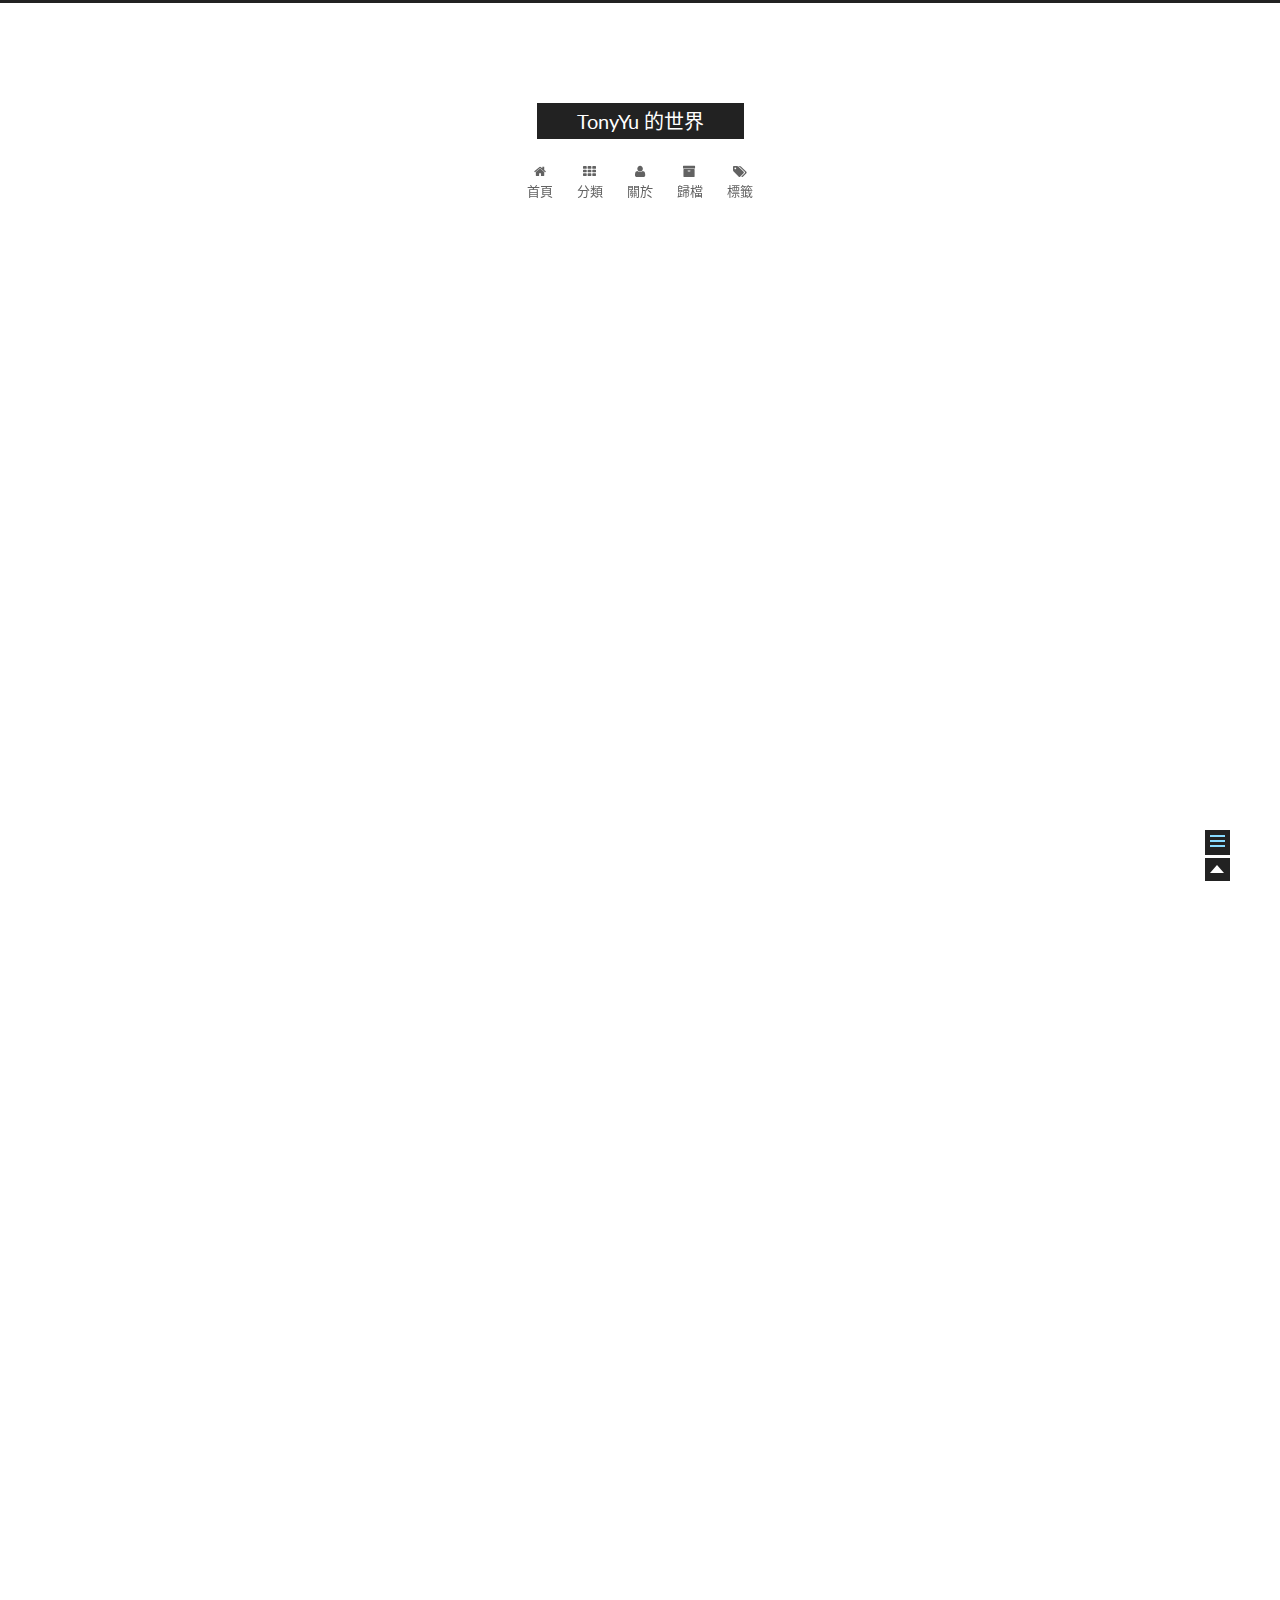
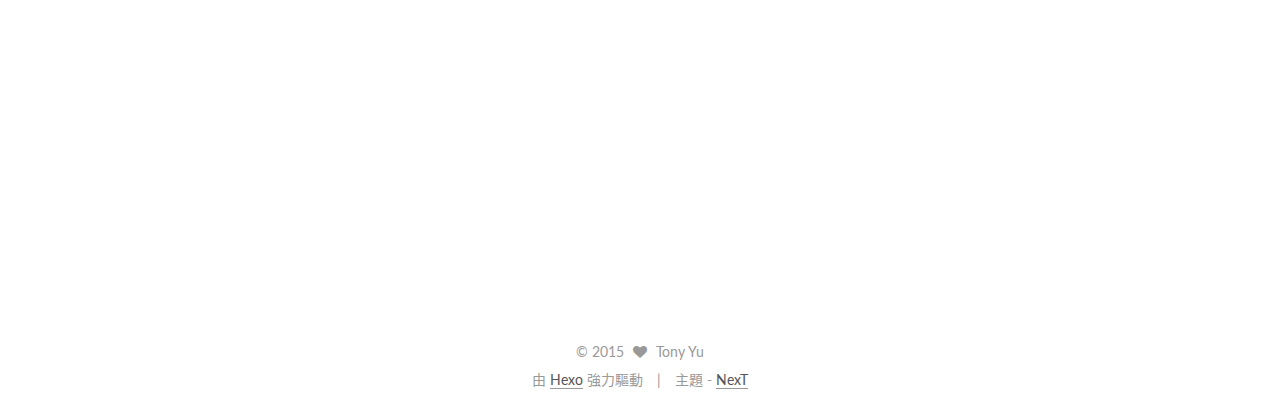
<file: 2015/10/30/hexo-常用代码/index.html>
<!doctype html>
<html class="theme-next   use-motion ">
<head>
  <meta charset="UTF-8"/>
<meta http-equiv="X-UA-Compatible" content="IE=edge,chrome=1" />
<meta name="viewport" content="width=device-width, initial-scale=1, maximum-scale=1"/>



<meta http-equiv="Cache-Control" content="no-transform" />
<meta http-equiv="Cache-Control" content="no-siteapp" />












  <link href="/vendors/fancybox/source/jquery.fancybox.css?v=2.1.5" rel="stylesheet" type="text/css"/>




  
    <link href='//fonts.googleapis.com/css?family=Lato:300,400,700,400italic&subset=latin,latin-ext' rel='stylesheet' type='text/css'>
  



<link href="/vendors/font-awesome/css/font-awesome.min.css?v=4.4.0" rel="stylesheet" type="text/css" />

<link href="/css/main.css?v=0.4.5.2" rel="stylesheet" type="text/css" />


  <meta name="keywords" content="hexo," />








  <link rel="shortcut icon" type="image/x-icon" href="/favicon.ico?v=0.4.5.2" />






<meta name="description" content="hexo123npm install hexo -g #安装  npm update hexo -g #升级  hexo init #初始化
简写12345hexo n &quot;我的博客&quot; == hexo new &quot;我的博客&quot; #新建文章hexo p == hexo publishhexo g == hexo generate#生成hexo s == hexo server #启动服务预览hexo d">
<meta property="og:type" content="article">
<meta property="og:title" content="hexo 常用代码">
<meta property="og:url" content="http://yoursite.com/child/2015/10/30/hexo-常用代码/index.html">
<meta property="og:site_name" content="TonyYu 的世界">
<meta property="og:description" content="hexo123npm install hexo -g #安装  npm update hexo -g #升级  hexo init #初始化
简写12345hexo n &quot;我的博客&quot; == hexo new &quot;我的博客&quot; #新建文章hexo p == hexo publishhexo g == hexo generate#生成hexo s == hexo server #启动服务预览hexo d">
<meta property="og:updated_time" content="2015-10-30T09:30:08.000Z">
<meta name="twitter:card" content="summary">
<meta name="twitter:title" content="hexo 常用代码">
<meta name="twitter:description" content="hexo123npm install hexo -g #安装  npm update hexo -g #升级  hexo init #初始化
简写12345hexo n &quot;我的博客&quot; == hexo new &quot;我的博客&quot; #新建文章hexo p == hexo publishhexo g == hexo generate#生成hexo s == hexo server #启动服务预览hexo d">



<script type="text/javascript" id="hexo.configuration">
  var CONFIG = {
    scheme: '',
    sidebar: 'post',
    motion: true
  };
</script>

  <title> hexo 常用代码 | TonyYu 的世界 </title>
</head>

<body itemscope itemtype="http://schema.org/WebPage" lang="zh-hk">

  <!--[if lte IE 8]>
  <div style=' clear: both; height: 59px; padding:0 0 0 15px; position: relative;margin:0 auto;'>
    <a href="http://windows.microsoft.com/en-US/internet-explorer/products/ie/home?ocid=ie6_countdown_bannercode">
      <img src="http://7u2nvr.com1.z0.glb.clouddn.com/picouterie.jpg" border="0" height="42" width="820"
           alt="You are using an outdated browser. For a faster, safer browsing experience, upgrade for free today or use other browser ,like chrome firefox safari."
           style='margin-left:auto;margin-right:auto;display: block;'/>
    </a>
  </div>
<![endif]-->
  






  <div class="container one-column page-post-detail">
    <div class="headband"></div>

    <header id="header" class="header" itemscope itemtype="http://schema.org/WPHeader">
      <div class="header-inner"><div class="site-meta ">
  

  <div class="custom-logo-site-title">
    <a href="/"  class="brand" rel="start">
      <span class="logo-line-before"><i></i></span>
      <span class="site-title">TonyYu 的世界</span>
      <span class="logo-line-after"><i></i></span>
    </a>
  </div>
  <p class="site-subtitle"></p>
</div>

<div class="site-nav-toggle">
  <button>
    <span class="btn-bar"></span>
    <span class="btn-bar"></span>
    <span class="btn-bar"></span>
  </button>
</div>

<nav class="site-nav">
  

  
    <ul id="menu" class="menu ">
      
        
        <li class="menu-item menu-item-home">
          <a href="/" rel="section">
            
              <i class="menu-item-icon fa fa-home fa-fw"></i> <br />
            
            首頁
          </a>
        </li>
      
        
        <li class="menu-item menu-item-categories">
          <a href="/categories" rel="section">
            
              <i class="menu-item-icon fa fa-th fa-fw"></i> <br />
            
            分類
          </a>
        </li>
      
        
        <li class="menu-item menu-item-about">
          <a href="/about" rel="section">
            
              <i class="menu-item-icon fa fa-user fa-fw"></i> <br />
            
            關於
          </a>
        </li>
      
        
        <li class="menu-item menu-item-archives">
          <a href="/archives" rel="section">
            
              <i class="menu-item-icon fa fa-archive fa-fw"></i> <br />
            
            歸檔
          </a>
        </li>
      
        
        <li class="menu-item menu-item-tags">
          <a href="/tags" rel="section">
            
              <i class="menu-item-icon fa fa-tags fa-fw"></i> <br />
            
            標籤
          </a>
        </li>
      

      
      
    </ul>
  

  
</nav>

 </div>
    </header>

    <main id="main" class="main">
      <div class="main-inner">
        <div id="content" class="content">
          

  <div id="posts" class="posts-expand">
    

  
  

  
  
  

  <article class="post post-type-normal " itemscope itemtype="http://schema.org/Article">

    
      <header class="post-header">

        
        
          <h1 class="post-title" itemprop="name headline">
            
            
              
                hexo 常用代码
              
            
          </h1>
        

        <div class="post-meta">
          <span class="post-time">
            發表於
            <time itemprop="dateCreated" datetime="2015-10-30T15:57:50+08:00" content="2015-10-30">
              2015-10-30
            </time>
          </span>

          
            <span class="post-category" >
              &nbsp; | &nbsp; 分類於
              
                <span itemprop="about" itemscope itemtype="https://schema.org/Thing">
                  <a href="/categories/hexo/" itemprop="url" rel="index">
                    <span itemprop="name">hexo</span>
                  </a>
                </span>

                
                

              
            </span>
          

          
            
          

          

        </div>
      </header>
    


    <div class="post-body">

      
      

      
        <span itemprop="articleBody"><h2 id="hexo">hexo</h2><figure class="highlight coffeescript"><table><tr><td class="gutter"><pre><span class="line">1</span><br><span class="line">2</span><br><span class="line">3</span><br></pre></td><td class="code"><pre><span class="line"><span class="built_in">npm</span> install hexo -g <span class="comment">#安装  </span></span><br><span class="line"><span class="built_in">npm</span> update hexo -g <span class="comment">#升级  </span></span><br><span class="line">hexo init <span class="comment">#初始化</span></span><br></pre></td></tr></table></figure>
<h2 id="简写">简写</h2><figure class="highlight axapta"><table><tr><td class="gutter"><pre><span class="line">1</span><br><span class="line">2</span><br><span class="line">3</span><br><span class="line">4</span><br><span class="line">5</span><br></pre></td><td class="code"><pre><span class="line">hexo n <span class="string">"我的博客"</span> == hexo <span class="keyword">new</span> <span class="string">"我的博客"</span> <span class="preprocessor">#新建文章</span></span><br><span class="line">hexo p == hexo publish</span><br><span class="line">hexo g == hexo generate<span class="preprocessor">#生成</span></span><br><span class="line">hexo s == hexo <span class="keyword">server</span> <span class="preprocessor">#启动服务预览</span></span><br><span class="line">hexo d == hexo deploy<span class="preprocessor">#部署</span></span><br></pre></td></tr></table></figure>
<h2 id="模版">模版</h2><figure class="highlight axapta"><table><tr><td class="gutter"><pre><span class="line">1</span><br><span class="line">2</span><br><span class="line">3</span><br><span class="line">4</span><br><span class="line">5</span><br><span class="line">6</span><br><span class="line">7</span><br><span class="line">8</span><br></pre></td><td class="code"><pre><span class="line">hexo <span class="keyword">new</span> <span class="string">"postName"</span> <span class="preprocessor">#新建文章</span></span><br><span class="line">hexo <span class="keyword">new</span> page <span class="string">"pageName"</span> <span class="preprocessor">#新建页面</span></span><br><span class="line">hexo generate <span class="preprocessor">#生成静态页面至public目录</span></span><br><span class="line">hexo <span class="keyword">server</span> <span class="preprocessor">#开启预览访问端口（默认端口4000，'ctrl + c'关闭server）</span></span><br><span class="line">hexo deploy <span class="preprocessor">#将.deploy目录部署到GitHub</span></span><br><span class="line">hexo <span class="keyword">new</span> [layout] &lt;title&gt;</span><br><span class="line">hexo <span class="keyword">new</span> photo <span class="string">"My Gallery"</span></span><br><span class="line">hexo <span class="keyword">new</span> <span class="string">"Hello World"</span> --lang tw</span><br></pre></td></tr></table></figure>
<table>
<thead>
<tr>
<th>变量</th>
<th>描述</th>
</tr>
</thead>
<tbody>
<tr>
<td>layout</td>
<td>布局</td>
</tr>
<tr>
<td>title</td>
<td>标题</td>
</tr>
<tr>
<td>date</td>
<td>文件建立日期</td>
</tr>
<tr>
<td>title:</td>
<td>使用Hexo搭建个人博客</td>
</tr>
<tr>
<td>layout:</td>
<td>post</td>
</tr>
<tr>
<td>date:</td>
<td>2014-03-03 19:07:43</td>
</tr>
<tr>
<td>comments:</td>
<td>true</td>
</tr>
<tr>
<td>categories:</td>
<td>Blog</td>
</tr>
<tr>
<td>tags:</td>
<td>[Hexo]</td>
</tr>
<tr>
<td>keywords:</td>
<td>Hexo, Blog</td>
</tr>
<tr>
<td>description:</td>
<td>生命在于折腾，又把博客折腾到Hexo了。给Hexo点赞。</td>
</tr>
</tbody>
</table>
</span>
      
    </div>

    <footer class="post-footer">
      
        <div class="post-tags">
          
            <a href="/tags/hexo/" rel="tag">#hexo</a>
          
        </div>
      

      
        <div class="post-nav">
          <div class="post-nav-next post-nav-item">
            
              <a href="/2015/10/25/hello-world/" rel="next" title="hello world">
                <i class="fa fa-chevron-left"></i> hello world
              </a>
            
          </div>

          <div class="post-nav-prev post-nav-item">
            
          </div>
        </div>
      

      
      
    </footer>
  </article>



    <div class="post-spread">
      
    </div>
  </div>


        </div>

        


        
  <div class="comments" id="comments">
    
  </div>


      </div>

      
        
  
  <div class="sidebar-toggle">
    <div class="sidebar-toggle-line-wrap">
      <span class="sidebar-toggle-line sidebar-toggle-line-first"></span>
      <span class="sidebar-toggle-line sidebar-toggle-line-middle"></span>
      <span class="sidebar-toggle-line sidebar-toggle-line-last"></span>
    </div>
  </div>

  <aside id="sidebar" class="sidebar">
    <div class="sidebar-inner">

      

      
        <ul class="sidebar-nav motion-element">
          <li class="sidebar-nav-toc sidebar-nav-active" data-target="post-toc-wrap" >
            文章目錄
          </li>
          <li class="sidebar-nav-overview" data-target="site-overview">
            本站概覽
          </li>
        </ul>
      

      <section class="site-overview sidebar-panel ">
        <div class="site-author motion-element" itemprop="author" itemscope itemtype="http://schema.org/Person">
          <img class="site-author-image" src="/images/default_avatar.jpg" alt="Tony Yu" itemprop="image"/>
          <p class="site-author-name" itemprop="name">Tony Yu</p>
        </div>
        <p class="site-description motion-element" itemprop="description">一个人静静坐在电脑面前写代码的感觉，那是什么感觉？那是武林高手闭关修炼的感觉。</p>
        <nav class="site-state motion-element">
          <div class="site-state-item site-state-posts">
            <a href="/archives">
              <span class="site-state-item-count">2</span>
              <span class="site-state-item-name">文章</span>
            </a>
          </div>

          <div class="site-state-item site-state-categories">
            <a href="/categories">
              <span class="site-state-item-count">2</span>
              <span class="site-state-item-name">分類</span>
              </a>
          </div>

          <div class="site-state-item site-state-tags">
            <a href="/tags">
              <span class="site-state-item-count">1</span>
              <span class="site-state-item-name">標籤</span>
              </a>
          </div>

        </nav>

        

        <div class="links-of-author motion-element">
          
        </div>

        
        

        <div class="links-of-author motion-element">
          
        </div>

      </section>

      
        <section class="post-toc-wrap motion-element sidebar-panel sidebar-panel-active">
          <div class="post-toc-indicator-top post-toc-indicator">
            <i class="fa fa-angle-double-up"></i>
          </div>
          <div class="post-toc">
            
              
            
            
              <div class="post-toc-content"><ol class="nav"><li class="nav-item nav-level-2"><a class="nav-link" href="#hexo"><span class="nav-number">1.</span> <span class="nav-text">hexo</span></a></li><li class="nav-item nav-level-2"><a class="nav-link" href="#简写"><span class="nav-number">2.</span> <span class="nav-text">简写</span></a></li><li class="nav-item nav-level-2"><a class="nav-link" href="#模版"><span class="nav-number">3.</span> <span class="nav-text">模版</span></a></li></ol></div>
            
          </div>
          <div class="post-toc-indicator-bottom post-toc-indicator">
            <i class="fa fa-angle-double-down"></i>
          </div>
        </section>
      

    </div>
  </aside>


      
    </main>

    <footer id="footer" class="footer">
      <div class="footer-inner">
        <div class="copyright" >
  
  &copy; 
  <span itemprop="copyrightYear">2015</span>
  <span class="with-love">
    <i class="icon-next-heart fa fa-heart"></i>
  </span>
  <span class="author" itemprop="copyrightHolder">Tony Yu</span>
</div>

<div class="powered-by">
  由 <a class="theme-link" href="http://hexo.io">Hexo</a> 強力驅動
</div>

<div class="theme-info">
  主題 -
  <a class="theme-link" href="https://github.com/iissnan/hexo-theme-next">
    NexT
  </a>
</div>



      </div>
    </footer>

    <div class="back-to-top"></div>
  </div>

  <script type="text/javascript" src="/vendors/jquery/index.js?v=2.1.3"></script>

  
  

  
    
    

  


  

  
  <script type="text/javascript" src="/vendors/fancybox/source/jquery.fancybox.pack.js"></script>
  <script type="text/javascript" src="/js/fancy-box.js?v=0.4.5.2"></script>


  <script type="text/javascript" src="/js/helpers.js?v=0.4.5.2"></script>
  <script type="text/javascript" src="/vendors/velocity/velocity.min.js"></script>
<script type="text/javascript" src="/vendors/velocity/velocity.ui.min.js"></script>

<script type="text/javascript" src="/js/motion.js?v=0.4.5.2" id="motion.global"></script>


  <script type="text/javascript" src="/vendors/fastclick/lib/fastclick.min.js?v=1.0.6"></script>
  <script type="text/javascript" src="/vendors/jquery_lazyload/jquery.lazyload.js?v=1.9.7"></script>

  
  
<script type="text/javascript" src="/js/bootstrap.scrollspy.js?v=0.4.5.2" id="bootstrap.scrollspy.custom"></script>


<script type="text/javascript" id="sidebar.toc.highlight">
  $(document).ready(function () {
    var tocSelector = '.post-toc';
    var $tocSelector = $(tocSelector);
    var activeCurrentSelector = '.active-current';

    $tocSelector
      .on('activate.bs.scrollspy', function () {
        var $currentActiveElement = $(tocSelector + ' .active').last();

        removeCurrentActiveClass();
        $currentActiveElement.addClass('active-current');

        $tocSelector[0].scrollTop = $currentActiveElement.position().top;
      })
      .on('clear.bs.scrollspy', function () {
        removeCurrentActiveClass();
      });

    function removeCurrentActiveClass () {
      $(tocSelector + ' ' + activeCurrentSelector)
        .removeClass(activeCurrentSelector.substring(1));
    }

    function processTOC () {
      getTOCMaxHeight();
      toggleTOCOverflowIndicators();
    }

    function getTOCMaxHeight () {
      var height = $('.sidebar').height() -
                   $tocSelector.position().top -
                   $('.post-toc-indicator-bottom').height();

      $tocSelector.css('height', height);

      return height;
    }

    function toggleTOCOverflowIndicators () {
      tocOverflowIndicator(
        '.post-toc-indicator-top',
        $tocSelector.scrollTop() > 0 ? 'show' : 'hide'
      );

      tocOverflowIndicator(
        '.post-toc-indicator-bottom',
        $tocSelector.scrollTop() >= $tocSelector.find('ol').height() - $tocSelector.height() ? 'hide' : 'show'
      )
    }

    $(document).on('sidebar.motion.complete', function () {
      processTOC();
    });

    $('body').scrollspy({ target: tocSelector });
    $(window).on('resize', function () {
      if ( $('.sidebar').hasClass('sidebar-active') ) {
        processTOC();
      }
    });

    onScroll($tocSelector);

    function onScroll (element) {
      element.on('mousewheel DOMMouseScroll', function (event) {
          var oe = event.originalEvent;
          var delta = oe.wheelDelta || -oe.detail;

          this.scrollTop += ( delta < 0 ? 1 : -1 ) * 30;
          event.preventDefault();

          toggleTOCOverflowIndicators();
      });
    }

    function tocOverflowIndicator (indicator, action) {
      var $indicator = $(indicator);
      var opacity = action === 'show' ? 1 : 0;
      $indicator.velocity ?
        $indicator.velocity('stop').velocity({
          opacity: opacity
        }, { duration: 100 }) :
        $indicator.stop().animate({
          opacity: opacity
        }, 100);
    }

  });
</script>

<script type="text/javascript" id="sidebar.nav">
  $(document).ready(function () {
    var html = $('html');
    var TAB_ANIMATE_DURATION = 200;
    var hasVelocity = $.isFunction(html.velocity);

    $('.sidebar-nav li').on('click', function () {
      var item = $(this);
      var activeTabClassName = 'sidebar-nav-active';
      var activePanelClassName = 'sidebar-panel-active';
      if (item.hasClass(activeTabClassName)) {
        return;
      }

      var currentTarget = $('.' + activePanelClassName);
      var target = $('.' + item.data('target'));

      hasVelocity ?
        currentTarget.velocity('transition.slideUpOut', TAB_ANIMATE_DURATION, function () {
          target
            .velocity('stop')
            .velocity('transition.slideDownIn', TAB_ANIMATE_DURATION)
            .addClass(activePanelClassName);
        }) :
        currentTarget.animate({ opacity: 0 }, TAB_ANIMATE_DURATION, function () {
          currentTarget.hide();
          target
            .stop()
            .css({'opacity': 0, 'display': 'block'})
            .animate({ opacity: 1 }, TAB_ANIMATE_DURATION, function () {
              currentTarget.removeClass(activePanelClassName);
              target.addClass(activePanelClassName);
            });
        });

      item.siblings().removeClass(activeTabClassName);
      item.addClass(activeTabClassName);
    });

    $('.post-toc a').on('click', function (e) {
      e.preventDefault();
      var targetSelector = escapeSelector(this.getAttribute('href'));
      var offset = $(targetSelector).offset().top;
      hasVelocity ?
        html.velocity('stop').velocity('scroll', {
          offset: offset  + 'px',
          mobileHA: false
        }) :
        $('html, body').stop().animate({
          scrollTop: offset
        }, 500);
    });

    // Expand sidebar on post detail page by default, when post has a toc.
    motionMiddleWares.sidebar = function () {
      var $tocContent = $('.post-toc-content');
      if (CONFIG.sidebar === 'post') {
        if ($tocContent.length > 0 && $tocContent.html().trim().length > 0) {
          displaySidebar();
        }
      }
    };
  });
</script>



  <script type="text/javascript" src="/js/bootstrap.js"></script>

  
  

  
  

</body>
</html>
</file>
<file: css/main.css>
/* normalize.css v3.0.2 | MIT License | git.io/normalize */
html {
  font-family: sans-serif; /* 1 */
  -ms-text-size-adjust: 100%; /* 2 */
  -webkit-text-size-adjust: 100%; /* 2 */
}
body {
  margin: 0;
}
article,
aside,
details,
figcaption,
figure,
footer,
header,
hgroup,
main,
menu,
nav,
section,
summary {
  display: block;
}
audio,
canvas,
progress,
video {
  display: inline-block; /* 1 */
  vertical-align: baseline; /* 2 */
}
audio:not([controls]) {
  display: none;
  height: 0;
}
[hidden],
template {
  display: none;
}
a {
  background-color: transparent;
}
a:active,
a:hover {
  outline: 0;
}
abbr[title] {
  border-bottom: 1px dotted;
}
b,
strong {
  font-weight: bold;
}
dfn {
  font-style: italic;
}
h1 {
  font-size: 2em;
  margin: 0.67em 0;
}
mark {
  background: #ff0;
  color: #000;
}
small {
  font-size: 80%;
}
sub,
sup {
  font-size: 75%;
  line-height: 0;
  position: relative;
  vertical-align: baseline;
}
sup {
  top: -0.5em;
}
sub {
  bottom: -0.25em;
}
img {
  border: 0;
}
svg:not(:root) {
  overflow: hidden;
}
figure {
  margin: 1em 40px;
}
hr {
  -moz-box-sizing: content-box;
  box-sizing: content-box;
  height: 0;
}
pre {
  overflow: auto;
}
code,
kbd,
pre,
samp {
  font-family: monospace, monospace;
  font-size: 1em;
}
button,
input,
optgroup,
select,
textarea {
  color: inherit; /* 1 */
  font: inherit; /* 2 */
  margin: 0; /* 3 */
}
button {
  overflow: visible;
}
button,
select {
  text-transform: none;
}
button,
html input[type="button"],
input[type="reset"],
input[type="submit"] {
  -webkit-appearance: button; /* 2 */
  cursor: pointer; /* 3 */
}
button[disabled],
html input[disabled] {
  cursor: default;
}
button::-moz-focus-inner,
input::-moz-focus-inner {
  border: 0;
  padding: 0;
}
input {
  line-height: normal;
}
input[type="checkbox"],
input[type="radio"] {
  box-sizing: border-box; /* 1 */
  padding: 0; /* 2 */
}
input[type="number"]::-webkit-inner-spin-button,
input[type="number"]::-webkit-outer-spin-button {
  height: auto;
}
input[type="search"] {
  -webkit-appearance: textfield; /* 1 */
  -moz-box-sizing: content-box;
  -webkit-box-sizing: content-box; /* 2 */
  box-sizing: content-box;
}
input[type="search"]::-webkit-search-cancel-button,
input[type="search"]::-webkit-search-decoration {
  -webkit-appearance: none;
}
fieldset {
  border: 1px solid #c0c0c0;
  margin: 0 2px;
  padding: 0.35em 0.625em 0.75em;
}
legend {
  border: 0; /* 1 */
  padding: 0; /* 2 */
}
textarea {
  overflow: auto;
}
optgroup {
  font-weight: bold;
}
table {
  border-collapse: collapse;
  border-spacing: 0;
}
td,
th {
  padding: 0;
}
::selection {
  background: #262a30;
  color: #fff;
}
body {
  position: relative;
  font-family: Lato, "PingFang SC", "Microsoft YaHei", sans-serif;
  font-size: 14px;
  line-height: 2;
  color: #555;
  background: #fff;
}
@media (max-width: 767px) {
  body {
    padding-right: 0 !important;
  }
}
@media (min-width: 768px) and (max-width: 991px) {
  body {
    padding-right: 0 !important;
  }
}
@media (min-width: 1600px) {
  body {
    font-size: 16px;
  }
}
h1,
h2,
h3,
h4,
h5,
h6 {
  margin: 0;
  padding: 0;
  font-weight: bold;
  line-height: 1;
  font-family: Lato, "PingFang SC", "Microsoft YaHei", sans-serif;
}
h1 {
  font-size: 22px;
}
@media (max-width: 767px) {
  h1 {
    font-size: 18px;
  }
}
h2 {
  font-size: 20px;
}
@media (max-width: 767px) {
  h2 {
    font-size: 16px;
  }
}
h3 {
  font-size: 18px;
}
@media (max-width: 767px) {
  h3 {
    font-size: 14px;
  }
}
h4 {
  font-size: 16px;
}
@media (max-width: 767px) {
  h4 {
    font-size: 12px;
  }
}
h5 {
  font-size: 14px;
}
@media (max-width: 767px) {
  h5 {
    font-size: 10px;
  }
}
h6 {
  font-size: 12px;
}
@media (max-width: 767px) {
  h6 {
    font-size: 8px;
  }
}
p {
  margin: 0 0 25px 0;
}
a {
  color: #555;
  text-decoration: none;
  border-bottom: 1px solid #999;
}
a:hover {
  color: #222;
  border-bottom-color: #222;
}
ul {
  list-style: none;
}
blockquote {
  margin: 0;
  padding: 0;
}
img {
  display: block;
  margin: auto 0;
  max-width: 100%;
  height: auto;
}
h2,
h3,
h4,
h5,
h6 {
  margin: 20px 0 15px;
}
ul {
  list-style: square;
}
a {
  word-wrap: break-word;
}
hr {
  margin: 40px 0;
  height: 3px;
  border: none;
  background-color: #ddd;
  background-image: repeating-linear-gradient(-45deg, #fff, #fff 4px, transparent 4px, transparent 8px);
}
blockquote {
  padding: 0 15px;
  color: #666;
  border-left: 4px solid #ddd;
}
blockquote cite::before {
  content: "-";
  padding: 0 5px;
}
dt {
  font-weight: 700;
}
dd {
  margin: 0;
  padding: 0;
}
.pullquote {
  width: 45%;
}
.pullquote.left {
  float: left;
  margin-left: 5px;
  margin-right: 10px;
}
.pullquote.right {
  float: right;
  margin-left: 10px;
  margin-right: 5px;
}
.highlight table,
.gist table {
  width: auto;
}
.highlight table td,
.gist table td {
  border: none;
}
.highlight a,
.gist a {
  color: #222 !important;
  text-decoration: none !important;
}
.video-container {
  position: relative;
  padding-top: 60%;
  height: 0;
  overflow: hidden;
}
.video-container iframe,
.video-container object,
.video-container embed {
  position: absolute;
  top: 0;
  left: 0;
  width: 100%;
  height: 100%;
}
table {
  margin: 20px 0;
  width: 100%;
  border-collapse: collapse;
  border-spacing: 0;
  border: 1px solid #ddd;
  font-size: 14px;
}
table>tbody>tr:nth-of-type(odd) {
  background-color: #f9f9f9;
}
table>tbody>tr:hover {
  background-color: #f5f5f5;
}
caption,
th,
td {
  padding: 8px;
  text-align: left;
  vertical-align: middle;
  font-weight: normal;
}
th,
td {
  border-bottom: 3px solid #ddd;
  border-right: 1px solid #eee;
}
th {
  padding-bottom: 10px;
  font-weight: 700;
}
td {
  border-bottom-width: 1px;
}
.text-left {
  text-align: left;
}
.text-center {
  text-align: center;
}
.text-right {
  text-align: right;
}
.text-justify {
  text-align: justify;
}
.text-nowrap {
  white-space: nowrap;
}
.text-lowercase {
  text-transform: lowercase;
}
.text-uppercase {
  text-transform: uppercase;
}
.text-capitalize {
  text-transform: capitalize;
}
.center-block {
  display: block;
  margin-left: auto;
  margin-right: auto;
}
.clearfix:before,
.clearfix:after {
  content: " ";
  display: table;
}
.clearfix:after {
  clear: both;
}
.full-image.full-image.full-image {
  border: none;
  max-width: 100%;
  width: auto;
  margin: 0;
}
@media (min-width: 992px) {
  .full-image.full-image.full-image {
    max-width: none;
    width: 126%;
    margin: 0 -13%;
  }
}
.use-motion .motion-element {
  opacity: 0;
}
pre,
.highlight {
  background: #1d1f21;
  margin: 20px 0;
  padding: 15px;
  overflow: auto;
  font-size: 13px;
  color: #c5c8c6;
  line-height: 1.6;
}
.highlight .gutter pre,
.gist .gist-file .gist-data .line-numbers {
  color: #666;
}
pre,
code {
  font-family: "Input Mono", "PT Mono", Consolas, Monaco, Menlo, monospace;
}
code {
  word-break: break-all;
  background: #eee;
  text-shadow: 0 1px #fff;
  padding: 0 0.3em;
}
pre code {
  background: none;
  text-shadow: none;
  padding: 0;
}
.highlight pre {
  border: none;
  margin: 0;
  padding: 1px;
}
.highlight table {
  margin: 0;
  width: auto;
  border: none;
}
.highlight td {
  border: none;
  padding: 0;
}
.highlight figcaption {
  font-size: 0.85em;
  color: #969896;
  line-height: 1em;
  margin-bottom: 1em;
}
.highlight figcaption:before,
.highlight figcaption:after {
  content: " ";
  display: table;
}
.highlight figcaption:after {
  clear: both;
}
.highlight figcaption a {
  float: right;
}
.highlight .gutter pre {
  text-align: right;
  padding-right: 20px;
}
.highlight .line {
  height: 20px;
}
.gist {
  margin: 20px 0;
  border-style: solid;
  border-color: #ccc;
  border-width: 1px 0;
  background: #1d1f21;
  padding: 15px 40px 15px 15px;
}
.gist .gist-file {
  border: none;
  font-family: "Input Mono", "PT Mono", Consolas, Monaco, Menlo, monospace;
  margin: 0;
}
.gist .gist-file .gist-data {
  background: none;
  border: none;
}
.gist .gist-file .gist-data .line-numbers {
  background: none;
  border: none;
  padding: 0 20px 0 0;
}
.gist .gist-file .gist-data .line-data {
  padding: 0 !important;
}
.gist .gist-file .highlight {
  margin: 0;
  padding: 0;
  border: none;
}
.gist .gist-file .gist-meta {
  background: #1d1f21;
  color: #969896;
  font: 13px Lato, "PingFang SC", "Microsoft YaHei", sans-serif;
  text-shadow: 0 0;
  padding: 0;
  margin-top: 1em;
  margin-left: 40px;
}
.gist .gist-file .gist-meta a {
  color: color-link;
  font-weight: normal;
}
.gist .gist-file .gist-meta a:hover {
  text-decoration: underline;
}
pre .comment {
  color: #969896;
}
pre .variable,
pre .attribute,
pre .tag,
pre .regexp,
pre .ruby .constant,
pre .xml .tag .title,
pre .xml .pi,
pre .xml .doctype,
pre .html .doctype,
pre .css .id,
pre .css .class,
pre .css .pseudo {
  color: #c66;
}
pre .number,
pre .preprocessor,
pre .built_in,
pre .literal,
pre .params,
pre .constant {
  color: #de935f;
}
pre .ruby .class .title,
pre .css .rules .attribute {
  color: #b5bd68;
}
pre .string,
pre .value,
pre .inheritance,
pre .header,
pre .ruby .symbol,
pre .xml .cdata {
  color: #b5bd68;
}
pre .title,
pre .css .hexcolor {
  color: #8abeb7;
}
pre .function,
pre .python .decorator,
pre .python .title,
pre .ruby .function .title,
pre .ruby .title .keyword,
pre .perl .sub,
pre .javascript .title,
pre .coffeescript .title {
  color: #81a2be;
}
pre .keyword,
pre .javascript .function {
  color: #b294bb;
}
html,
body {
  height: 100%;
}
.container {
  position: relative;
  min-height: 100%;
}
.header-inner {
  margin: 0 auto;
  padding: 100px 0 70px;
  width: 1200px;
}
.one-column .header-inner {
  width: 700px;
}
@media (min-width: 1600px) {
  .one-column .header-inner {
    width: 900px;
  }
}
.main {
  padding-bottom: 150px;
}
.main-inner {
  margin: 0 auto;
  width: 1200px;
}
.one-column .main-inner {
  width: 700px;
}
@media (min-width: 1600px) {
  .one-column .main-inner {
    width: 900px;
  }
}
.footer {
  position: absolute;
  left: 0;
  bottom: 0;
  width: 100%;
  min-height: 50px;
}
.footer-inner {
  margin: 20px auto;
  width: 1200px;
}
.one-column .footer-inner {
  width: 700px;
}
@media (min-width: 1600px) {
  .one-column .footer-inner {
    width: 900px;
  }
}
.headband {
  height: 3px;
  background: #222;
}
.header {
  background: #fff;
}
.header-inner {
  position: relative;
}
.site-meta {
  margin: 0;
  text-align: center;
}
@media (max-width: 767px) {
  .site-meta {
    text-align: center;
  }
}
.brand {
  position: relative;
  display: inline-block;
  padding: 0 40px;
  color: #fff;
  background: #222;
  border-bottom: none;
  font-family: Lato, "PingFang SC", "Microsoft YaHei", sans-serif;
}
.brand:hover {
  color: #fff;
}
.logo {
  display: inline-block;
  margin-right: 5px;
  line-height: 36px;
  vertical-align: top;
}
.site-title {
  display: inline-block;
  vertical-align: top;
  line-height: 36px;
  font-size: 20px;
  font-weight: normal;
}
.site-subtitle {
  margin-top: 10px;
  font-size: 13px;
  color: #999;
}
.use-motion .brand {
  opacity: 0;
}
.use-motion .logo,
.use-motion .site-title,
.use-motion .site-subtitle {
  opacity: 0;
  position: relative;
  top: -10px;
}
.site-nav-toggle {
  display: none;
  position: absolute;
  top: 10px;
  left: 10px;
}
@media (max-width: 767px) {
  .site-nav-toggle {
    display: block;
  }
}
.site-nav-toggle button {
  margin-top: 2px;
  padding: 9px 10px;
  background: transparent;
  border: none;
}
@media (max-width: 767px) {
  .site-nav {
    display: none;
    margin: 0 -10px;
    padding: 0 10px;
    clear: both;
    border-top: 1px solid #ddd;
  }
}
@media (min-width: 768px) and (max-width: 991px) {
  .site-nav {
    display: block !important;
  }
}
@media (min-width: 992px) {
  .site-nav {
    display: block !important;
  }
}
.menu {
  margin-top: 20px;
  padding-left: 0;
  text-align: center;
}
.menu .menu-item {
  display: inline-block;
  margin: 0 10px;
}
@media screen and (max-width: 767px) {
  .menu .menu-item {
    margin-top: 10px;
  }
}
.menu .menu-item a {
  display: block;
  font-size: 13px;
  text-transform: capitalize;
  line-height: 1.5;
  border-bottom: 1px solid transparent;
  transition-property: border-color;
  transition-duration: 0.2s;
  transition-timing-function: ease-in-out;
  transition-delay: 0s;
}
.menu .menu-item a:hover {
  border-bottom-color: #222;
}
.use-motion .menu-item {
  opacity: 0;
}
.translation {
  margin-top: -20px;
  font-size: 14px;
  color: #999;
}
.post:last-child .post-eof.post-eof.post-eof {
  display: none;
}
.sidebar-toggle {
  position: fixed;
  right: 50px;
  bottom: 45px;
  width: 15px;
  height: 15px;
  padding: 5px;
  background: #222;
  line-height: 0;
  z-index: 1050;
  cursor: pointer;
  -webkit-transform: translateZ(0);
}
@media (min-width: 768px) and (max-width: 991px) {
  .sidebar-toggle {
    display: none;
  }
}
@media (max-width: 767px) {
  .sidebar-toggle {
    display: none;
  }
}
.sidebar-toggle-line {
  position: relative;
  display: inline-block;
  vertical-align: top;
  height: 2px;
  width: 100%;
  background: #fff;
  margin-top: 3px;
}
.sidebar-toggle-line:first-child {
  margin-top: 0;
}
.sidebar {
  width: 0;
  position: fixed;
  right: 0;
  top: 0;
  bottom: 0;
  z-index: 1040;
  box-shadow: inset 0 2px 6px #000;
  background: #222;
  -webkit-transform: translateZ(0);
}
.sidebar a {
  color: #999;
  border-bottom-color: #555;
}
.sidebar a:hover {
  color: #eee;
}
@media (min-width: 768px) and (max-width: 991px) {
  .sidebar {
    display: none !important;
  }
}
@media (max-width: 767px) {
  .sidebar {
    display: none !important;
  }
}
.sidebar-inner {
  position: relative;
  padding: 20px 10px;
  color: #999;
  text-align: center;
}
.site-author-image {
  display: block;
  margin: 0 auto;
  max-width: 96px;
  height: auto;
  border: 2px solid #333;
  padding: 2px;
}
.site-author-name {
  margin: 5px 0 0;
  color: #f5f5f5;
}
.site-description {
  margin-top: 5px;
  font-size: 14px;
  color: #555;
}
.site-state {
  overflow: hidden;
  line-height: 1.4;
}
.site-state-item {
  display: inline-block;
  padding: 0 15px;
  border-left: 1px solid #333;
}
.site-state-item:first-child {
  border-left: none;
}
.site-state-item a {
  border-bottom: none;
}
.site-state-item-count {
  display: block;
  text-align: center;
  font-size: 18px;
}
.site-state-item-name {
  font-size: 13px;
}
.feed-link {
  margin-top: 20px;
}
.feed-link a {
  display: inline-block;
  padding: 0 15px;
  color: #fc6423;
  border: 1px solid #fc6423;
  border-radius: 4px;
}
.feed-link a i {
  color: #fc6423;
  font-size: 14px;
}
.feed-link a:hover {
  color: #fff;
  background: #fc6423;
}
.feed-link a:hover i {
  color: #fff;
}
.links-of-author {
  margin-top: 20px;
}
.links-of-author a {
  display: inline-block;
  vertical-align: middle;
  margin-right: 10px;
  margin-bottom: 10px;
  border-bottom-color: #555;
  font-size: 13px;
}
.links-of-author a:before {
  display: inline-block;
  vertical-align: middle;
  margin-right: 3px;
  content: " ";
  width: 4px;
  height: 4px;
  border-radius: 50%;
  background: #f99f44;
}
.sidebar-nav {
  margin: 0 0 20px;
  padding-left: 0;
}
.sidebar-nav li {
  display: inline-block;
  cursor: pointer;
  border-bottom: 1px solid transparent;
  font-size: 15px;
}
.sidebar-nav li:hover {
  color: #f5f5f5;
}
.page-post-detail .sidebar-nav-toc {
  padding: 0 5px;
}
.page-post-detail .sidebar-nav-overview {
  margin-left: 10px;
}
.sidebar-nav .sidebar-nav-active {
  color: #87daff;
  border-bottom-color: #87daff;
}
.sidebar-nav .sidebar-nav-active:hover {
  color: #87daff;
}
.sidebar-panel {
  display: none;
}
.sidebar-panel-active {
  display: block;
}
.post-toc {
  overflow: hidden;
  position: relative;
}
.post-toc-empty {
  font-size: 14px;
  color: #666;
}
.post-toc ol {
  overflow: auto;
  margin: 0;
  padding: 0 10px 10px;
  text-align: left;
  list-style: none;
  font-size: 14px;
}
.post-toc ol a {
  color: #999;
}
.post-toc ol a:hover {
  color: #ccc;
}
.post-toc .nav .nav-child {
  display: none;
}
.post-toc .nav .active > .nav-child {
  display: block;
}
.post-toc .nav .active-current > .nav-child {
  display: block;
}
.post-toc .nav .active-current > .nav-child > .nav-item {
  display: block;
}
.post-toc .nav .active > a {
  color: #ccc;
}
.post-toc .nav .active-current > a {
  color: #87daff;
}
.post-toc .nav .active-current > a:hover {
  color: #87daff;
}
.post-toc-indicator {
  height: 20px;
  text-align: center;
  color: #fff;
  font-size: 14px;
}
.post-toc-indicator-top {
  opacity: 0;
  margin-top: 10px;
}
.post-toc-indicator-bottom {
  position: absolute;
  width: 100%;
}
.footer {
  font-size: 14px;
  color: #999;
}
.footer img {
  border: none;
}
.footer-inner {
  text-align: center;
}
.with-love {
  display: inline-block;
  margin: 0 5px;
}
.powered-by,
.theme-info {
  display: inline-block;
}
.powered-by {
  margin-right: 10px;
}
.powered-by::after {
  content: "|";
  padding-left: 10px;
}
.cc-license {
  margin-top: 10px;
  text-align: center;
}
.cc-license .cc-opacity {
  opacity: 0.7;
  border-bottom: none;
}
.cc-license .cc-opacity:hover {
  opacity: 0.9;
}
.cc-license img {
  display: inline-block;
}
@media (max-width: 767px) {
  body {
    font-size: 14px;
  }
  .header-inner,
  .one-column .header-inner,
  .main-inner,
  .one-column .main-inner,
  .main-inner .content,
  .footer-inner,
  .one-column .footer-inner {
    width: auto;
  }
  .main-inner {
    margin: 20px auto 0;
  }
  .footer-inner {
    padding: 0 10px;
  }
}
.blockquote-center,
.page-home .post-type-quote blockquote,
.page-post-detail .post-type-quote blockquote {
  position: relative;
  margin: 40px 0;
  padding: 0;
  border-left: none;
  text-align: center;
}
.blockquote-center::before,
.page-home .post-type-quote blockquote::before,
.page-post-detail .post-type-quote blockquote::before,
.blockquote-center::after,
.page-home .post-type-quote blockquote::after,
.page-post-detail .post-type-quote blockquote::after {
  position: absolute;
  content: ' ';
  display: block;
  width: 100%;
  height: 24px;
  opacity: 0.2;
  background-repeat: no-repeat;
  background-position: 0 -6px;
  background-size: 22px 22px;
}
.blockquote-center::before,
.page-home .post-type-quote blockquote::before,
.page-post-detail .post-type-quote blockquote::before {
  top: -20px;
  background-image: url("../images/quote-l.svg");
  border-top: 1px solid #ccc;
}
.blockquote-center::after,
.page-home .post-type-quote blockquote::after,
.page-post-detail .post-type-quote blockquote::after {
  bottom: -20px;
  background-image: url("../images/quote-r.svg");
  border-bottom: 1px solid #ccc;
  background-position: 100% 8px;
}
.blockquote-center p,
.page-home .post-type-quote blockquote p,
.page-post-detail .post-type-quote blockquote p,
.blockquote-center div,
.page-home .post-type-quote blockquote div,
.page-post-detail .post-type-quote blockquote div {
  text-align: center;
}
.btn {
  display: inline-block;
  padding: 0 20px;
  font-size: 15px;
  color: #fff;
  background: #222;
  border: 2px solid #222;
  text-decoration: none;
  transition-property: background-color;
  transition-duration: 0.2s;
  transition-timing-function: ease-in-out;
  transition-delay: 0s;
}
.btn:hover {
  border-color: #222;
  color: #222;
  background: #fff;
}
.btn-bar {
  display: block;
  width: 22px;
  height: 2px;
  background: #555;
  border-radius: 1px;
}
.btn-bar+.btn-bar {
  margin-top: 4px;
}
.post-body .fancybox img {
  display: block !important;
  margin: 0 auto;
  cursor: pointer;
  cursor: zoom-out;
  cursor: -webkit-zoom-in;
}
.post-body .image-caption,
.post-body .figure .caption {
  margin: 10px auto 15px;
  text-align: center;
  font-size: 14px;
  color: #999;
  font-weight: bold;
  line-height: 1;
}
.post-sticky-flag {
  display: inline-block;
  font-size: 16px;
  -ms-transform: rotate(30deg);
  transform: rotate(30deg);
}
.posts-expand {
  padding-top: 40px;
}
@media (max-width: 767px) {
  .posts-expand {
    margin: 0 20px;
  }
  .post-body pre,
  .post-body .highlight {
    margin: 0 -20px;
    padding: 10px 20px;
  }
  .post-body pre .gutter pre,
  .post-body .highlight .gutter pre {
    padding-right: 10px;
  }
}
.posts-expand .post-title {
  font-size: 26px;
  text-align: center;
  word-break: break-word;
}
@media (max-width: 767px) {
  .posts-expand .post-title {
    font-size: 22px;
  }
}
.posts-expand .post-title-link {
  display: inline-block;
  position: relative;
  color: #555;
  border-bottom: none;
  line-height: 1.2;
  vertical-align: top;
}
.posts-expand .post-title-link::before {
  content: "";
  position: absolute;
  width: 100%;
  height: 2px;
  bottom: 0;
  left: 0;
  background-color: #000;
  visibility: hidden;
  transform: scaleX(0);
  transition-duration: 0.2s;
  transition-timing-function: ease-in-out;
  transition-delay: 0s;
}
.posts-expand .post-title-link:hover::before {
  visibility: visible;
  transform: scaleX(1);
}
.posts-expand .post-title-link .fa {
  font-size: 16px;
}
.posts-expand .post-meta {
  margin: 3px 0 60px 0;
  color: #999;
  font-size: 12px;
  text-align: center;
}
.posts-expand .post-meta .post-category-list {
  display: inline-block;
  margin: 0;
  padding: 3px;
}
.posts-expand .post-meta .post-category-list-link {
  color: #999;
}
@media (max-width: 767px) {
  .posts-expand .post-comments-count {
    display: none;
  }
}
@media (min-width: 992px) {
  .posts-expand .post-body {
    text-align: justify;
  }
}
.posts-expand .post-body h2,
.posts-expand .post-body h3,
.posts-expand .post-body h4,
.posts-expand .post-body h5,
.posts-expand .post-body h6 {
  padding-top: 10px;
}
.posts-expand .post-body img {
  box-sizing: border-box;
  margin: auto;
  padding: 3px;
  border: 1px solid #ddd;
}
.posts-expand .post-tags {
  margin-top: 40px;
  text-align: center;
}
.posts-expand .post-tags a {
  display: inline-block;
  margin-right: 10px;
  font-size: 13px;
}
.post-nav {
  overflow: hidden;
  margin-top: 60px;
  padding: 10px;
  white-space: nowrap;
  border-top: 1px solid #eee;
}
.post-nav-item {
  display: inline-block;
  width: 50%;
  white-space: normal;
}
.post-nav-item a {
  position: relative;
  display: inline-block;
  line-height: 25px;
  font-size: 14px;
  color: #555;
  border-bottom: none;
}
.post-nav-item a:hover {
  color: #222;
  border-bottom: none;
}
.post-nav-item a:active {
  top: 2px;
}
.post-nav-item a i {
  font-size: 12px;
}
.post-nav-prev {
  text-align: right;
}
.posts-expand .post-eof {
  display: block;
  margin: 160px auto 120px;
  width: 8%;
  height: 1px;
  background: #ccc;
  text-align: center;
}
.post-more-link {
  margin-top: 50px;
}
.posts-expand .fancybox img {
  margin: 0 auto;
}
@media (max-width: 767px) {
  .posts-collapse {
    margin: 0 20px;
  }
  .posts-collapse .post-title,
  .posts-collapse .post-meta {
    display: block;
    width: auto;
    text-align: left;
  }
}
.posts-collapse {
  margin-left: 55px;
}
@media (max-width: 767px) {
  .posts-collapse {
    margin: 0 20px;
  }
}
.posts-collapse .collection-title {
  position: relative;
  margin: 60px 0;
}
.posts-collapse .collection-title h2 {
  margin-left: 20px;
}
.posts-collapse .collection-title small {
  color: #bbb;
}
.posts-collapse .collection-title::before {
  content: " ";
  position: absolute;
  left: 0;
  top: 50%;
  margin-left: -4px;
  margin-top: -4px;
  width: 8px;
  height: 8px;
  background: #bbb;
  border-radius: 50%;
}
.posts-collapse .post {
  margin: 30px 0;
}
.posts-collapse .post-header {
  position: relative;
  transition-duration: 0.2s;
  transition-timing-function: ease-in-out;
  transition-delay: 0s;
  transition-property: border;
  border-bottom: 1px dashed #ccc;
}
.posts-collapse .post-header::before {
  content: " ";
  position: absolute;
  left: 0;
  top: 12px;
  width: 6px;
  height: 6px;
  margin-left: -4px;
  background: #bbb;
  border-radius: 50%;
  border: 1px solid #fff;
  transition-duration: 0.2s;
  transition-timing-function: ease-in-out;
  transition-delay: 0s;
  transition-property: background;
}
.posts-collapse .post-header:hover {
  border-bottom-color: #666;
}
.posts-collapse .post-header:hover::before {
  background: #222;
}
.posts-collapse .post-meta {
  position: absolute;
  font-size: 12px;
  left: 20px;
  top: 5px;
}
.posts-collapse .post-comments-count {
  display: none;
}
.posts-collapse .post-title {
  margin-left: 60px;
  font-size: 16px;
  font-weight: normal;
  font-family: Lato, "PingFang SC", "Microsoft YaHei", sans-serif;
  line-height: inherit;
}
.posts-collapse .post-title::after {
  margin-left: 3px;
  opacity: 0.6;
}
.posts-collapse .post-title a {
  color: #666;
  border-bottom: none;
}
.page-home .post-type-quote .post-header,
.page-post-detail .post-type-quote .post-header,
.page-home .post-type-quote .post-tags,
.page-post-detail .post-type-quote .post-tags {
  display: none;
}
.pagination {
  margin: 120px 0 40px;
  text-align: center;
  border-top: 1px solid #eee;
}
.page-number-basic,
.pagination .prev,
.pagination .next,
.pagination .page-number,
.pagination .space {
  display: inline-block;
  position: relative;
  top: -1px;
  margin: 0 10px;
  padding: 0 10px;
  line-height: 30px;
}
@media (max-width: 767px) {
  .page-number-basic,
  .pagination .prev,
  .pagination .next,
  .pagination .page-number,
  .pagination .space {
    margin: 0 5px;
  }
}
.pagination .prev,
.pagination .next,
.pagination .page-number {
  border-bottom: 0;
  border-top: 1px solid #eee;
  transition-property: border-color;
  transition-duration: 0.2s;
  transition-timing-function: ease-in-out;
  transition-delay: 0s;
}
.pagination .prev:hover,
.pagination .next:hover,
.pagination .page-number:hover {
  border-top-color: #222;
}
.pagination .space {
  padding: 0;
  margin: 0;
}
.pagination .prev {
  margin-left: 0;
}
.pagination .next {
  margin-right: 0;
}
.pagination .page-number.current {
  color: #fff;
  background: #ccc;
  border-top-color: #ccc;
}
@media (max-width: 767px) {
  .pagination {
    border-top: none;
  }
  .pagination .prev,
  .pagination .next,
  .pagination .page-number {
    margin-bottom: 10px;
    border-top: 0;
    border-bottom: 1px solid #eee;
  }
  .pagination .prev:hover,
  .pagination .next:hover,
  .pagination .page-number:hover {
    border-bottom-color: #222;
  }
}
.comments {
  margin: 60px 20px 0;
}
.tag-cloud {
  text-align: center;
}
.tag-cloud a {
  display: inline-block;
  margin: 10px;
}
.post-gallery {
  display: table;
  table-layout: fixed;
  width: 100%;
  border-collapse: separate;
}
.post-gallery-row {
  display: table-row;
}
.post-gallery .post-gallery-img {
  display: table-cell;
  text-align: center;
  vertical-align: middle;
  border: none;
}
.post-gallery .post-gallery-img img {
  max-width: 100%;
  max-height: 100%;
  border: none;
}
.fancybox-close,
.fancybox-close:hover {
  border: none;
}
.post .group-picture img {
  box-sizing: border-box;
  padding: 0 3px;
  border: none;
}
.post .group-picture-row {
  overflow: hidden;
  margin-top: 6px;
}
.post .group-picture-row:first-child {
  margin-top: 0;
}
.post .group-picture-column {
  float: left;
}
.page-post-detail .post-body .group-picture-column {
  float: none;
  margin-top: 10px;
  width: auto !important;
}
.page-post-detail .post-body .group-picture-column img {
  margin: 0 auto;
}
.page-archive .group-picture-container {
  overflow: hidden;
}
.page-archive .group-picture-row {
  float: left;
}
.page-archive .group-picture-row:first-child {
  margin-top: 6px;
}
.page-archive .group-picture-column {
  max-width: 150px;
  max-height: 150px;
}
.back-to-top {
  position: fixed;
  bottom: 19px;
  right: 50px;
  z-index: 1050;
  width: 15px;
  height: 13px;
  padding: 5px;
  background: #222;
  color: #fff;
  cursor: pointer;
  -webkit-transform: translateZ(0);
}
@media (max-width: 767px) {
  .back-to-top {
    display: none;
  }
}
@media (min-width: 768px) and (max-width: 991px) {
  .back-to-top {
    display: none;
  }
}
.back-to-top:before {
  display: block;
  content: " ";
  margin-top: 2px;
  width: 0;
  height: 0;
  border-width: 0 7px 8px 7px;
  border-color: transparent transparent #fff transparent;
  border-style: solid;
}
.theme-next #ds-thread #ds-reset {
  color: #555;
}
.theme-next #ds-thread #ds-reset .ds-replybox {
  margin-bottom: 30px;
}
.theme-next #ds-thread #ds-reset .ds-replybox .ds-avatar,
.theme-next #ds-reset .ds-avatar img {
  box-shadow: none;
}
.theme-next #ds-thread #ds-reset .ds-textarea-wrapper {
  border-color: #c7d4e1;
  background: none;
  border-top-right-radius: 3px;
  border-top-left-radius: 3px;
}
.theme-next #ds-thread #ds-reset .ds-textarea-wrapper textarea {
  height: 60px;
}
.theme-next #ds-reset .ds-rounded-top {
  border-radius: 0;
}
.theme-next #ds-thread #ds-reset .ds-post-toolbar {
  box-sizing: border-box;
  border: 1px solid #c7d4e1;
  background: #f6f8fa;
}
.theme-next #ds-thread #ds-reset .ds-post-options {
  height: 40px;
  border: none;
  background: none;
}
.theme-next #ds-thread #ds-reset .ds-toolbar-buttons {
  top: 11px;
}
.theme-next #ds-thread #ds-reset .ds-sync {
  top: 5px;
}
.theme-next #ds-thread #ds-reset .ds-post-button {
  top: 4px;
  right: 5px;
  width: 90px;
  height: 30px;
  border: 1px solid #c5ced7;
  border-radius: 3px;
  background-image: linear-gradient(#fbfbfc, #f5f7f9);
  color: #60676d;
}
.theme-next #ds-thread #ds-reset .ds-post-button:hover {
  background-position: 0 -30px;
  color: #60676d;
}
.theme-next #ds-thread #ds-reset .ds-comments-info {
  padding: 10px 0;
}
.theme-next #ds-thread #ds-reset .ds-sort {
  display: none;
}
.theme-next #ds-thread #ds-reset li.ds-tab a.ds-current {
  border: none;
  background: #f6f8fa;
  color: #60676d;
}
.theme-next #ds-thread #ds-reset li.ds-tab a.ds-current:hover {
  background-color: #e9f0f7;
  color: #60676d;
}
.theme-next #ds-thread #ds-reset li.ds-tab a {
  border-radius: 2px;
  padding: 5px;
}
.theme-next #ds-thread #ds-reset .ds-login-buttons p {
  color: #999;
  line-height: 36px;
}
.theme-next #ds-thread #ds-reset .ds-login-buttons .ds-service-list li {
  height: 28px;
}
.theme-next #ds-thread #ds-reset .ds-service-list a {
  background: none;
  padding: 5px;
  border: 1px solid;
  border-radius: 3px;
  text-align: center;
}
.theme-next #ds-thread #ds-reset .ds-service-list a:hover {
  color: #fff;
  background: #666;
}
.theme-next #ds-thread #ds-reset .ds-service-list .ds-weibo {
  color: #fc9b00;
  border-color: #fc9b00;
}
.theme-next #ds-thread #ds-reset .ds-service-list .ds-weibo:hover {
  background: #fc9b00;
}
.theme-next #ds-thread #ds-reset .ds-service-list .ds-qq {
  color: #60a3ec;
  border-color: #60a3ec;
}
.theme-next #ds-thread #ds-reset .ds-service-list .ds-qq:hover {
  background: #60a3ec;
}
.theme-next #ds-thread #ds-reset .ds-service-list .ds-renren {
  color: #2e7ac4;
  border-color: #2e7ac4;
}
.theme-next #ds-thread #ds-reset .ds-service-list .ds-renren:hover {
  background: #2e7ac4;
}
.theme-next #ds-thread #ds-reset .ds-service-list .ds-douban {
  color: #37994c;
  border-color: #37994c;
}
.theme-next #ds-thread #ds-reset .ds-service-list .ds-douban:hover {
  background: #37994c;
}
.theme-next #ds-thread #ds-reset .ds-service-list .ds-more-services {
  border: none;
}
.theme-next #ds-thread #ds-reset .ds-service-list .ds-more-services:hover {
  background: none;
}
.theme-next .this_ua {
  background-color: #ccc !important;
  border-radius: 4px;
  padding: 0 5px !important;
  margin: 1px 1px !important;
  border: 1px solid #bbb !important;
  color: #fff;
  display: inline-block !important;
}
.theme-next .this_ua.admin {
  background-color: #d9534f !important;
  border-color: #d9534f !important;
}
.theme-next .this_ua.platform.iOS,
.theme-next .this_ua.platform.Mac,
.theme-next .this_ua.platform.Windows {
  background-color: #39b3d7 !important;
  border-color: #46b8da !important;
}
.theme-next .this_ua.platform.Linux {
  background-color: #3a3a3a !important;
  border-color: #1f1f1f !important;
}
.theme-next .this_ua.platform.Android {
  background-color: #00c47d !important;
  border-color: #01b171 !important;
}
.theme-next .this_ua.browser.Mobile,
.theme-next .this_ua.browser.Chrome {
  background-color: #5cb85c !important;
  border-color: #4cae4c !important;
}
.theme-next .this_ua.browser.Firefox {
  background-color: #f0ad4e !important;
  border-color: #eea236 !important;
}
.theme-next .this_ua.browser.Maxthon,
.theme-next .this_ua.browser.IE {
  background-color: #428bca !important;
  border-color: #357ebd !important;
}
.theme-next .this_ua.browser.baidu,
.theme-next .this_ua.browser.UCBrowser,
.theme-next .this_ua.browser.Opera {
  background-color: #d9534f !important;
  border-color: #d43f3a !important;
}
.theme-next .this_ua.browser.Android,
.theme-next .this_ua.browser.QQBrowser {
  background-color: #78ace9 !important;
  border-color: #4cae4c !important;
}
.post-spread {
  margin-top: 20px;
  text-align: center;
}
.jiathis_style {
  display: inline-block;
}
.jiathis_style a {
  border: none;
}
.use-motion .post {
  opacity: 0;
}
.page-archive .archive-page-counter {
  position: relative;
  top: 3px;
  left: 20px;
}
@media (max-width: 767px) {
  .page-archive .archive-page-counter {
    top: 5px;
  }
}
.page-archive .posts-collapse {
  position: relative;
}
.page-archive .posts-collapse::after {
  top: 20px;
  left: 0;
  margin-left: -2px;
  width: 4px;
  height: 100%;
  background: #f5f5f5;
  z-index: -1;
}
.page-archive .posts-collapse .archive-move-on {
  position: absolute;
  top: 11px;
  left: 0;
  margin-left: -6px;
  width: 10px;
  height: 10px;
  opacity: 0.5;
  background: #555;
  border: 1px solid #fff;
  border-radius: 50%;
}
.page-archive .posts-collapse::before,
.page-archive .posts-collapse::after {
  content: " ";
  position: absolute;
}
.page-post-detail .sidebar-toggle-line {
  background: #87daff;
}
.page-post-detail .comments {
  overflow: hidden;
}
.category-all-page .category-all-title {
  text-align: center;
}
.category-all-page .category-all {
  margin-top: 20px;
}
.category-all-page .category-list {
  margin: 0;
  padding: 0;
  list-style: none;
}
.category-all-page .category-list-item {
  display: inline-block;
  margin: 10px;
}
.category-all-page .category-list-count {
  color: #bbb;
}
.category-all-page .category-list-count:before {
  display: inline;
  content: " (";
}
.category-all-page .category-list-count:after {
  display: inline;
  content: ") ";
}
.custom-logo .site-meta-headline {
  text-align: center;
}
.custom-logo .brand {
  background: none;
}
.custom-logo .site-title {
  margin: 10px auto 0;
  font-size: 24px;
  color: #222;
}
.custom-logo .site-title a {
  border: none;
}
.custom-logo-image {
  margin: 0 auto;
  padding: 5px;
  max-width: 150px;
  background: #fff;
}
@media (max-width: 767px) {
  .site-nav {
    position: absolute;
    left: 0;
    top: 52px;
    margin: 0;
    width: 100%;
    background: #fff;
    border-bottom: 1px solid #ddd;
  }
}
@media (max-width: 767px) {
  .menu {
    text-align: left;
  }
}
@media (max-width: 767px) {
  .menu .menu-item {
    display: block;
    margin-left: 0;
    vertical-align: top;
  }
}
@media (max-width: 767px) {
  .menu .menu-item br {
    display: none;
  }
}
@media (max-width: 767px) {
  .menu .menu-item-icon {
    font-size: 15px;
  }
}
.site-search {
  position: absolute;
  top: 0;
  right: 0;
  font-size: 0;
}
@media (max-width: 767px) {
  .site-search {
    position: static;
  }
}
.site-search form {
  position: relative;
  vertical-align: top;
  background: #222;
  height: 30px;
  z-index: 10;
}
@media (max-width: 767px) {
  .site-search form {
    background: none;
  }
}
.site-search form input {
  border: none;
  color: #ccc;
  background: transparent url("/images/searchicon.png") no-repeat 10px 40%;
  background-size: 15px 15px;
}
@media (max-width: 767px) {
  .site-search form input {
    color: #222;
  }
}
.use-motion .site-search form {
  top: -50px;
}
@media (max-width: 767px) {
  .use-motion .site-search form {
    top: 0 !important;
  }
}
</file>
